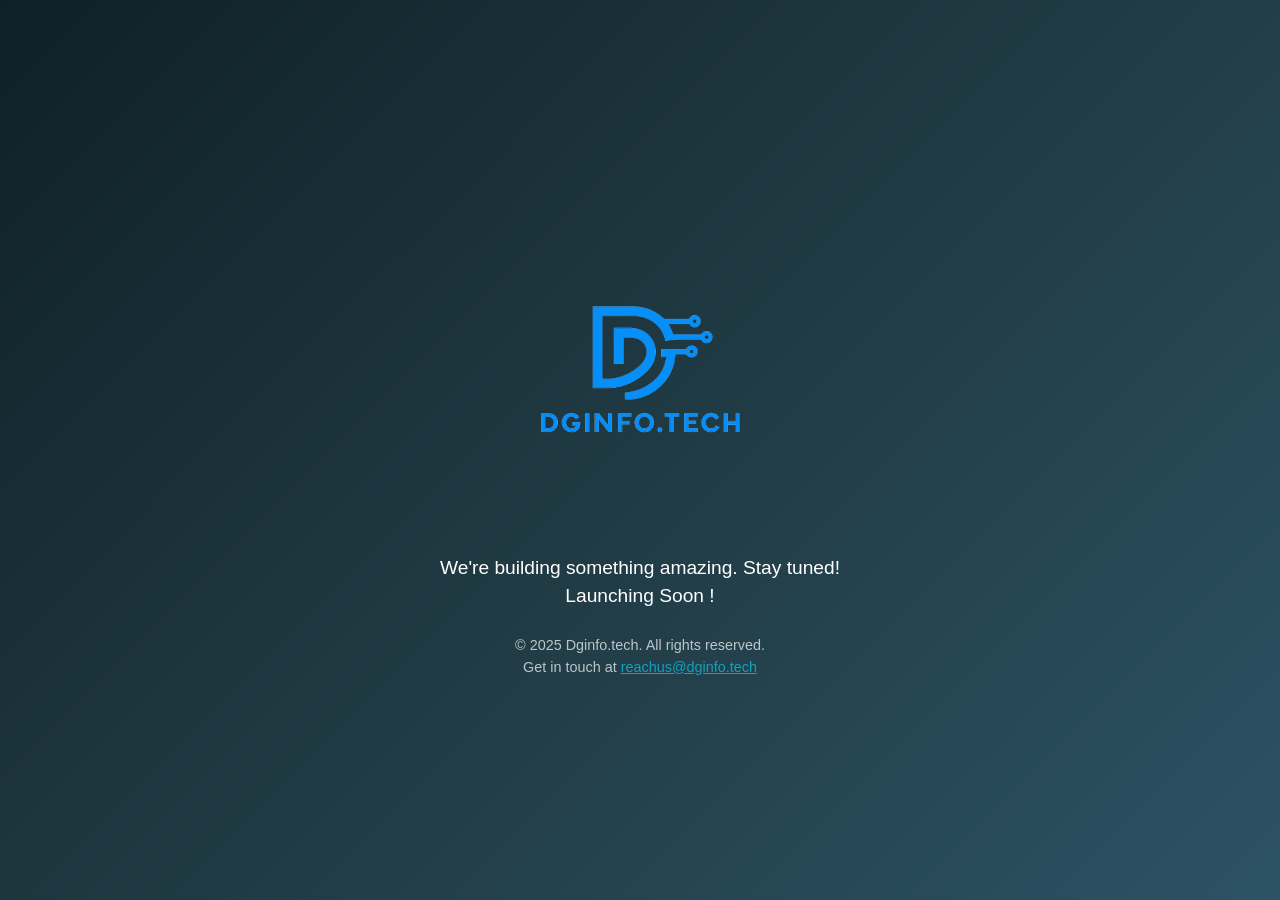
<file: index.html>
<!doctype html><html lang="en"><head><meta charset="utf-8"/><link rel="icon" href="assets/logo.png"/><meta name="viewport" content="width=device-width,initial-scale=1"/><meta name="theme-color" content="#000000"/><meta name="description" content="Web site created using create-react-app"/><link rel="apple-touch-icon" href="/logo192.png"/><link rel="manifest" href="/manifest.json"/><title>DGInfo.Tech | Launching Soon</title><script defer="defer" src="/static/js/main.0b4fa375.js"></script><link href="/static/css/main.ff77331a.css" rel="stylesheet"></head><body><noscript>You need to enable JavaScript to run this app.</noscript><div id="root"></div></body></html>
</file>
<file: static/css/main.ff77331a.css>
@charset "UTF-8";body{-webkit-font-smoothing:antialiased;-moz-osx-font-smoothing:grayscale;font-family:-apple-system,BlinkMacSystemFont,Segoe UI,Roboto,Oxygen,Ubuntu,Cantarell,Fira Sans,Droid Sans,Helvetica Neue,sans-serif}code{font-family:source-code-pro,Menlo,Monaco,Consolas,Courier New,monospace}/*!
 * Bootstrap  v5.3.7 (https://getbootstrap.com/)
 * Copyright 2011-2025 The Bootstrap Authors
 * Licensed under MIT (https://github.com/twbs/bootstrap/blob/main/LICENSE)
 */:root,[data-bs-theme=light]{--bs-blue:#0d6efd;--bs-indigo:#6610f2;--bs-purple:#6f42c1;--bs-pink:#d63384;--bs-red:#dc3545;--bs-orange:#fd7e14;--bs-yellow:#ffc107;--bs-green:#198754;--bs-teal:#20c997;--bs-cyan:#0dcaf0;--bs-black:#000;--bs-white:#fff;--bs-gray:#6c757d;--bs-gray-dark:#343a40;--bs-gray-100:#f8f9fa;--bs-gray-200:#e9ecef;--bs-gray-300:#dee2e6;--bs-gray-400:#ced4da;--bs-gray-500:#adb5bd;--bs-gray-600:#6c757d;--bs-gray-700:#495057;--bs-gray-800:#343a40;--bs-gray-900:#212529;--bs-primary:#0d6efd;--bs-secondary:#6c757d;--bs-success:#198754;--bs-info:#0dcaf0;--bs-warning:#ffc107;--bs-danger:#dc3545;--bs-light:#f8f9fa;--bs-dark:#212529;--bs-primary-rgb:13,110,253;--bs-secondary-rgb:108,117,125;--bs-success-rgb:25,135,84;--bs-info-rgb:13,202,240;--bs-warning-rgb:255,193,7;--bs-danger-rgb:220,53,69;--bs-light-rgb:248,249,250;--bs-dark-rgb:33,37,41;--bs-primary-text-emphasis:#052c65;--bs-secondary-text-emphasis:#2b2f32;--bs-success-text-emphasis:#0a3622;--bs-info-text-emphasis:#055160;--bs-warning-text-emphasis:#664d03;--bs-danger-text-emphasis:#58151c;--bs-light-text-emphasis:#495057;--bs-dark-text-emphasis:#495057;--bs-primary-bg-subtle:#cfe2ff;--bs-secondary-bg-subtle:#e2e3e5;--bs-success-bg-subtle:#d1e7dd;--bs-info-bg-subtle:#cff4fc;--bs-warning-bg-subtle:#fff3cd;--bs-danger-bg-subtle:#f8d7da;--bs-light-bg-subtle:#fcfcfd;--bs-dark-bg-subtle:#ced4da;--bs-primary-border-subtle:#9ec5fe;--bs-secondary-border-subtle:#c4c8cb;--bs-success-border-subtle:#a3cfbb;--bs-info-border-subtle:#9eeaf9;--bs-warning-border-subtle:#ffe69c;--bs-danger-border-subtle:#f1aeb5;--bs-light-border-subtle:#e9ecef;--bs-dark-border-subtle:#adb5bd;--bs-white-rgb:255,255,255;--bs-black-rgb:0,0,0;--bs-font-sans-serif:system-ui,-apple-system,"Segoe UI",Roboto,"Helvetica Neue","Noto Sans","Liberation Sans",Arial,sans-serif,"Apple Color Emoji","Segoe UI Emoji","Segoe UI Symbol","Noto Color Emoji";--bs-font-monospace:SFMono-Regular,Menlo,Monaco,Consolas,"Liberation Mono","Courier New",monospace;--bs-gradient:linear-gradient(180deg,#ffffff26,#fff0);--bs-body-font-family:var(--bs-font-sans-serif);--bs-body-font-size:1rem;--bs-body-font-weight:400;--bs-body-line-height:1.5;--bs-body-color:#212529;--bs-body-color-rgb:33,37,41;--bs-body-bg:#fff;--bs-body-bg-rgb:255,255,255;--bs-emphasis-color:#000;--bs-emphasis-color-rgb:0,0,0;--bs-secondary-color:#212529bf;--bs-secondary-color-rgb:33,37,41;--bs-secondary-bg:#e9ecef;--bs-secondary-bg-rgb:233,236,239;--bs-tertiary-color:#21252980;--bs-tertiary-color-rgb:33,37,41;--bs-tertiary-bg:#f8f9fa;--bs-tertiary-bg-rgb:248,249,250;--bs-heading-color:inherit;--bs-link-color:#0d6efd;--bs-link-color-rgb:13,110,253;--bs-link-decoration:underline;--bs-link-hover-color:#0a58ca;--bs-link-hover-color-rgb:10,88,202;--bs-code-color:#d63384;--bs-highlight-color:#212529;--bs-highlight-bg:#fff3cd;--bs-border-width:1px;--bs-border-style:solid;--bs-border-color:#dee2e6;--bs-border-color-translucent:rgba(0,0,0,.175);--bs-border-radius:0.375rem;--bs-border-radius-sm:0.25rem;--bs-border-radius-lg:0.5rem;--bs-border-radius-xl:1rem;--bs-border-radius-xxl:2rem;--bs-border-radius-2xl:var(--bs-border-radius-xxl);--bs-border-radius-pill:50rem;--bs-box-shadow:0 0.5rem 1rem #00000026;--bs-box-shadow-sm:0 0.125rem 0.25rem rgba(0,0,0,.075);--bs-box-shadow-lg:0 1rem 3rem rgba(0,0,0,.175);--bs-box-shadow-inset:inset 0 1px 2px rgba(0,0,0,.075);--bs-focus-ring-width:0.25rem;--bs-focus-ring-opacity:0.25;--bs-focus-ring-color:#0d6efd40;--bs-form-valid-color:#198754;--bs-form-valid-border-color:#198754;--bs-form-invalid-color:#dc3545;--bs-form-invalid-border-color:#dc3545}[data-bs-theme=dark]{--bs-body-color:#dee2e6;--bs-body-color-rgb:222,226,230;--bs-body-bg:#212529;--bs-body-bg-rgb:33,37,41;--bs-emphasis-color:#fff;--bs-emphasis-color-rgb:255,255,255;--bs-secondary-color:#dee2e6bf;--bs-secondary-color-rgb:222,226,230;--bs-secondary-bg:#343a40;--bs-secondary-bg-rgb:52,58,64;--bs-tertiary-color:#dee2e680;--bs-tertiary-color-rgb:222,226,230;--bs-tertiary-bg:#2b3035;--bs-tertiary-bg-rgb:43,48,53;--bs-primary-text-emphasis:#6ea8fe;--bs-secondary-text-emphasis:#a7acb1;--bs-success-text-emphasis:#75b798;--bs-info-text-emphasis:#6edff6;--bs-warning-text-emphasis:#ffda6a;--bs-danger-text-emphasis:#ea868f;--bs-light-text-emphasis:#f8f9fa;--bs-dark-text-emphasis:#dee2e6;--bs-primary-bg-subtle:#031633;--bs-secondary-bg-subtle:#161719;--bs-success-bg-subtle:#051b11;--bs-info-bg-subtle:#032830;--bs-warning-bg-subtle:#332701;--bs-danger-bg-subtle:#2c0b0e;--bs-light-bg-subtle:#343a40;--bs-dark-bg-subtle:#1a1d20;--bs-primary-border-subtle:#084298;--bs-secondary-border-subtle:#41464b;--bs-success-border-subtle:#0f5132;--bs-info-border-subtle:#087990;--bs-warning-border-subtle:#997404;--bs-danger-border-subtle:#842029;--bs-light-border-subtle:#495057;--bs-dark-border-subtle:#343a40;--bs-heading-color:inherit;--bs-link-color:#6ea8fe;--bs-link-hover-color:#8bb9fe;--bs-link-color-rgb:110,168,254;--bs-link-hover-color-rgb:139,185,254;--bs-code-color:#e685b5;--bs-highlight-color:#dee2e6;--bs-highlight-bg:#664d03;--bs-border-color:#495057;--bs-border-color-translucent:#ffffff26;--bs-form-valid-color:#75b798;--bs-form-valid-border-color:#75b798;--bs-form-invalid-color:#ea868f;--bs-form-invalid-border-color:#ea868f;color-scheme:dark}*,:after,:before{box-sizing:border-box}@media (prefers-reduced-motion:no-preference){:root{scroll-behavior:smooth}}body{-webkit-text-size-adjust:100%;-webkit-tap-highlight-color:transparent;background-color:#fff;background-color:var(--bs-body-bg);color:#212529;color:var(--bs-body-color);font-family:system-ui,-apple-system,Segoe UI,Roboto,Helvetica Neue,Noto Sans,Liberation Sans,Arial,sans-serif,Apple Color Emoji,Segoe UI Emoji,Segoe UI Symbol,Noto Color Emoji;font-family:var(--bs-body-font-family);font-size:1rem;font-size:var(--bs-body-font-size);font-weight:400;font-weight:var(--bs-body-font-weight);line-height:1.5;line-height:var(--bs-body-line-height);margin:0;text-align:var(--bs-body-text-align)}hr{border:0;border-top:1px solid;border-top:var(--bs-border-width) solid;color:inherit;margin:1rem 0;opacity:.25}.h1,.h2,.h3,.h4,.h5,.h6,h1,h2,h3,h4,h5,h6{color:inherit;color:var(--bs-heading-color);font-weight:500;line-height:1.2;margin-bottom:.5rem;margin-top:0}.h1,h1{font-size:calc(1.375rem + 1.5vw)}@media (min-width:1200px){.h1,h1{font-size:2.5rem}}.h2,h2{font-size:calc(1.325rem + .9vw)}@media (min-width:1200px){.h2,h2{font-size:2rem}}.h3,h3{font-size:calc(1.3rem + .6vw)}@media (min-width:1200px){.h3,h3{font-size:1.75rem}}.h4,h4{font-size:calc(1.275rem + .3vw)}@media (min-width:1200px){.h4,h4{font-size:1.5rem}}.h5,h5{font-size:1.25rem}.h6,h6{font-size:1rem}p{margin-bottom:1rem;margin-top:0}abbr[title]{cursor:help;-webkit-text-decoration:underline dotted;text-decoration:underline dotted;-webkit-text-decoration-skip-ink:none;text-decoration-skip-ink:none}address{font-style:normal;line-height:inherit;margin-bottom:1rem}ol,ul{padding-left:2rem}dl,ol,ul{margin-bottom:1rem;margin-top:0}ol ol,ol ul,ul ol,ul ul{margin-bottom:0}dt{font-weight:700}dd{margin-bottom:.5rem;margin-left:0}blockquote{margin:0 0 1rem}b,strong{font-weight:bolder}.small,small{font-size:.875em}.mark,mark{background-color:#fff3cd;background-color:var(--bs-highlight-bg);color:#212529;color:var(--bs-highlight-color);padding:.1875em}sub,sup{font-size:.75em;line-height:0;position:relative;vertical-align:initial}sub{bottom:-.25em}sup{top:-.5em}a{color:#0d6efd;color:rgba(var(--bs-link-color-rgb),var(--bs-link-opacity,1));text-decoration:underline}a:hover{--bs-link-color-rgb:var(--bs-link-hover-color-rgb)}a:not([href]):not([class]),a:not([href]):not([class]):hover{color:inherit;text-decoration:none}code,kbd,pre,samp{font-family:SFMono-Regular,Menlo,Monaco,Consolas,Liberation Mono,Courier New,monospace;font-family:var(--bs-font-monospace);font-size:1em}pre{display:block;font-size:.875em;margin-bottom:1rem;margin-top:0;overflow:auto}pre code{color:inherit;font-size:inherit;word-break:normal}code{word-wrap:break-word;color:#d63384;color:var(--bs-code-color);font-size:.875em}a>code{color:inherit}kbd{background-color:#212529;background-color:var(--bs-body-color);border-radius:.25rem;color:#fff;color:var(--bs-body-bg);font-size:.875em;padding:.1875rem .375rem}kbd kbd{font-size:1em;padding:0}figure{margin:0 0 1rem}img,svg{vertical-align:middle}table{border-collapse:collapse;caption-side:bottom}caption{color:#212529bf;color:var(--bs-secondary-color);padding-bottom:.5rem;padding-top:.5rem;text-align:left}th{text-align:inherit;text-align:-webkit-match-parent}tbody,td,tfoot,th,thead,tr{border:0 solid;border-color:inherit}label{display:inline-block}button{border-radius:0}button:focus:not(:focus-visible){outline:0}button,input,optgroup,select,textarea{font-family:inherit;font-size:inherit;line-height:inherit;margin:0}button,select{text-transform:none}[role=button]{cursor:pointer}select{word-wrap:normal}select:disabled{opacity:1}[list]:not([type=date]):not([type=datetime-local]):not([type=month]):not([type=week]):not([type=time])::-webkit-calendar-picker-indicator{display:none!important}[type=button],[type=reset],[type=submit],button{-webkit-appearance:button}[type=button]:not(:disabled),[type=reset]:not(:disabled),[type=submit]:not(:disabled),button:not(:disabled){cursor:pointer}::-moz-focus-inner{border-style:none;padding:0}textarea{resize:vertical}fieldset{border:0;margin:0;min-width:0;padding:0}legend{float:left;font-size:calc(1.275rem + .3vw);line-height:inherit;margin-bottom:.5rem;padding:0;width:100%}@media (min-width:1200px){legend{font-size:1.5rem}}legend+*{clear:left}::-webkit-datetime-edit-day-field,::-webkit-datetime-edit-fields-wrapper,::-webkit-datetime-edit-hour-field,::-webkit-datetime-edit-minute,::-webkit-datetime-edit-month-field,::-webkit-datetime-edit-text,::-webkit-datetime-edit-year-field{padding:0}::-webkit-inner-spin-button{height:auto}[type=search]{-webkit-appearance:textfield;outline-offset:-2px}::-webkit-search-decoration{-webkit-appearance:none}::-webkit-color-swatch-wrapper{padding:0}::-webkit-file-upload-button{-webkit-appearance:button;font:inherit}::file-selector-button{-webkit-appearance:button;font:inherit}output{display:inline-block}iframe{border:0}summary{cursor:pointer;display:list-item}progress{vertical-align:initial}[hidden]{display:none!important}.lead{font-size:1.25rem;font-weight:300}.display-1{font-size:calc(1.625rem + 4.5vw);font-weight:300;line-height:1.2}@media (min-width:1200px){.display-1{font-size:5rem}}.display-2{font-size:calc(1.575rem + 3.9vw);font-weight:300;line-height:1.2}@media (min-width:1200px){.display-2{font-size:4.5rem}}.display-3{font-size:calc(1.525rem + 3.3vw);font-weight:300;line-height:1.2}@media (min-width:1200px){.display-3{font-size:4rem}}.display-4{font-size:calc(1.475rem + 2.7vw);font-weight:300;line-height:1.2}@media (min-width:1200px){.display-4{font-size:3.5rem}}.display-5{font-size:calc(1.425rem + 2.1vw);font-weight:300;line-height:1.2}@media (min-width:1200px){.display-5{font-size:3rem}}.display-6{font-size:calc(1.375rem + 1.5vw);font-weight:300;line-height:1.2}@media (min-width:1200px){.display-6{font-size:2.5rem}}.list-inline,.list-unstyled{list-style:none;padding-left:0}.list-inline-item{display:inline-block}.list-inline-item:not(:last-child){margin-right:.5rem}.initialism{font-size:.875em;text-transform:uppercase}.blockquote{font-size:1.25rem;margin-bottom:1rem}.blockquote>:last-child{margin-bottom:0}.blockquote-footer{color:#6c757d;font-size:.875em;margin-bottom:1rem;margin-top:-1rem}.blockquote-footer:before{content:"— "}.img-fluid,.img-thumbnail{height:auto;max-width:100%}.img-thumbnail{background-color:#fff;background-color:var(--bs-body-bg);border:1px solid #dee2e6;border:var(--bs-border-width) solid var(--bs-border-color);border-radius:.375rem;border-radius:var(--bs-border-radius);padding:.25rem}.figure{display:inline-block}.figure-img{line-height:1;margin-bottom:.5rem}.figure-caption{color:#212529bf;color:var(--bs-secondary-color);font-size:.875em}.container,.container-fluid,.container-lg,.container-md,.container-sm,.container-xl,.container-xxl{--bs-gutter-x:1.5rem;--bs-gutter-y:0;margin-left:auto;margin-right:auto;padding-left:calc(var(--bs-gutter-x)*.5);padding-right:calc(var(--bs-gutter-x)*.5);width:100%}@media (min-width:576px){.container,.container-sm{max-width:540px}}@media (min-width:768px){.container,.container-md,.container-sm{max-width:720px}}@media (min-width:992px){.container,.container-lg,.container-md,.container-sm{max-width:960px}}@media (min-width:1200px){.container,.container-lg,.container-md,.container-sm,.container-xl{max-width:1140px}}@media (min-width:1400px){.container,.container-lg,.container-md,.container-sm,.container-xl,.container-xxl{max-width:1320px}}:root{--bs-breakpoint-xs:0;--bs-breakpoint-sm:576px;--bs-breakpoint-md:768px;--bs-breakpoint-lg:992px;--bs-breakpoint-xl:1200px;--bs-breakpoint-xxl:1400px}.row{--bs-gutter-x:1.5rem;--bs-gutter-y:0;display:flex;flex-wrap:wrap;margin-left:calc(var(--bs-gutter-x)*-.5);margin-right:calc(var(--bs-gutter-x)*-.5);margin-top:calc(var(--bs-gutter-y)*-1)}.row>*{flex-shrink:0;margin-top:var(--bs-gutter-y);max-width:100%;padding-left:calc(var(--bs-gutter-x)*.5);padding-right:calc(var(--bs-gutter-x)*.5);width:100%}.col{flex:1 0}.row-cols-auto>*{flex:0 0 auto;width:auto}.row-cols-1>*{flex:0 0 auto;width:100%}.row-cols-2>*{flex:0 0 auto;width:50%}.row-cols-3>*{flex:0 0 auto;width:33.33333333%}.row-cols-4>*{flex:0 0 auto;width:25%}.row-cols-5>*{flex:0 0 auto;width:20%}.row-cols-6>*{flex:0 0 auto;width:16.66666667%}.col-auto{flex:0 0 auto;width:auto}.col-1{flex:0 0 auto;width:8.33333333%}.col-2{flex:0 0 auto;width:16.66666667%}.col-3{flex:0 0 auto;width:25%}.col-4{flex:0 0 auto;width:33.33333333%}.col-5{flex:0 0 auto;width:41.66666667%}.col-6{flex:0 0 auto;width:50%}.col-7{flex:0 0 auto;width:58.33333333%}.col-8{flex:0 0 auto;width:66.66666667%}.col-9{flex:0 0 auto;width:75%}.col-10{flex:0 0 auto;width:83.33333333%}.col-11{flex:0 0 auto;width:91.66666667%}.col-12{flex:0 0 auto;width:100%}.offset-1{margin-left:8.33333333%}.offset-2{margin-left:16.66666667%}.offset-3{margin-left:25%}.offset-4{margin-left:33.33333333%}.offset-5{margin-left:41.66666667%}.offset-6{margin-left:50%}.offset-7{margin-left:58.33333333%}.offset-8{margin-left:66.66666667%}.offset-9{margin-left:75%}.offset-10{margin-left:83.33333333%}.offset-11{margin-left:91.66666667%}.g-0,.gx-0{--bs-gutter-x:0}.g-0,.gy-0{--bs-gutter-y:0}.g-1,.gx-1{--bs-gutter-x:0.25rem}.g-1,.gy-1{--bs-gutter-y:0.25rem}.g-2,.gx-2{--bs-gutter-x:0.5rem}.g-2,.gy-2{--bs-gutter-y:0.5rem}.g-3,.gx-3{--bs-gutter-x:1rem}.g-3,.gy-3{--bs-gutter-y:1rem}.g-4,.gx-4{--bs-gutter-x:1.5rem}.g-4,.gy-4{--bs-gutter-y:1.5rem}.g-5,.gx-5{--bs-gutter-x:3rem}.g-5,.gy-5{--bs-gutter-y:3rem}@media (min-width:576px){.col-sm{flex:1 0}.row-cols-sm-auto>*{flex:0 0 auto;width:auto}.row-cols-sm-1>*{flex:0 0 auto;width:100%}.row-cols-sm-2>*{flex:0 0 auto;width:50%}.row-cols-sm-3>*{flex:0 0 auto;width:33.33333333%}.row-cols-sm-4>*{flex:0 0 auto;width:25%}.row-cols-sm-5>*{flex:0 0 auto;width:20%}.row-cols-sm-6>*{flex:0 0 auto;width:16.66666667%}.col-sm-auto{flex:0 0 auto;width:auto}.col-sm-1{flex:0 0 auto;width:8.33333333%}.col-sm-2{flex:0 0 auto;width:16.66666667%}.col-sm-3{flex:0 0 auto;width:25%}.col-sm-4{flex:0 0 auto;width:33.33333333%}.col-sm-5{flex:0 0 auto;width:41.66666667%}.col-sm-6{flex:0 0 auto;width:50%}.col-sm-7{flex:0 0 auto;width:58.33333333%}.col-sm-8{flex:0 0 auto;width:66.66666667%}.col-sm-9{flex:0 0 auto;width:75%}.col-sm-10{flex:0 0 auto;width:83.33333333%}.col-sm-11{flex:0 0 auto;width:91.66666667%}.col-sm-12{flex:0 0 auto;width:100%}.offset-sm-0{margin-left:0}.offset-sm-1{margin-left:8.33333333%}.offset-sm-2{margin-left:16.66666667%}.offset-sm-3{margin-left:25%}.offset-sm-4{margin-left:33.33333333%}.offset-sm-5{margin-left:41.66666667%}.offset-sm-6{margin-left:50%}.offset-sm-7{margin-left:58.33333333%}.offset-sm-8{margin-left:66.66666667%}.offset-sm-9{margin-left:75%}.offset-sm-10{margin-left:83.33333333%}.offset-sm-11{margin-left:91.66666667%}.g-sm-0,.gx-sm-0{--bs-gutter-x:0}.g-sm-0,.gy-sm-0{--bs-gutter-y:0}.g-sm-1,.gx-sm-1{--bs-gutter-x:0.25rem}.g-sm-1,.gy-sm-1{--bs-gutter-y:0.25rem}.g-sm-2,.gx-sm-2{--bs-gutter-x:0.5rem}.g-sm-2,.gy-sm-2{--bs-gutter-y:0.5rem}.g-sm-3,.gx-sm-3{--bs-gutter-x:1rem}.g-sm-3,.gy-sm-3{--bs-gutter-y:1rem}.g-sm-4,.gx-sm-4{--bs-gutter-x:1.5rem}.g-sm-4,.gy-sm-4{--bs-gutter-y:1.5rem}.g-sm-5,.gx-sm-5{--bs-gutter-x:3rem}.g-sm-5,.gy-sm-5{--bs-gutter-y:3rem}}@media (min-width:768px){.col-md{flex:1 0}.row-cols-md-auto>*{flex:0 0 auto;width:auto}.row-cols-md-1>*{flex:0 0 auto;width:100%}.row-cols-md-2>*{flex:0 0 auto;width:50%}.row-cols-md-3>*{flex:0 0 auto;width:33.33333333%}.row-cols-md-4>*{flex:0 0 auto;width:25%}.row-cols-md-5>*{flex:0 0 auto;width:20%}.row-cols-md-6>*{flex:0 0 auto;width:16.66666667%}.col-md-auto{flex:0 0 auto;width:auto}.col-md-1{flex:0 0 auto;width:8.33333333%}.col-md-2{flex:0 0 auto;width:16.66666667%}.col-md-3{flex:0 0 auto;width:25%}.col-md-4{flex:0 0 auto;width:33.33333333%}.col-md-5{flex:0 0 auto;width:41.66666667%}.col-md-6{flex:0 0 auto;width:50%}.col-md-7{flex:0 0 auto;width:58.33333333%}.col-md-8{flex:0 0 auto;width:66.66666667%}.col-md-9{flex:0 0 auto;width:75%}.col-md-10{flex:0 0 auto;width:83.33333333%}.col-md-11{flex:0 0 auto;width:91.66666667%}.col-md-12{flex:0 0 auto;width:100%}.offset-md-0{margin-left:0}.offset-md-1{margin-left:8.33333333%}.offset-md-2{margin-left:16.66666667%}.offset-md-3{margin-left:25%}.offset-md-4{margin-left:33.33333333%}.offset-md-5{margin-left:41.66666667%}.offset-md-6{margin-left:50%}.offset-md-7{margin-left:58.33333333%}.offset-md-8{margin-left:66.66666667%}.offset-md-9{margin-left:75%}.offset-md-10{margin-left:83.33333333%}.offset-md-11{margin-left:91.66666667%}.g-md-0,.gx-md-0{--bs-gutter-x:0}.g-md-0,.gy-md-0{--bs-gutter-y:0}.g-md-1,.gx-md-1{--bs-gutter-x:0.25rem}.g-md-1,.gy-md-1{--bs-gutter-y:0.25rem}.g-md-2,.gx-md-2{--bs-gutter-x:0.5rem}.g-md-2,.gy-md-2{--bs-gutter-y:0.5rem}.g-md-3,.gx-md-3{--bs-gutter-x:1rem}.g-md-3,.gy-md-3{--bs-gutter-y:1rem}.g-md-4,.gx-md-4{--bs-gutter-x:1.5rem}.g-md-4,.gy-md-4{--bs-gutter-y:1.5rem}.g-md-5,.gx-md-5{--bs-gutter-x:3rem}.g-md-5,.gy-md-5{--bs-gutter-y:3rem}}@media (min-width:992px){.col-lg{flex:1 0}.row-cols-lg-auto>*{flex:0 0 auto;width:auto}.row-cols-lg-1>*{flex:0 0 auto;width:100%}.row-cols-lg-2>*{flex:0 0 auto;width:50%}.row-cols-lg-3>*{flex:0 0 auto;width:33.33333333%}.row-cols-lg-4>*{flex:0 0 auto;width:25%}.row-cols-lg-5>*{flex:0 0 auto;width:20%}.row-cols-lg-6>*{flex:0 0 auto;width:16.66666667%}.col-lg-auto{flex:0 0 auto;width:auto}.col-lg-1{flex:0 0 auto;width:8.33333333%}.col-lg-2{flex:0 0 auto;width:16.66666667%}.col-lg-3{flex:0 0 auto;width:25%}.col-lg-4{flex:0 0 auto;width:33.33333333%}.col-lg-5{flex:0 0 auto;width:41.66666667%}.col-lg-6{flex:0 0 auto;width:50%}.col-lg-7{flex:0 0 auto;width:58.33333333%}.col-lg-8{flex:0 0 auto;width:66.66666667%}.col-lg-9{flex:0 0 auto;width:75%}.col-lg-10{flex:0 0 auto;width:83.33333333%}.col-lg-11{flex:0 0 auto;width:91.66666667%}.col-lg-12{flex:0 0 auto;width:100%}.offset-lg-0{margin-left:0}.offset-lg-1{margin-left:8.33333333%}.offset-lg-2{margin-left:16.66666667%}.offset-lg-3{margin-left:25%}.offset-lg-4{margin-left:33.33333333%}.offset-lg-5{margin-left:41.66666667%}.offset-lg-6{margin-left:50%}.offset-lg-7{margin-left:58.33333333%}.offset-lg-8{margin-left:66.66666667%}.offset-lg-9{margin-left:75%}.offset-lg-10{margin-left:83.33333333%}.offset-lg-11{margin-left:91.66666667%}.g-lg-0,.gx-lg-0{--bs-gutter-x:0}.g-lg-0,.gy-lg-0{--bs-gutter-y:0}.g-lg-1,.gx-lg-1{--bs-gutter-x:0.25rem}.g-lg-1,.gy-lg-1{--bs-gutter-y:0.25rem}.g-lg-2,.gx-lg-2{--bs-gutter-x:0.5rem}.g-lg-2,.gy-lg-2{--bs-gutter-y:0.5rem}.g-lg-3,.gx-lg-3{--bs-gutter-x:1rem}.g-lg-3,.gy-lg-3{--bs-gutter-y:1rem}.g-lg-4,.gx-lg-4{--bs-gutter-x:1.5rem}.g-lg-4,.gy-lg-4{--bs-gutter-y:1.5rem}.g-lg-5,.gx-lg-5{--bs-gutter-x:3rem}.g-lg-5,.gy-lg-5{--bs-gutter-y:3rem}}@media (min-width:1200px){.col-xl{flex:1 0}.row-cols-xl-auto>*{flex:0 0 auto;width:auto}.row-cols-xl-1>*{flex:0 0 auto;width:100%}.row-cols-xl-2>*{flex:0 0 auto;width:50%}.row-cols-xl-3>*{flex:0 0 auto;width:33.33333333%}.row-cols-xl-4>*{flex:0 0 auto;width:25%}.row-cols-xl-5>*{flex:0 0 auto;width:20%}.row-cols-xl-6>*{flex:0 0 auto;width:16.66666667%}.col-xl-auto{flex:0 0 auto;width:auto}.col-xl-1{flex:0 0 auto;width:8.33333333%}.col-xl-2{flex:0 0 auto;width:16.66666667%}.col-xl-3{flex:0 0 auto;width:25%}.col-xl-4{flex:0 0 auto;width:33.33333333%}.col-xl-5{flex:0 0 auto;width:41.66666667%}.col-xl-6{flex:0 0 auto;width:50%}.col-xl-7{flex:0 0 auto;width:58.33333333%}.col-xl-8{flex:0 0 auto;width:66.66666667%}.col-xl-9{flex:0 0 auto;width:75%}.col-xl-10{flex:0 0 auto;width:83.33333333%}.col-xl-11{flex:0 0 auto;width:91.66666667%}.col-xl-12{flex:0 0 auto;width:100%}.offset-xl-0{margin-left:0}.offset-xl-1{margin-left:8.33333333%}.offset-xl-2{margin-left:16.66666667%}.offset-xl-3{margin-left:25%}.offset-xl-4{margin-left:33.33333333%}.offset-xl-5{margin-left:41.66666667%}.offset-xl-6{margin-left:50%}.offset-xl-7{margin-left:58.33333333%}.offset-xl-8{margin-left:66.66666667%}.offset-xl-9{margin-left:75%}.offset-xl-10{margin-left:83.33333333%}.offset-xl-11{margin-left:91.66666667%}.g-xl-0,.gx-xl-0{--bs-gutter-x:0}.g-xl-0,.gy-xl-0{--bs-gutter-y:0}.g-xl-1,.gx-xl-1{--bs-gutter-x:0.25rem}.g-xl-1,.gy-xl-1{--bs-gutter-y:0.25rem}.g-xl-2,.gx-xl-2{--bs-gutter-x:0.5rem}.g-xl-2,.gy-xl-2{--bs-gutter-y:0.5rem}.g-xl-3,.gx-xl-3{--bs-gutter-x:1rem}.g-xl-3,.gy-xl-3{--bs-gutter-y:1rem}.g-xl-4,.gx-xl-4{--bs-gutter-x:1.5rem}.g-xl-4,.gy-xl-4{--bs-gutter-y:1.5rem}.g-xl-5,.gx-xl-5{--bs-gutter-x:3rem}.g-xl-5,.gy-xl-5{--bs-gutter-y:3rem}}@media (min-width:1400px){.col-xxl{flex:1 0}.row-cols-xxl-auto>*{flex:0 0 auto;width:auto}.row-cols-xxl-1>*{flex:0 0 auto;width:100%}.row-cols-xxl-2>*{flex:0 0 auto;width:50%}.row-cols-xxl-3>*{flex:0 0 auto;width:33.33333333%}.row-cols-xxl-4>*{flex:0 0 auto;width:25%}.row-cols-xxl-5>*{flex:0 0 auto;width:20%}.row-cols-xxl-6>*{flex:0 0 auto;width:16.66666667%}.col-xxl-auto{flex:0 0 auto;width:auto}.col-xxl-1{flex:0 0 auto;width:8.33333333%}.col-xxl-2{flex:0 0 auto;width:16.66666667%}.col-xxl-3{flex:0 0 auto;width:25%}.col-xxl-4{flex:0 0 auto;width:33.33333333%}.col-xxl-5{flex:0 0 auto;width:41.66666667%}.col-xxl-6{flex:0 0 auto;width:50%}.col-xxl-7{flex:0 0 auto;width:58.33333333%}.col-xxl-8{flex:0 0 auto;width:66.66666667%}.col-xxl-9{flex:0 0 auto;width:75%}.col-xxl-10{flex:0 0 auto;width:83.33333333%}.col-xxl-11{flex:0 0 auto;width:91.66666667%}.col-xxl-12{flex:0 0 auto;width:100%}.offset-xxl-0{margin-left:0}.offset-xxl-1{margin-left:8.33333333%}.offset-xxl-2{margin-left:16.66666667%}.offset-xxl-3{margin-left:25%}.offset-xxl-4{margin-left:33.33333333%}.offset-xxl-5{margin-left:41.66666667%}.offset-xxl-6{margin-left:50%}.offset-xxl-7{margin-left:58.33333333%}.offset-xxl-8{margin-left:66.66666667%}.offset-xxl-9{margin-left:75%}.offset-xxl-10{margin-left:83.33333333%}.offset-xxl-11{margin-left:91.66666667%}.g-xxl-0,.gx-xxl-0{--bs-gutter-x:0}.g-xxl-0,.gy-xxl-0{--bs-gutter-y:0}.g-xxl-1,.gx-xxl-1{--bs-gutter-x:0.25rem}.g-xxl-1,.gy-xxl-1{--bs-gutter-y:0.25rem}.g-xxl-2,.gx-xxl-2{--bs-gutter-x:0.5rem}.g-xxl-2,.gy-xxl-2{--bs-gutter-y:0.5rem}.g-xxl-3,.gx-xxl-3{--bs-gutter-x:1rem}.g-xxl-3,.gy-xxl-3{--bs-gutter-y:1rem}.g-xxl-4,.gx-xxl-4{--bs-gutter-x:1.5rem}.g-xxl-4,.gy-xxl-4{--bs-gutter-y:1.5rem}.g-xxl-5,.gx-xxl-5{--bs-gutter-x:3rem}.g-xxl-5,.gy-xxl-5{--bs-gutter-y:3rem}}.table{--bs-table-color-type:initial;--bs-table-bg-type:initial;--bs-table-color-state:initial;--bs-table-bg-state:initial;--bs-table-color:var(--bs-emphasis-color);--bs-table-bg:var(--bs-body-bg);--bs-table-border-color:var(--bs-border-color);--bs-table-accent-bg:#0000;--bs-table-striped-color:var(--bs-emphasis-color);--bs-table-striped-bg:rgba(var(--bs-emphasis-color-rgb),0.05);--bs-table-active-color:var(--bs-emphasis-color);--bs-table-active-bg:rgba(var(--bs-emphasis-color-rgb),0.1);--bs-table-hover-color:var(--bs-emphasis-color);--bs-table-hover-bg:rgba(var(--bs-emphasis-color-rgb),0.075);border-color:var(--bs-table-border-color);margin-bottom:1rem;vertical-align:top;width:100%}.table>:not(caption)>*>*{background-color:var(--bs-table-bg);border-bottom-width:1px;border-bottom-width:var(--bs-border-width);box-shadow:inset 0 0 0 9999px var(--bs-table-accent-bg);box-shadow:inset 0 0 0 9999px var(--bs-table-bg-state,var(--bs-table-bg-type,var(--bs-table-accent-bg)));color:var(--bs-table-color);color:var(--bs-table-color-state,var(--bs-table-color-type,var(--bs-table-color)));padding:.5rem}.table>tbody{vertical-align:inherit}.table>thead{vertical-align:bottom}.table-group-divider{border-top:2px solid;border-top:calc(var(--bs-border-width)*2) solid}.caption-top{caption-side:top}.table-sm>:not(caption)>*>*{padding:.25rem}.table-bordered>:not(caption)>*{border-width:1px 0;border-width:var(--bs-border-width) 0}.table-bordered>:not(caption)>*>*{border-width:0 1px;border-width:0 var(--bs-border-width)}.table-borderless>:not(caption)>*>*{border-bottom-width:0}.table-borderless>:not(:first-child){border-top-width:0}.table-striped-columns>:not(caption)>tr>:nth-child(2n),.table-striped>tbody>tr:nth-of-type(odd)>*{--bs-table-color-type:var(--bs-table-striped-color);--bs-table-bg-type:var(--bs-table-striped-bg)}.table-active{--bs-table-color-state:var(--bs-table-active-color);--bs-table-bg-state:var(--bs-table-active-bg)}.table-hover>tbody>tr:hover>*{--bs-table-color-state:var(--bs-table-hover-color);--bs-table-bg-state:var(--bs-table-hover-bg)}.table-primary{--bs-table-color:#000;--bs-table-bg:#cfe2ff;--bs-table-border-color:#a6b5cc;--bs-table-striped-bg:#c5d7f2;--bs-table-striped-color:#000;--bs-table-active-bg:#bacbe6;--bs-table-active-color:#000;--bs-table-hover-bg:#bfd1ec;--bs-table-hover-color:#000}.table-primary,.table-secondary{border-color:var(--bs-table-border-color);color:var(--bs-table-color)}.table-secondary{--bs-table-color:#000;--bs-table-bg:#e2e3e5;--bs-table-border-color:#b5b6b7;--bs-table-striped-bg:#d7d8da;--bs-table-striped-color:#000;--bs-table-active-bg:#cbccce;--bs-table-active-color:#000;--bs-table-hover-bg:#d1d2d4;--bs-table-hover-color:#000}.table-success{--bs-table-color:#000;--bs-table-bg:#d1e7dd;--bs-table-border-color:#a7b9b1;--bs-table-striped-bg:#c7dbd2;--bs-table-striped-color:#000;--bs-table-active-bg:#bcd0c7;--bs-table-active-color:#000;--bs-table-hover-bg:#c1d6cc;--bs-table-hover-color:#000}.table-info,.table-success{border-color:var(--bs-table-border-color);color:var(--bs-table-color)}.table-info{--bs-table-color:#000;--bs-table-bg:#cff4fc;--bs-table-border-color:#a6c3ca;--bs-table-striped-bg:#c5e8ef;--bs-table-striped-color:#000;--bs-table-active-bg:#badce3;--bs-table-active-color:#000;--bs-table-hover-bg:#bfe2e9;--bs-table-hover-color:#000}.table-warning{--bs-table-color:#000;--bs-table-bg:#fff3cd;--bs-table-border-color:#ccc2a4;--bs-table-striped-bg:#f2e7c3;--bs-table-striped-color:#000;--bs-table-active-bg:#e6dbb9;--bs-table-active-color:#000;--bs-table-hover-bg:#ece1be;--bs-table-hover-color:#000}.table-danger,.table-warning{border-color:var(--bs-table-border-color);color:var(--bs-table-color)}.table-danger{--bs-table-color:#000;--bs-table-bg:#f8d7da;--bs-table-border-color:#c6acae;--bs-table-striped-bg:#eccccf;--bs-table-striped-color:#000;--bs-table-active-bg:#dfc2c4;--bs-table-active-color:#000;--bs-table-hover-bg:#e5c7ca;--bs-table-hover-color:#000}.table-light{--bs-table-color:#000;--bs-table-bg:#f8f9fa;--bs-table-border-color:#c6c7c8;--bs-table-striped-bg:#ecedee;--bs-table-striped-color:#000;--bs-table-active-bg:#dfe0e1;--bs-table-active-color:#000;--bs-table-hover-bg:#e5e6e7;--bs-table-hover-color:#000}.table-dark,.table-light{border-color:var(--bs-table-border-color);color:var(--bs-table-color)}.table-dark{--bs-table-color:#fff;--bs-table-bg:#212529;--bs-table-border-color:#4d5154;--bs-table-striped-bg:#2c3034;--bs-table-striped-color:#fff;--bs-table-active-bg:#373b3e;--bs-table-active-color:#fff;--bs-table-hover-bg:#323539;--bs-table-hover-color:#fff}.table-responsive{-webkit-overflow-scrolling:touch;overflow-x:auto}@media (max-width:575.98px){.table-responsive-sm{-webkit-overflow-scrolling:touch;overflow-x:auto}}@media (max-width:767.98px){.table-responsive-md{-webkit-overflow-scrolling:touch;overflow-x:auto}}@media (max-width:991.98px){.table-responsive-lg{-webkit-overflow-scrolling:touch;overflow-x:auto}}@media (max-width:1199.98px){.table-responsive-xl{-webkit-overflow-scrolling:touch;overflow-x:auto}}@media (max-width:1399.98px){.table-responsive-xxl{-webkit-overflow-scrolling:touch;overflow-x:auto}}.form-label{margin-bottom:.5rem}.col-form-label{font-size:inherit;line-height:1.5;margin-bottom:0;padding-bottom:calc(.375rem + 1px);padding-bottom:calc(.375rem + var(--bs-border-width));padding-top:calc(.375rem + 1px);padding-top:calc(.375rem + var(--bs-border-width))}.col-form-label-lg{font-size:1.25rem;padding-bottom:calc(.5rem + 1px);padding-bottom:calc(.5rem + var(--bs-border-width));padding-top:calc(.5rem + 1px);padding-top:calc(.5rem + var(--bs-border-width))}.col-form-label-sm{font-size:.875rem;padding-bottom:calc(.25rem + 1px);padding-bottom:calc(.25rem + var(--bs-border-width));padding-top:calc(.25rem + 1px);padding-top:calc(.25rem + var(--bs-border-width))}.form-text{color:#212529bf;color:var(--bs-secondary-color);font-size:.875em;margin-top:.25rem}.form-control{-webkit-appearance:none;appearance:none;background-clip:padding-box;background-color:#fff;background-color:var(--bs-body-bg);border:1px solid #dee2e6;border:var(--bs-border-width) solid var(--bs-border-color);border-radius:.375rem;border-radius:var(--bs-border-radius);color:#212529;color:var(--bs-body-color);display:block;font-size:1rem;font-weight:400;line-height:1.5;padding:.375rem .75rem;transition:border-color .15s ease-in-out,box-shadow .15s ease-in-out;width:100%}@media (prefers-reduced-motion:reduce){.form-control{transition:none}}.form-control[type=file]{overflow:hidden}.form-control[type=file]:not(:disabled):not([readonly]){cursor:pointer}.form-control:focus{background-color:#fff;background-color:var(--bs-body-bg);border-color:#86b7fe;box-shadow:0 0 0 .25rem #0d6efd40;color:#212529;color:var(--bs-body-color);outline:0}.form-control::-webkit-date-and-time-value{height:1.5em;margin:0;min-width:85px}.form-control::-webkit-datetime-edit{display:block;padding:0}.form-control::placeholder{color:#212529bf;color:var(--bs-secondary-color);opacity:1}.form-control:disabled{background-color:#e9ecef;background-color:var(--bs-secondary-bg);opacity:1}.form-control::-webkit-file-upload-button{-webkit-margin-end:.75rem;background-color:#f8f9fa;background-color:var(--bs-tertiary-bg);border:0 solid;border-color:inherit;border-inline-end-width:1px;border-inline-end-width:var(--bs-border-width);border-radius:0;color:#212529;color:var(--bs-body-color);margin:-.375rem -.75rem;margin-inline-end:.75rem;padding:.375rem .75rem;pointer-events:none;-webkit-transition:color .15s ease-in-out,background-color .15s ease-in-out,border-color .15s ease-in-out,box-shadow .15s ease-in-out;transition:color .15s ease-in-out,background-color .15s ease-in-out,border-color .15s ease-in-out,box-shadow .15s ease-in-out}.form-control::file-selector-button{-webkit-margin-end:.75rem;background-color:#f8f9fa;background-color:var(--bs-tertiary-bg);border:0 solid;border-color:inherit;border-inline-end-width:1px;border-inline-end-width:var(--bs-border-width);border-radius:0;color:#212529;color:var(--bs-body-color);margin:-.375rem -.75rem;margin-inline-end:.75rem;padding:.375rem .75rem;pointer-events:none;transition:color .15s ease-in-out,background-color .15s ease-in-out,border-color .15s ease-in-out,box-shadow .15s ease-in-out}@media (prefers-reduced-motion:reduce){.form-control::-webkit-file-upload-button{-webkit-transition:none;transition:none}.form-control::file-selector-button{transition:none}}.form-control:hover:not(:disabled):not([readonly])::-webkit-file-upload-button{background-color:#e9ecef;background-color:var(--bs-secondary-bg)}.form-control:hover:not(:disabled):not([readonly])::file-selector-button{background-color:#e9ecef;background-color:var(--bs-secondary-bg)}.form-control-plaintext{background-color:initial;border:solid #0000;border-width:1px 0;border-width:var(--bs-border-width) 0;color:#212529;color:var(--bs-body-color);display:block;line-height:1.5;margin-bottom:0;padding:.375rem 0;width:100%}.form-control-plaintext:focus{outline:0}.form-control-plaintext.form-control-lg,.form-control-plaintext.form-control-sm{padding-left:0;padding-right:0}.form-control-sm{border-radius:.25rem;border-radius:var(--bs-border-radius-sm);font-size:.875rem;min-height:calc(1.5em + .5rem + 2px);min-height:calc(1.5em + .5rem + var(--bs-border-width)*2);padding:.25rem .5rem}.form-control-sm::-webkit-file-upload-button{-webkit-margin-end:.5rem;margin:-.25rem -.5rem;margin-inline-end:.5rem;padding:.25rem .5rem}.form-control-sm::file-selector-button{-webkit-margin-end:.5rem;margin:-.25rem -.5rem;margin-inline-end:.5rem;padding:.25rem .5rem}.form-control-lg{border-radius:.5rem;border-radius:var(--bs-border-radius-lg);font-size:1.25rem;min-height:calc(1.5em + 1rem + 2px);min-height:calc(1.5em + 1rem + var(--bs-border-width)*2);padding:.5rem 1rem}.form-control-lg::-webkit-file-upload-button{-webkit-margin-end:1rem;margin:-.5rem -1rem;margin-inline-end:1rem;padding:.5rem 1rem}.form-control-lg::file-selector-button{-webkit-margin-end:1rem;margin:-.5rem -1rem;margin-inline-end:1rem;padding:.5rem 1rem}textarea.form-control{min-height:calc(1.5em + .75rem + 2px);min-height:calc(1.5em + .75rem + var(--bs-border-width)*2)}textarea.form-control-sm{min-height:calc(1.5em + .5rem + 2px);min-height:calc(1.5em + .5rem + var(--bs-border-width)*2)}textarea.form-control-lg{min-height:calc(1.5em + 1rem + 2px);min-height:calc(1.5em + 1rem + var(--bs-border-width)*2)}.form-control-color{height:calc(1.5em + .75rem + 2px);height:calc(1.5em + .75rem + var(--bs-border-width)*2);padding:.375rem;width:3rem}.form-control-color:not(:disabled):not([readonly]){cursor:pointer}.form-control-color::-moz-color-swatch{border:0!important;border-radius:.375rem;border-radius:var(--bs-border-radius)}.form-control-color::-webkit-color-swatch{border:0!important;border-radius:.375rem;border-radius:var(--bs-border-radius)}.form-control-color.form-control-sm{height:calc(1.5em + .5rem + 2px);height:calc(1.5em + .5rem + var(--bs-border-width)*2)}.form-control-color.form-control-lg{height:calc(1.5em + 1rem + 2px);height:calc(1.5em + 1rem + var(--bs-border-width)*2)}.form-select{--bs-form-select-bg-img:url("data:image/svg+xml;charset=utf-8,%3Csvg xmlns='http://www.w3.org/2000/svg' viewBox='0 0 16 16'%3E%3Cpath fill='none' stroke='%23343a40' stroke-linecap='round' stroke-linejoin='round' stroke-width='2' d='m2 5 6 6 6-6'/%3E%3C/svg%3E");-webkit-appearance:none;appearance:none;background-color:#fff;background-color:var(--bs-body-bg);background-image:var(--bs-form-select-bg-img),none;background-image:var(--bs-form-select-bg-img),var(--bs-form-select-bg-icon,none);background-position:right .75rem center;background-repeat:no-repeat;background-size:16px 12px;border:1px solid #dee2e6;border:var(--bs-border-width) solid var(--bs-border-color);border-radius:.375rem;border-radius:var(--bs-border-radius);color:#212529;color:var(--bs-body-color);display:block;font-size:1rem;font-weight:400;line-height:1.5;padding:.375rem 2.25rem .375rem .75rem;transition:border-color .15s ease-in-out,box-shadow .15s ease-in-out;width:100%}@media (prefers-reduced-motion:reduce){.form-select{transition:none}}.form-select:focus{border-color:#86b7fe;box-shadow:0 0 0 .25rem #0d6efd40;outline:0}.form-select[multiple],.form-select[size]:not([size="1"]){background-image:none;padding-right:.75rem}.form-select:disabled{background-color:#e9ecef;background-color:var(--bs-secondary-bg)}.form-select:-moz-focusring{color:#0000;text-shadow:0 0 0 #212529;text-shadow:0 0 0 var(--bs-body-color)}.form-select-sm{border-radius:.25rem;border-radius:var(--bs-border-radius-sm);font-size:.875rem;padding-bottom:.25rem;padding-left:.5rem;padding-top:.25rem}.form-select-lg{border-radius:.5rem;border-radius:var(--bs-border-radius-lg);font-size:1.25rem;padding-bottom:.5rem;padding-left:1rem;padding-top:.5rem}[data-bs-theme=dark] .form-select{--bs-form-select-bg-img:url("data:image/svg+xml;charset=utf-8,%3Csvg xmlns='http://www.w3.org/2000/svg' viewBox='0 0 16 16'%3E%3Cpath fill='none' stroke='%23dee2e6' stroke-linecap='round' stroke-linejoin='round' stroke-width='2' d='m2 5 6 6 6-6'/%3E%3C/svg%3E")}.form-check{display:block;margin-bottom:.125rem;min-height:1.5rem;padding-left:1.5em}.form-check .form-check-input{float:left;margin-left:-1.5em}.form-check-reverse{padding-left:0;padding-right:1.5em;text-align:right}.form-check-reverse .form-check-input{float:right;margin-left:0;margin-right:-1.5em}.form-check-input{--bs-form-check-bg:var(--bs-body-bg);-webkit-appearance:none;appearance:none;background-color:var(--bs-form-check-bg);background-image:var(--bs-form-check-bg-image);background-position:50%;background-repeat:no-repeat;background-size:contain;border:1px solid #dee2e6;border:var(--bs-border-width) solid var(--bs-border-color);flex-shrink:0;height:1em;margin-top:.25em;-webkit-print-color-adjust:exact;print-color-adjust:exact;vertical-align:top;width:1em}.form-check-input[type=checkbox]{border-radius:.25em}.form-check-input[type=radio]{border-radius:50%}.form-check-input:active{filter:brightness(90%)}.form-check-input:focus{border-color:#86b7fe;box-shadow:0 0 0 .25rem #0d6efd40;outline:0}.form-check-input:checked{background-color:#0d6efd;border-color:#0d6efd}.form-check-input:checked[type=checkbox]{--bs-form-check-bg-image:url("data:image/svg+xml;charset=utf-8,%3Csvg xmlns='http://www.w3.org/2000/svg' viewBox='0 0 20 20'%3E%3Cpath fill='none' stroke='%23fff' stroke-linecap='round' stroke-linejoin='round' stroke-width='3' d='m6 10 3 3 6-6'/%3E%3C/svg%3E")}.form-check-input:checked[type=radio]{--bs-form-check-bg-image:url("data:image/svg+xml;charset=utf-8,%3Csvg xmlns='http://www.w3.org/2000/svg' viewBox='-4 -4 8 8'%3E%3Ccircle r='2' fill='%23fff'/%3E%3C/svg%3E")}.form-check-input[type=checkbox]:indeterminate{--bs-form-check-bg-image:url("data:image/svg+xml;charset=utf-8,%3Csvg xmlns='http://www.w3.org/2000/svg' viewBox='0 0 20 20'%3E%3Cpath fill='none' stroke='%23fff' stroke-linecap='round' stroke-linejoin='round' stroke-width='3' d='M6 10h8'/%3E%3C/svg%3E");background-color:#0d6efd;border-color:#0d6efd}.form-check-input:disabled{filter:none;opacity:.5;pointer-events:none}.form-check-input:disabled~.form-check-label,.form-check-input[disabled]~.form-check-label{cursor:default;opacity:.5}.form-switch{padding-left:2.5em}.form-switch .form-check-input{--bs-form-switch-bg:url("data:image/svg+xml;charset=utf-8,%3Csvg xmlns='http://www.w3.org/2000/svg' viewBox='-4 -4 8 8'%3E%3Ccircle r='3' fill='rgba(0, 0, 0, 0.25)'/%3E%3C/svg%3E");background-image:var(--bs-form-switch-bg);background-position:0;border-radius:2em;margin-left:-2.5em;transition:background-position .15s ease-in-out;width:2em}@media (prefers-reduced-motion:reduce){.form-switch .form-check-input{transition:none}}.form-switch .form-check-input:focus{--bs-form-switch-bg:url("data:image/svg+xml;charset=utf-8,%3Csvg xmlns='http://www.w3.org/2000/svg' viewBox='-4 -4 8 8'%3E%3Ccircle r='3' fill='%2386b7fe'/%3E%3C/svg%3E")}.form-switch .form-check-input:checked{--bs-form-switch-bg:url("data:image/svg+xml;charset=utf-8,%3Csvg xmlns='http://www.w3.org/2000/svg' viewBox='-4 -4 8 8'%3E%3Ccircle r='3' fill='%23fff'/%3E%3C/svg%3E");background-position:100%}.form-switch.form-check-reverse{padding-left:0;padding-right:2.5em}.form-switch.form-check-reverse .form-check-input{margin-left:0;margin-right:-2.5em}.form-check-inline{display:inline-block;margin-right:1rem}.btn-check{clip:rect(0,0,0,0);pointer-events:none;position:absolute}.btn-check:disabled+.btn,.btn-check[disabled]+.btn{filter:none;opacity:.65;pointer-events:none}[data-bs-theme=dark] .form-switch .form-check-input:not(:checked):not(:focus){--bs-form-switch-bg:url("data:image/svg+xml;charset=utf-8,%3Csvg xmlns='http://www.w3.org/2000/svg' viewBox='-4 -4 8 8'%3E%3Ccircle r='3' fill='rgba(255, 255, 255, 0.25)'/%3E%3C/svg%3E")}.form-range{-webkit-appearance:none;appearance:none;background-color:initial;height:1.5rem;padding:0;width:100%}.form-range:focus{outline:0}.form-range:focus::-webkit-slider-thumb{box-shadow:0 0 0 1px #fff,0 0 0 .25rem #0d6efd40}.form-range:focus::-moz-range-thumb{box-shadow:0 0 0 1px #fff,0 0 0 .25rem #0d6efd40}.form-range::-moz-focus-outer{border:0}.form-range::-webkit-slider-thumb{-webkit-appearance:none;appearance:none;background-color:#0d6efd;border:0;border-radius:1rem;height:1rem;margin-top:-.25rem;-webkit-transition:background-color .15s ease-in-out,border-color .15s ease-in-out,box-shadow .15s ease-in-out;transition:background-color .15s ease-in-out,border-color .15s ease-in-out,box-shadow .15s ease-in-out;width:1rem}@media (prefers-reduced-motion:reduce){.form-range::-webkit-slider-thumb{-webkit-transition:none;transition:none}}.form-range::-webkit-slider-thumb:active{background-color:#b6d4fe}.form-range::-webkit-slider-runnable-track{background-color:#e9ecef;background-color:var(--bs-secondary-bg);border-color:#0000;border-radius:1rem;color:#0000;cursor:pointer;height:.5rem;width:100%}.form-range::-moz-range-thumb{appearance:none;background-color:#0d6efd;border:0;border-radius:1rem;height:1rem;-moz-transition:background-color .15s ease-in-out,border-color .15s ease-in-out,box-shadow .15s ease-in-out;transition:background-color .15s ease-in-out,border-color .15s ease-in-out,box-shadow .15s ease-in-out;width:1rem}@media (prefers-reduced-motion:reduce){.form-range::-moz-range-thumb{-moz-transition:none;transition:none}}.form-range::-moz-range-thumb:active{background-color:#b6d4fe}.form-range::-moz-range-track{background-color:#e9ecef;background-color:var(--bs-secondary-bg);border-color:#0000;border-radius:1rem;color:#0000;cursor:pointer;height:.5rem;width:100%}.form-range:disabled{pointer-events:none}.form-range:disabled::-webkit-slider-thumb{background-color:#212529bf;background-color:var(--bs-secondary-color)}.form-range:disabled::-moz-range-thumb{background-color:#212529bf;background-color:var(--bs-secondary-color)}.form-floating{position:relative}.form-floating>.form-control,.form-floating>.form-control-plaintext,.form-floating>.form-select{height:calc(3.5rem + 2px);height:calc(3.5rem + var(--bs-border-width)*2);line-height:1.25;min-height:calc(3.5rem + 2px);min-height:calc(3.5rem + var(--bs-border-width)*2)}.form-floating>label{border:1px solid #0000;border:var(--bs-border-width) solid #0000;color:#212529a6;color:rgba(var(--bs-body-color-rgb),.65);height:100%;left:0;max-width:100%;overflow:hidden;padding:1rem .75rem;pointer-events:none;position:absolute;text-align:start;text-overflow:ellipsis;top:0;transform-origin:0 0;transition:opacity .1s ease-in-out,transform .1s ease-in-out;white-space:nowrap;z-index:2}@media (prefers-reduced-motion:reduce){.form-floating>label{transition:none}}.form-floating>.form-control,.form-floating>.form-control-plaintext{padding:1rem .75rem}.form-floating>.form-control-plaintext::placeholder,.form-floating>.form-control::placeholder{color:#0000}.form-floating>.form-control-plaintext:focus,.form-floating>.form-control-plaintext:not(:placeholder-shown),.form-floating>.form-control:focus,.form-floating>.form-control:not(:placeholder-shown){padding-bottom:.625rem;padding-top:1.625rem}.form-floating>.form-control-plaintext:-webkit-autofill,.form-floating>.form-control:-webkit-autofill{padding-bottom:.625rem;padding-top:1.625rem}.form-floating>.form-select{padding-bottom:.625rem;padding-left:.75rem;padding-top:1.625rem}.form-floating>.form-control-plaintext~label,.form-floating>.form-control:focus~label,.form-floating>.form-control:not(:placeholder-shown)~label,.form-floating>.form-select~label{transform:scale(.85) translateY(-.5rem) translateX(.15rem)}.form-floating>.form-control:-webkit-autofill~label{transform:scale(.85) translateY(-.5rem) translateX(.15rem)}.form-floating>textarea:focus~label:after,.form-floating>textarea:not(:placeholder-shown)~label:after{background-color:#fff;background-color:var(--bs-body-bg);border-radius:.375rem;border-radius:var(--bs-border-radius);content:"";height:1.5em;inset:1rem .375rem;position:absolute;z-index:-1}.form-floating>textarea:disabled~label:after{background-color:#e9ecef;background-color:var(--bs-secondary-bg)}.form-floating>.form-control-plaintext~label{border-width:1px 0;border-width:var(--bs-border-width) 0}.form-floating>.form-control:disabled~label,.form-floating>:disabled~label{color:#6c757d}.input-group{align-items:stretch;display:flex;flex-wrap:wrap;position:relative;width:100%}.input-group>.form-control,.input-group>.form-floating,.input-group>.form-select{flex:1 1 auto;min-width:0;position:relative;width:1%}.input-group>.form-control:focus,.input-group>.form-floating:focus-within,.input-group>.form-select:focus{z-index:5}.input-group .btn{position:relative;z-index:2}.input-group .btn:focus{z-index:5}.input-group-text{align-items:center;background-color:#f8f9fa;background-color:var(--bs-tertiary-bg);border:1px solid #dee2e6;border:var(--bs-border-width) solid var(--bs-border-color);border-radius:.375rem;border-radius:var(--bs-border-radius);color:#212529;color:var(--bs-body-color);display:flex;font-size:1rem;font-weight:400;line-height:1.5;padding:.375rem .75rem;text-align:center;white-space:nowrap}.input-group-lg>.btn,.input-group-lg>.form-control,.input-group-lg>.form-select,.input-group-lg>.input-group-text{border-radius:.5rem;border-radius:var(--bs-border-radius-lg);font-size:1.25rem;padding:.5rem 1rem}.input-group-sm>.btn,.input-group-sm>.form-control,.input-group-sm>.form-select,.input-group-sm>.input-group-text{border-radius:.25rem;border-radius:var(--bs-border-radius-sm);font-size:.875rem;padding:.25rem .5rem}.input-group-lg>.form-select,.input-group-sm>.form-select{padding-right:3rem}.input-group.has-validation>.dropdown-toggle:nth-last-child(n+4),.input-group.has-validation>.form-floating:nth-last-child(n+3)>.form-control,.input-group.has-validation>.form-floating:nth-last-child(n+3)>.form-select,.input-group.has-validation>:nth-last-child(n+3):not(.dropdown-toggle):not(.dropdown-menu):not(.form-floating),.input-group:not(.has-validation)>.dropdown-toggle:nth-last-child(n+3),.input-group:not(.has-validation)>.form-floating:not(:last-child)>.form-control,.input-group:not(.has-validation)>.form-floating:not(:last-child)>.form-select,.input-group:not(.has-validation)>:not(:last-child):not(.dropdown-toggle):not(.dropdown-menu):not(.form-floating){border-bottom-right-radius:0;border-top-right-radius:0}.input-group>:not(:first-child):not(.dropdown-menu):not(.valid-tooltip):not(.valid-feedback):not(.invalid-tooltip):not(.invalid-feedback){border-bottom-left-radius:0;border-top-left-radius:0;margin-left:-1px;margin-left:calc(var(--bs-border-width)*-1)}.input-group>.form-floating:not(:first-child)>.form-control,.input-group>.form-floating:not(:first-child)>.form-select{border-bottom-left-radius:0;border-top-left-radius:0}.valid-feedback{color:#198754;color:var(--bs-form-valid-color);display:none;font-size:.875em;margin-top:.25rem;width:100%}.valid-tooltip{background-color:#198754;background-color:var(--bs-success);border-radius:.375rem;border-radius:var(--bs-border-radius);color:#fff;display:none;font-size:.875rem;margin-top:.1rem;max-width:100%;padding:.25rem .5rem;position:absolute;top:100%;z-index:5}.is-valid~.valid-feedback,.is-valid~.valid-tooltip,.was-validated :valid~.valid-feedback,.was-validated :valid~.valid-tooltip{display:block}.form-control.is-valid,.was-validated .form-control:valid{background-image:url("data:image/svg+xml;charset=utf-8,%3Csvg xmlns='http://www.w3.org/2000/svg' viewBox='0 0 8 8'%3E%3Cpath fill='%23198754' d='M2.3 6.73.6 4.53c-.4-1.04.46-1.4 1.1-.8l1.1 1.4 3.4-3.8c.6-.63 1.6-.27 1.2.7l-4 4.6c-.43.5-.8.4-1.1.1'/%3E%3C/svg%3E");background-position:right calc(.375em + .1875rem) center;background-repeat:no-repeat;background-size:calc(.75em + .375rem) calc(.75em + .375rem);border-color:#198754;border-color:var(--bs-form-valid-border-color);padding-right:calc(1.5em + .75rem)}.form-control.is-valid:focus,.was-validated .form-control:valid:focus{border-color:#198754;border-color:var(--bs-form-valid-border-color);box-shadow:0 0 0 .25rem #19875440;box-shadow:0 0 0 .25rem rgba(var(--bs-success-rgb),.25)}.was-validated textarea.form-control:valid,textarea.form-control.is-valid{background-position:top calc(.375em + .1875rem) right calc(.375em + .1875rem);padding-right:calc(1.5em + .75rem)}.form-select.is-valid,.was-validated .form-select:valid{border-color:#198754;border-color:var(--bs-form-valid-border-color)}.form-select.is-valid:not([multiple]):not([size]),.form-select.is-valid:not([multiple])[size="1"],.was-validated .form-select:valid:not([multiple]):not([size]),.was-validated .form-select:valid:not([multiple])[size="1"]{--bs-form-select-bg-icon:url("data:image/svg+xml;charset=utf-8,%3Csvg xmlns='http://www.w3.org/2000/svg' viewBox='0 0 8 8'%3E%3Cpath fill='%23198754' d='M2.3 6.73.6 4.53c-.4-1.04.46-1.4 1.1-.8l1.1 1.4 3.4-3.8c.6-.63 1.6-.27 1.2.7l-4 4.6c-.43.5-.8.4-1.1.1'/%3E%3C/svg%3E");background-position:right .75rem center,center right 2.25rem;background-size:16px 12px,calc(.75em + .375rem) calc(.75em + .375rem);padding-right:4.125rem}.form-select.is-valid:focus,.was-validated .form-select:valid:focus{border-color:#198754;border-color:var(--bs-form-valid-border-color);box-shadow:0 0 0 .25rem #19875440;box-shadow:0 0 0 .25rem rgba(var(--bs-success-rgb),.25)}.form-control-color.is-valid,.was-validated .form-control-color:valid{width:calc(3.75rem + 1.5em)}.form-check-input.is-valid,.was-validated .form-check-input:valid{border-color:#198754;border-color:var(--bs-form-valid-border-color)}.form-check-input.is-valid:checked,.was-validated .form-check-input:valid:checked{background-color:#198754;background-color:var(--bs-form-valid-color)}.form-check-input.is-valid:focus,.was-validated .form-check-input:valid:focus{box-shadow:0 0 0 .25rem #19875440;box-shadow:0 0 0 .25rem rgba(var(--bs-success-rgb),.25)}.form-check-input.is-valid~.form-check-label,.was-validated .form-check-input:valid~.form-check-label{color:#198754;color:var(--bs-form-valid-color)}.form-check-inline .form-check-input~.valid-feedback{margin-left:.5em}.input-group>.form-control:not(:focus).is-valid,.input-group>.form-floating:not(:focus-within).is-valid,.input-group>.form-select:not(:focus).is-valid,.was-validated .input-group>.form-control:not(:focus):valid,.was-validated .input-group>.form-floating:not(:focus-within):valid,.was-validated .input-group>.form-select:not(:focus):valid{z-index:3}.invalid-feedback{color:#dc3545;color:var(--bs-form-invalid-color);display:none;font-size:.875em;margin-top:.25rem;width:100%}.invalid-tooltip{background-color:#dc3545;background-color:var(--bs-danger);border-radius:.375rem;border-radius:var(--bs-border-radius);color:#fff;display:none;font-size:.875rem;margin-top:.1rem;max-width:100%;padding:.25rem .5rem;position:absolute;top:100%;z-index:5}.is-invalid~.invalid-feedback,.is-invalid~.invalid-tooltip,.was-validated :invalid~.invalid-feedback,.was-validated :invalid~.invalid-tooltip{display:block}.form-control.is-invalid,.was-validated .form-control:invalid{background-image:url("data:image/svg+xml;charset=utf-8,%3Csvg xmlns='http://www.w3.org/2000/svg' width='12' height='12' fill='none' stroke='%23dc3545'%3E%3Ccircle cx='6' cy='6' r='4.5'/%3E%3Cpath stroke-linejoin='round' d='M5.8 3.6h.4L6 6.5z'/%3E%3Ccircle cx='6' cy='8.2' r='.6' fill='%23dc3545' stroke='none'/%3E%3C/svg%3E");background-position:right calc(.375em + .1875rem) center;background-repeat:no-repeat;background-size:calc(.75em + .375rem) calc(.75em + .375rem);border-color:#dc3545;border-color:var(--bs-form-invalid-border-color);padding-right:calc(1.5em + .75rem)}.form-control.is-invalid:focus,.was-validated .form-control:invalid:focus{border-color:#dc3545;border-color:var(--bs-form-invalid-border-color);box-shadow:0 0 0 .25rem #dc354540;box-shadow:0 0 0 .25rem rgba(var(--bs-danger-rgb),.25)}.was-validated textarea.form-control:invalid,textarea.form-control.is-invalid{background-position:top calc(.375em + .1875rem) right calc(.375em + .1875rem);padding-right:calc(1.5em + .75rem)}.form-select.is-invalid,.was-validated .form-select:invalid{border-color:#dc3545;border-color:var(--bs-form-invalid-border-color)}.form-select.is-invalid:not([multiple]):not([size]),.form-select.is-invalid:not([multiple])[size="1"],.was-validated .form-select:invalid:not([multiple]):not([size]),.was-validated .form-select:invalid:not([multiple])[size="1"]{--bs-form-select-bg-icon:url("data:image/svg+xml;charset=utf-8,%3Csvg xmlns='http://www.w3.org/2000/svg' width='12' height='12' fill='none' stroke='%23dc3545'%3E%3Ccircle cx='6' cy='6' r='4.5'/%3E%3Cpath stroke-linejoin='round' d='M5.8 3.6h.4L6 6.5z'/%3E%3Ccircle cx='6' cy='8.2' r='.6' fill='%23dc3545' stroke='none'/%3E%3C/svg%3E");background-position:right .75rem center,center right 2.25rem;background-size:16px 12px,calc(.75em + .375rem) calc(.75em + .375rem);padding-right:4.125rem}.form-select.is-invalid:focus,.was-validated .form-select:invalid:focus{border-color:#dc3545;border-color:var(--bs-form-invalid-border-color);box-shadow:0 0 0 .25rem #dc354540;box-shadow:0 0 0 .25rem rgba(var(--bs-danger-rgb),.25)}.form-control-color.is-invalid,.was-validated .form-control-color:invalid{width:calc(3.75rem + 1.5em)}.form-check-input.is-invalid,.was-validated .form-check-input:invalid{border-color:#dc3545;border-color:var(--bs-form-invalid-border-color)}.form-check-input.is-invalid:checked,.was-validated .form-check-input:invalid:checked{background-color:#dc3545;background-color:var(--bs-form-invalid-color)}.form-check-input.is-invalid:focus,.was-validated .form-check-input:invalid:focus{box-shadow:0 0 0 .25rem #dc354540;box-shadow:0 0 0 .25rem rgba(var(--bs-danger-rgb),.25)}.form-check-input.is-invalid~.form-check-label,.was-validated .form-check-input:invalid~.form-check-label{color:#dc3545;color:var(--bs-form-invalid-color)}.form-check-inline .form-check-input~.invalid-feedback{margin-left:.5em}.input-group>.form-control:not(:focus).is-invalid,.input-group>.form-floating:not(:focus-within).is-invalid,.input-group>.form-select:not(:focus).is-invalid,.was-validated .input-group>.form-control:not(:focus):invalid,.was-validated .input-group>.form-floating:not(:focus-within):invalid,.was-validated .input-group>.form-select:not(:focus):invalid{z-index:4}.btn{--bs-btn-padding-x:0.75rem;--bs-btn-padding-y:0.375rem;--bs-btn-font-family: ;--bs-btn-font-size:1rem;--bs-btn-font-weight:400;--bs-btn-line-height:1.5;--bs-btn-color:var(--bs-body-color);--bs-btn-bg:#0000;--bs-btn-border-width:var(--bs-border-width);--bs-btn-border-color:#0000;--bs-btn-border-radius:var(--bs-border-radius);--bs-btn-hover-border-color:#0000;--bs-btn-box-shadow:inset 0 1px 0 #ffffff26,0 1px 1px rgba(0,0,0,.075);--bs-btn-disabled-opacity:0.65;--bs-btn-focus-box-shadow:0 0 0 0.25rem rgba(var(--bs-btn-focus-shadow-rgb),.5);background-color:var(--bs-btn-bg);border:var(--bs-btn-border-width) solid var(--bs-btn-border-color);border-radius:var(--bs-btn-border-radius);color:var(--bs-btn-color);cursor:pointer;display:inline-block;font-family:var(--bs-btn-font-family);font-size:var(--bs-btn-font-size);font-weight:var(--bs-btn-font-weight);line-height:var(--bs-btn-line-height);padding:var(--bs-btn-padding-y) var(--bs-btn-padding-x);text-align:center;text-decoration:none;transition:color .15s ease-in-out,background-color .15s ease-in-out,border-color .15s ease-in-out,box-shadow .15s ease-in-out;-webkit-user-select:none;user-select:none;vertical-align:middle}@media (prefers-reduced-motion:reduce){.btn{transition:none}}.btn:hover{background-color:var(--bs-btn-hover-bg);border-color:var(--bs-btn-hover-border-color);color:var(--bs-btn-hover-color)}.btn-check+.btn:hover{background-color:var(--bs-btn-bg);border-color:var(--bs-btn-border-color);color:var(--bs-btn-color)}.btn:focus-visible{background-color:var(--bs-btn-hover-bg);border-color:var(--bs-btn-hover-border-color);box-shadow:var(--bs-btn-focus-box-shadow);color:var(--bs-btn-hover-color);outline:0}.btn-check:focus-visible+.btn{border-color:var(--bs-btn-hover-border-color);box-shadow:var(--bs-btn-focus-box-shadow);outline:0}.btn-check:checked+.btn,.btn.active,.btn.show,.btn:first-child:active,:not(.btn-check)+.btn:active{background-color:var(--bs-btn-active-bg);border-color:var(--bs-btn-active-border-color);color:var(--bs-btn-active-color)}.btn-check:checked+.btn:focus-visible,.btn.active:focus-visible,.btn.show:focus-visible,.btn:first-child:active:focus-visible,:not(.btn-check)+.btn:active:focus-visible{box-shadow:var(--bs-btn-focus-box-shadow)}.btn-check:checked:focus-visible+.btn{box-shadow:var(--bs-btn-focus-box-shadow)}.btn.disabled,.btn:disabled,fieldset:disabled .btn{background-color:var(--bs-btn-disabled-bg);border-color:var(--bs-btn-disabled-border-color);color:var(--bs-btn-disabled-color);opacity:var(--bs-btn-disabled-opacity);pointer-events:none}.btn-primary{--bs-btn-color:#fff;--bs-btn-bg:#0d6efd;--bs-btn-border-color:#0d6efd;--bs-btn-hover-color:#fff;--bs-btn-hover-bg:#0b5ed7;--bs-btn-hover-border-color:#0a58ca;--bs-btn-focus-shadow-rgb:49,132,253;--bs-btn-active-color:#fff;--bs-btn-active-bg:#0a58ca;--bs-btn-active-border-color:#0a53be;--bs-btn-active-shadow:inset 0 3px 5px rgba(0,0,0,.125);--bs-btn-disabled-color:#fff;--bs-btn-disabled-bg:#0d6efd;--bs-btn-disabled-border-color:#0d6efd}.btn-secondary{--bs-btn-color:#fff;--bs-btn-bg:#6c757d;--bs-btn-border-color:#6c757d;--bs-btn-hover-color:#fff;--bs-btn-hover-bg:#5c636a;--bs-btn-hover-border-color:#565e64;--bs-btn-focus-shadow-rgb:130,138,145;--bs-btn-active-color:#fff;--bs-btn-active-bg:#565e64;--bs-btn-active-border-color:#51585e;--bs-btn-active-shadow:inset 0 3px 5px rgba(0,0,0,.125);--bs-btn-disabled-color:#fff;--bs-btn-disabled-bg:#6c757d;--bs-btn-disabled-border-color:#6c757d}.btn-success{--bs-btn-color:#fff;--bs-btn-bg:#198754;--bs-btn-border-color:#198754;--bs-btn-hover-color:#fff;--bs-btn-hover-bg:#157347;--bs-btn-hover-border-color:#146c43;--bs-btn-focus-shadow-rgb:60,153,110;--bs-btn-active-color:#fff;--bs-btn-active-bg:#146c43;--bs-btn-active-border-color:#13653f;--bs-btn-active-shadow:inset 0 3px 5px rgba(0,0,0,.125);--bs-btn-disabled-color:#fff;--bs-btn-disabled-bg:#198754;--bs-btn-disabled-border-color:#198754}.btn-info{--bs-btn-color:#000;--bs-btn-bg:#0dcaf0;--bs-btn-border-color:#0dcaf0;--bs-btn-hover-color:#000;--bs-btn-hover-bg:#31d2f2;--bs-btn-hover-border-color:#25cff2;--bs-btn-focus-shadow-rgb:11,172,204;--bs-btn-active-color:#000;--bs-btn-active-bg:#3dd5f3;--bs-btn-active-border-color:#25cff2;--bs-btn-active-shadow:inset 0 3px 5px rgba(0,0,0,.125);--bs-btn-disabled-color:#000;--bs-btn-disabled-bg:#0dcaf0;--bs-btn-disabled-border-color:#0dcaf0}.btn-warning{--bs-btn-color:#000;--bs-btn-bg:#ffc107;--bs-btn-border-color:#ffc107;--bs-btn-hover-color:#000;--bs-btn-hover-bg:#ffca2c;--bs-btn-hover-border-color:#ffc720;--bs-btn-focus-shadow-rgb:217,164,6;--bs-btn-active-color:#000;--bs-btn-active-bg:#ffcd39;--bs-btn-active-border-color:#ffc720;--bs-btn-active-shadow:inset 0 3px 5px rgba(0,0,0,.125);--bs-btn-disabled-color:#000;--bs-btn-disabled-bg:#ffc107;--bs-btn-disabled-border-color:#ffc107}.btn-danger{--bs-btn-color:#fff;--bs-btn-bg:#dc3545;--bs-btn-border-color:#dc3545;--bs-btn-hover-color:#fff;--bs-btn-hover-bg:#bb2d3b;--bs-btn-hover-border-color:#b02a37;--bs-btn-focus-shadow-rgb:225,83,97;--bs-btn-active-color:#fff;--bs-btn-active-bg:#b02a37;--bs-btn-active-border-color:#a52834;--bs-btn-active-shadow:inset 0 3px 5px rgba(0,0,0,.125);--bs-btn-disabled-color:#fff;--bs-btn-disabled-bg:#dc3545;--bs-btn-disabled-border-color:#dc3545}.btn-light{--bs-btn-color:#000;--bs-btn-bg:#f8f9fa;--bs-btn-border-color:#f8f9fa;--bs-btn-hover-color:#000;--bs-btn-hover-bg:#d3d4d5;--bs-btn-hover-border-color:#c6c7c8;--bs-btn-focus-shadow-rgb:211,212,213;--bs-btn-active-color:#000;--bs-btn-active-bg:#c6c7c8;--bs-btn-active-border-color:#babbbc;--bs-btn-active-shadow:inset 0 3px 5px rgba(0,0,0,.125);--bs-btn-disabled-color:#000;--bs-btn-disabled-bg:#f8f9fa;--bs-btn-disabled-border-color:#f8f9fa}.btn-dark{--bs-btn-color:#fff;--bs-btn-bg:#212529;--bs-btn-border-color:#212529;--bs-btn-hover-color:#fff;--bs-btn-hover-bg:#424649;--bs-btn-hover-border-color:#373b3e;--bs-btn-focus-shadow-rgb:66,70,73;--bs-btn-active-color:#fff;--bs-btn-active-bg:#4d5154;--bs-btn-active-border-color:#373b3e;--bs-btn-active-shadow:inset 0 3px 5px rgba(0,0,0,.125);--bs-btn-disabled-color:#fff;--bs-btn-disabled-bg:#212529;--bs-btn-disabled-border-color:#212529}.btn-outline-primary{--bs-btn-color:#0d6efd;--bs-btn-border-color:#0d6efd;--bs-btn-hover-color:#fff;--bs-btn-hover-bg:#0d6efd;--bs-btn-hover-border-color:#0d6efd;--bs-btn-focus-shadow-rgb:13,110,253;--bs-btn-active-color:#fff;--bs-btn-active-bg:#0d6efd;--bs-btn-active-border-color:#0d6efd;--bs-btn-active-shadow:inset 0 3px 5px rgba(0,0,0,.125);--bs-btn-disabled-color:#0d6efd;--bs-btn-disabled-bg:#0000;--bs-btn-disabled-border-color:#0d6efd;--bs-gradient:none}.btn-outline-secondary{--bs-btn-color:#6c757d;--bs-btn-border-color:#6c757d;--bs-btn-hover-color:#fff;--bs-btn-hover-bg:#6c757d;--bs-btn-hover-border-color:#6c757d;--bs-btn-focus-shadow-rgb:108,117,125;--bs-btn-active-color:#fff;--bs-btn-active-bg:#6c757d;--bs-btn-active-border-color:#6c757d;--bs-btn-active-shadow:inset 0 3px 5px rgba(0,0,0,.125);--bs-btn-disabled-color:#6c757d;--bs-btn-disabled-bg:#0000;--bs-btn-disabled-border-color:#6c757d;--bs-gradient:none}.btn-outline-success{--bs-btn-color:#198754;--bs-btn-border-color:#198754;--bs-btn-hover-color:#fff;--bs-btn-hover-bg:#198754;--bs-btn-hover-border-color:#198754;--bs-btn-focus-shadow-rgb:25,135,84;--bs-btn-active-color:#fff;--bs-btn-active-bg:#198754;--bs-btn-active-border-color:#198754;--bs-btn-active-shadow:inset 0 3px 5px rgba(0,0,0,.125);--bs-btn-disabled-color:#198754;--bs-btn-disabled-bg:#0000;--bs-btn-disabled-border-color:#198754;--bs-gradient:none}.btn-outline-info{--bs-btn-color:#0dcaf0;--bs-btn-border-color:#0dcaf0;--bs-btn-hover-color:#000;--bs-btn-hover-bg:#0dcaf0;--bs-btn-hover-border-color:#0dcaf0;--bs-btn-focus-shadow-rgb:13,202,240;--bs-btn-active-color:#000;--bs-btn-active-bg:#0dcaf0;--bs-btn-active-border-color:#0dcaf0;--bs-btn-active-shadow:inset 0 3px 5px rgba(0,0,0,.125);--bs-btn-disabled-color:#0dcaf0;--bs-btn-disabled-bg:#0000;--bs-btn-disabled-border-color:#0dcaf0;--bs-gradient:none}.btn-outline-warning{--bs-btn-color:#ffc107;--bs-btn-border-color:#ffc107;--bs-btn-hover-color:#000;--bs-btn-hover-bg:#ffc107;--bs-btn-hover-border-color:#ffc107;--bs-btn-focus-shadow-rgb:255,193,7;--bs-btn-active-color:#000;--bs-btn-active-bg:#ffc107;--bs-btn-active-border-color:#ffc107;--bs-btn-active-shadow:inset 0 3px 5px rgba(0,0,0,.125);--bs-btn-disabled-color:#ffc107;--bs-btn-disabled-bg:#0000;--bs-btn-disabled-border-color:#ffc107;--bs-gradient:none}.btn-outline-danger{--bs-btn-color:#dc3545;--bs-btn-border-color:#dc3545;--bs-btn-hover-color:#fff;--bs-btn-hover-bg:#dc3545;--bs-btn-hover-border-color:#dc3545;--bs-btn-focus-shadow-rgb:220,53,69;--bs-btn-active-color:#fff;--bs-btn-active-bg:#dc3545;--bs-btn-active-border-color:#dc3545;--bs-btn-active-shadow:inset 0 3px 5px rgba(0,0,0,.125);--bs-btn-disabled-color:#dc3545;--bs-btn-disabled-bg:#0000;--bs-btn-disabled-border-color:#dc3545;--bs-gradient:none}.btn-outline-light{--bs-btn-color:#f8f9fa;--bs-btn-border-color:#f8f9fa;--bs-btn-hover-color:#000;--bs-btn-hover-bg:#f8f9fa;--bs-btn-hover-border-color:#f8f9fa;--bs-btn-focus-shadow-rgb:248,249,250;--bs-btn-active-color:#000;--bs-btn-active-bg:#f8f9fa;--bs-btn-active-border-color:#f8f9fa;--bs-btn-active-shadow:inset 0 3px 5px rgba(0,0,0,.125);--bs-btn-disabled-color:#f8f9fa;--bs-btn-disabled-bg:#0000;--bs-btn-disabled-border-color:#f8f9fa;--bs-gradient:none}.btn-outline-dark{--bs-btn-color:#212529;--bs-btn-border-color:#212529;--bs-btn-hover-color:#fff;--bs-btn-hover-bg:#212529;--bs-btn-hover-border-color:#212529;--bs-btn-focus-shadow-rgb:33,37,41;--bs-btn-active-color:#fff;--bs-btn-active-bg:#212529;--bs-btn-active-border-color:#212529;--bs-btn-active-shadow:inset 0 3px 5px rgba(0,0,0,.125);--bs-btn-disabled-color:#212529;--bs-btn-disabled-bg:#0000;--bs-btn-disabled-border-color:#212529;--bs-gradient:none}.btn-link{--bs-btn-font-weight:400;--bs-btn-color:var(--bs-link-color);--bs-btn-bg:#0000;--bs-btn-border-color:#0000;--bs-btn-hover-color:var(--bs-link-hover-color);--bs-btn-hover-border-color:#0000;--bs-btn-active-color:var(--bs-link-hover-color);--bs-btn-active-border-color:#0000;--bs-btn-disabled-color:#6c757d;--bs-btn-disabled-border-color:#0000;--bs-btn-box-shadow:0 0 0 #000;--bs-btn-focus-shadow-rgb:49,132,253;text-decoration:underline}.btn-link:focus-visible{color:var(--bs-btn-color)}.btn-link:hover{color:var(--bs-btn-hover-color)}.btn-group-lg>.btn,.btn-lg{--bs-btn-padding-y:0.5rem;--bs-btn-padding-x:1rem;--bs-btn-font-size:1.25rem;--bs-btn-border-radius:var(--bs-border-radius-lg)}.btn-group-sm>.btn,.btn-sm{--bs-btn-padding-y:0.25rem;--bs-btn-padding-x:0.5rem;--bs-btn-font-size:0.875rem;--bs-btn-border-radius:var(--bs-border-radius-sm)}.fade{transition:opacity .15s linear}@media (prefers-reduced-motion:reduce){.fade{transition:none}}.fade:not(.show){opacity:0}.collapse:not(.show){display:none}.collapsing{height:0;overflow:hidden;transition:height .35s ease}@media (prefers-reduced-motion:reduce){.collapsing{transition:none}}.collapsing.collapse-horizontal{height:auto;transition:width .35s ease;width:0}@media (prefers-reduced-motion:reduce){.collapsing.collapse-horizontal{transition:none}}.dropdown,.dropdown-center,.dropend,.dropstart,.dropup,.dropup-center{position:relative}.dropdown-toggle{white-space:nowrap}.dropdown-toggle:after{border-bottom:0;border-left:.3em solid #0000;border-right:.3em solid #0000;border-top:.3em solid;content:"";display:inline-block;margin-left:.255em;vertical-align:.255em}.dropdown-toggle:empty:after{margin-left:0}.dropdown-menu{--bs-dropdown-zindex:1000;--bs-dropdown-min-width:10rem;--bs-dropdown-padding-x:0;--bs-dropdown-padding-y:0.5rem;--bs-dropdown-spacer:0.125rem;--bs-dropdown-font-size:1rem;--bs-dropdown-color:var(--bs-body-color);--bs-dropdown-bg:var(--bs-body-bg);--bs-dropdown-border-color:var(--bs-border-color-translucent);--bs-dropdown-border-radius:var(--bs-border-radius);--bs-dropdown-border-width:var(--bs-border-width);--bs-dropdown-inner-border-radius:calc(var(--bs-border-radius) - var(--bs-border-width));--bs-dropdown-divider-bg:var(--bs-border-color-translucent);--bs-dropdown-divider-margin-y:0.5rem;--bs-dropdown-box-shadow:var(--bs-box-shadow);--bs-dropdown-link-color:var(--bs-body-color);--bs-dropdown-link-hover-color:var(--bs-body-color);--bs-dropdown-link-hover-bg:var(--bs-tertiary-bg);--bs-dropdown-link-active-color:#fff;--bs-dropdown-link-active-bg:#0d6efd;--bs-dropdown-link-disabled-color:var(--bs-tertiary-color);--bs-dropdown-item-padding-x:1rem;--bs-dropdown-item-padding-y:0.25rem;--bs-dropdown-header-color:#6c757d;--bs-dropdown-header-padding-x:1rem;--bs-dropdown-header-padding-y:0.5rem;background-clip:padding-box;background-color:var(--bs-dropdown-bg);border:var(--bs-dropdown-border-width) solid var(--bs-dropdown-border-color);border-radius:var(--bs-dropdown-border-radius);color:var(--bs-dropdown-color);display:none;font-size:var(--bs-dropdown-font-size);list-style:none;margin:0;min-width:var(--bs-dropdown-min-width);padding:var(--bs-dropdown-padding-y) var(--bs-dropdown-padding-x);position:absolute;text-align:left;z-index:var(--bs-dropdown-zindex)}.dropdown-menu[data-bs-popper]{left:0;margin-top:var(--bs-dropdown-spacer);top:100%}.dropdown-menu-start{--bs-position:start}.dropdown-menu-start[data-bs-popper]{left:0;right:auto}.dropdown-menu-end{--bs-position:end}.dropdown-menu-end[data-bs-popper]{left:auto;right:0}@media (min-width:576px){.dropdown-menu-sm-start{--bs-position:start}.dropdown-menu-sm-start[data-bs-popper]{left:0;right:auto}.dropdown-menu-sm-end{--bs-position:end}.dropdown-menu-sm-end[data-bs-popper]{left:auto;right:0}}@media (min-width:768px){.dropdown-menu-md-start{--bs-position:start}.dropdown-menu-md-start[data-bs-popper]{left:0;right:auto}.dropdown-menu-md-end{--bs-position:end}.dropdown-menu-md-end[data-bs-popper]{left:auto;right:0}}@media (min-width:992px){.dropdown-menu-lg-start{--bs-position:start}.dropdown-menu-lg-start[data-bs-popper]{left:0;right:auto}.dropdown-menu-lg-end{--bs-position:end}.dropdown-menu-lg-end[data-bs-popper]{left:auto;right:0}}@media (min-width:1200px){.dropdown-menu-xl-start{--bs-position:start}.dropdown-menu-xl-start[data-bs-popper]{left:0;right:auto}.dropdown-menu-xl-end{--bs-position:end}.dropdown-menu-xl-end[data-bs-popper]{left:auto;right:0}}@media (min-width:1400px){.dropdown-menu-xxl-start{--bs-position:start}.dropdown-menu-xxl-start[data-bs-popper]{left:0;right:auto}.dropdown-menu-xxl-end{--bs-position:end}.dropdown-menu-xxl-end[data-bs-popper]{left:auto;right:0}}.dropup .dropdown-menu[data-bs-popper]{bottom:100%;margin-bottom:var(--bs-dropdown-spacer);margin-top:0;top:auto}.dropup .dropdown-toggle:after{border-bottom:.3em solid;border-left:.3em solid #0000;border-right:.3em solid #0000;border-top:0;content:"";display:inline-block;margin-left:.255em;vertical-align:.255em}.dropup .dropdown-toggle:empty:after{margin-left:0}.dropend .dropdown-menu[data-bs-popper]{left:100%;margin-left:var(--bs-dropdown-spacer);margin-top:0;right:auto;top:0}.dropend .dropdown-toggle:after{border-bottom:.3em solid #0000;border-left:.3em solid;border-right:0;border-top:.3em solid #0000;content:"";display:inline-block;margin-left:.255em;vertical-align:.255em}.dropend .dropdown-toggle:empty:after{margin-left:0}.dropend .dropdown-toggle:after{vertical-align:0}.dropstart .dropdown-menu[data-bs-popper]{left:auto;margin-right:var(--bs-dropdown-spacer);margin-top:0;right:100%;top:0}.dropstart .dropdown-toggle:after{content:"";display:inline-block;display:none;margin-left:.255em;vertical-align:.255em}.dropstart .dropdown-toggle:before{border-bottom:.3em solid #0000;border-right:.3em solid;border-top:.3em solid #0000;content:"";display:inline-block;margin-right:.255em;vertical-align:.255em}.dropstart .dropdown-toggle:empty:after{margin-left:0}.dropstart .dropdown-toggle:before{vertical-align:0}.dropdown-divider{border-top:1px solid var(--bs-dropdown-divider-bg);height:0;margin:var(--bs-dropdown-divider-margin-y) 0;opacity:1;overflow:hidden}.dropdown-item{background-color:initial;border:0;border-radius:0;border-radius:var(--bs-dropdown-item-border-radius,0);clear:both;color:var(--bs-dropdown-link-color);display:block;font-weight:400;padding:var(--bs-dropdown-item-padding-y) var(--bs-dropdown-item-padding-x);text-align:inherit;text-decoration:none;white-space:nowrap;width:100%}.dropdown-item:focus,.dropdown-item:hover{background-color:var(--bs-dropdown-link-hover-bg);color:var(--bs-dropdown-link-hover-color)}.dropdown-item.active,.dropdown-item:active{background-color:var(--bs-dropdown-link-active-bg);color:var(--bs-dropdown-link-active-color);text-decoration:none}.dropdown-item.disabled,.dropdown-item:disabled{background-color:initial;color:var(--bs-dropdown-link-disabled-color);pointer-events:none}.dropdown-menu.show{display:block}.dropdown-header{color:var(--bs-dropdown-header-color);display:block;font-size:.875rem;margin-bottom:0;padding:var(--bs-dropdown-header-padding-y) var(--bs-dropdown-header-padding-x);white-space:nowrap}.dropdown-item-text{color:var(--bs-dropdown-link-color);display:block;padding:var(--bs-dropdown-item-padding-y) var(--bs-dropdown-item-padding-x)}.dropdown-menu-dark{--bs-dropdown-color:#dee2e6;--bs-dropdown-bg:#343a40;--bs-dropdown-border-color:var(--bs-border-color-translucent);--bs-dropdown-box-shadow: ;--bs-dropdown-link-color:#dee2e6;--bs-dropdown-link-hover-color:#fff;--bs-dropdown-divider-bg:var(--bs-border-color-translucent);--bs-dropdown-link-hover-bg:#ffffff26;--bs-dropdown-link-active-color:#fff;--bs-dropdown-link-active-bg:#0d6efd;--bs-dropdown-link-disabled-color:#adb5bd;--bs-dropdown-header-color:#adb5bd}.btn-group,.btn-group-vertical{display:inline-flex;position:relative;vertical-align:middle}.btn-group-vertical>.btn,.btn-group>.btn{flex:1 1 auto;position:relative}.btn-group-vertical>.btn-check:checked+.btn,.btn-group-vertical>.btn-check:focus+.btn,.btn-group-vertical>.btn.active,.btn-group-vertical>.btn:active,.btn-group-vertical>.btn:focus,.btn-group-vertical>.btn:hover,.btn-group>.btn-check:checked+.btn,.btn-group>.btn-check:focus+.btn,.btn-group>.btn.active,.btn-group>.btn:active,.btn-group>.btn:focus,.btn-group>.btn:hover{z-index:1}.btn-toolbar{display:flex;flex-wrap:wrap;justify-content:flex-start}.btn-toolbar .input-group{width:auto}.btn-group{border-radius:.375rem;border-radius:var(--bs-border-radius)}.btn-group>.btn-group:not(:first-child),.btn-group>:not(.btn-check:first-child)+.btn{margin-left:-1px;margin-left:calc(var(--bs-border-width)*-1)}.btn-group>.btn-group:not(:last-child)>.btn,.btn-group>.btn.dropdown-toggle-split:first-child,.btn-group>.btn:not(:last-child):not(.dropdown-toggle){border-bottom-right-radius:0;border-top-right-radius:0}.btn-group>.btn-group:not(:first-child)>.btn,.btn-group>.btn:nth-child(n+3),.btn-group>:not(.btn-check)+.btn{border-bottom-left-radius:0;border-top-left-radius:0}.dropdown-toggle-split{padding-left:.5625rem;padding-right:.5625rem}.dropdown-toggle-split:after,.dropend .dropdown-toggle-split:after,.dropup .dropdown-toggle-split:after{margin-left:0}.dropstart .dropdown-toggle-split:before{margin-right:0}.btn-group-sm>.btn+.dropdown-toggle-split,.btn-sm+.dropdown-toggle-split{padding-left:.375rem;padding-right:.375rem}.btn-group-lg>.btn+.dropdown-toggle-split,.btn-lg+.dropdown-toggle-split{padding-left:.75rem;padding-right:.75rem}.btn-group-vertical{align-items:flex-start;flex-direction:column;justify-content:center}.btn-group-vertical>.btn,.btn-group-vertical>.btn-group{width:100%}.btn-group-vertical>.btn-group:not(:first-child),.btn-group-vertical>.btn:not(:first-child){margin-top:-1px;margin-top:calc(var(--bs-border-width)*-1)}.btn-group-vertical>.btn-group:not(:last-child)>.btn,.btn-group-vertical>.btn:not(:last-child):not(.dropdown-toggle){border-bottom-left-radius:0;border-bottom-right-radius:0}.btn-group-vertical>.btn-group:not(:first-child)>.btn,.btn-group-vertical>.btn:nth-child(n+3),.btn-group-vertical>:not(.btn-check)+.btn{border-top-left-radius:0;border-top-right-radius:0}.nav{--bs-nav-link-padding-x:1rem;--bs-nav-link-padding-y:0.5rem;--bs-nav-link-font-weight: ;--bs-nav-link-color:var(--bs-link-color);--bs-nav-link-hover-color:var(--bs-link-hover-color);--bs-nav-link-disabled-color:var(--bs-secondary-color);display:flex;flex-wrap:wrap;list-style:none;margin-bottom:0;padding-left:0}.nav-link{background:0 0;border:0;color:var(--bs-nav-link-color);display:block;font-size:var(--bs-nav-link-font-size);font-weight:var(--bs-nav-link-font-weight);padding:var(--bs-nav-link-padding-y) var(--bs-nav-link-padding-x);text-decoration:none;transition:color .15s ease-in-out,background-color .15s ease-in-out,border-color .15s ease-in-out}@media (prefers-reduced-motion:reduce){.nav-link{transition:none}}.nav-link:focus,.nav-link:hover{color:var(--bs-nav-link-hover-color)}.nav-link:focus-visible{box-shadow:0 0 0 .25rem #0d6efd40;outline:0}.nav-link.disabled,.nav-link:disabled{color:var(--bs-nav-link-disabled-color);cursor:default;pointer-events:none}.nav-tabs{--bs-nav-tabs-border-width:var(--bs-border-width);--bs-nav-tabs-border-color:var(--bs-border-color);--bs-nav-tabs-border-radius:var(--bs-border-radius);--bs-nav-tabs-link-hover-border-color:var(--bs-secondary-bg) var(--bs-secondary-bg) var(--bs-border-color);--bs-nav-tabs-link-active-color:var(--bs-emphasis-color);--bs-nav-tabs-link-active-bg:var(--bs-body-bg);--bs-nav-tabs-link-active-border-color:var(--bs-border-color) var(--bs-border-color) var(--bs-body-bg);border-bottom:var(--bs-nav-tabs-border-width) solid var(--bs-nav-tabs-border-color)}.nav-tabs .nav-link{border:var(--bs-nav-tabs-border-width) solid #0000;border-top-left-radius:var(--bs-nav-tabs-border-radius);border-top-right-radius:var(--bs-nav-tabs-border-radius);margin-bottom:calc(var(--bs-nav-tabs-border-width)*-1)}.nav-tabs .nav-link:focus,.nav-tabs .nav-link:hover{border-color:var(--bs-nav-tabs-link-hover-border-color);isolation:isolate}.nav-tabs .nav-item.show .nav-link,.nav-tabs .nav-link.active{background-color:var(--bs-nav-tabs-link-active-bg);border-color:var(--bs-nav-tabs-link-active-border-color);color:var(--bs-nav-tabs-link-active-color)}.nav-tabs .dropdown-menu{border-top-left-radius:0;border-top-right-radius:0;margin-top:calc(var(--bs-nav-tabs-border-width)*-1)}.nav-pills{--bs-nav-pills-border-radius:var(--bs-border-radius);--bs-nav-pills-link-active-color:#fff;--bs-nav-pills-link-active-bg:#0d6efd}.nav-pills .nav-link{border-radius:var(--bs-nav-pills-border-radius)}.nav-pills .nav-link.active,.nav-pills .show>.nav-link{background-color:var(--bs-nav-pills-link-active-bg);color:var(--bs-nav-pills-link-active-color)}.nav-underline{--bs-nav-underline-gap:1rem;--bs-nav-underline-border-width:0.125rem;--bs-nav-underline-link-active-color:var(--bs-emphasis-color);gap:var(--bs-nav-underline-gap)}.nav-underline .nav-link{border-bottom:var(--bs-nav-underline-border-width) solid #0000;padding-left:0;padding-right:0}.nav-underline .nav-link:focus,.nav-underline .nav-link:hover{border-bottom-color:initial}.nav-underline .nav-link.active,.nav-underline .show>.nav-link{border-bottom-color:initial;color:var(--bs-nav-underline-link-active-color);font-weight:700}.nav-fill .nav-item,.nav-fill>.nav-link{flex:1 1 auto;text-align:center}.nav-justified .nav-item,.nav-justified>.nav-link{flex-basis:0;flex-grow:1;text-align:center}.nav-fill .nav-item .nav-link,.nav-justified .nav-item .nav-link{width:100%}.tab-content>.tab-pane{display:none}.tab-content>.active{display:block}.navbar{--bs-navbar-padding-x:0;--bs-navbar-padding-y:0.5rem;--bs-navbar-color:rgba(var(--bs-emphasis-color-rgb),0.65);--bs-navbar-hover-color:rgba(var(--bs-emphasis-color-rgb),0.8);--bs-navbar-disabled-color:rgba(var(--bs-emphasis-color-rgb),0.3);--bs-navbar-active-color:rgba(var(--bs-emphasis-color-rgb),1);--bs-navbar-brand-padding-y:0.3125rem;--bs-navbar-brand-margin-end:1rem;--bs-navbar-brand-font-size:1.25rem;--bs-navbar-brand-color:rgba(var(--bs-emphasis-color-rgb),1);--bs-navbar-brand-hover-color:rgba(var(--bs-emphasis-color-rgb),1);--bs-navbar-nav-link-padding-x:0.5rem;--bs-navbar-toggler-padding-y:0.25rem;--bs-navbar-toggler-padding-x:0.75rem;--bs-navbar-toggler-font-size:1.25rem;--bs-navbar-toggler-icon-bg:url("data:image/svg+xml;charset=utf-8,%3Csvg xmlns='http://www.w3.org/2000/svg' viewBox='0 0 30 30'%3E%3Cpath stroke='rgba(33, 37, 41, 0.75)' stroke-linecap='round' stroke-miterlimit='10' stroke-width='2' d='M4 7h22M4 15h22M4 23h22'/%3E%3C/svg%3E");--bs-navbar-toggler-border-color:rgba(var(--bs-emphasis-color-rgb),0.15);--bs-navbar-toggler-border-radius:var(--bs-border-radius);--bs-navbar-toggler-focus-width:0.25rem;--bs-navbar-toggler-transition:box-shadow 0.15s ease-in-out;align-items:center;display:flex;flex-wrap:wrap;justify-content:space-between;padding:var(--bs-navbar-padding-y) var(--bs-navbar-padding-x);position:relative}.navbar>.container,.navbar>.container-fluid,.navbar>.container-lg,.navbar>.container-md,.navbar>.container-sm,.navbar>.container-xl,.navbar>.container-xxl{align-items:center;display:flex;flex-wrap:inherit;justify-content:space-between}.navbar-brand{color:var(--bs-navbar-brand-color);font-size:var(--bs-navbar-brand-font-size);margin-right:var(--bs-navbar-brand-margin-end);padding-bottom:var(--bs-navbar-brand-padding-y);padding-top:var(--bs-navbar-brand-padding-y);text-decoration:none;white-space:nowrap}.navbar-brand:focus,.navbar-brand:hover{color:var(--bs-navbar-brand-hover-color)}.navbar-nav{--bs-nav-link-padding-x:0;--bs-nav-link-padding-y:0.5rem;--bs-nav-link-font-weight: ;--bs-nav-link-color:var(--bs-navbar-color);--bs-nav-link-hover-color:var(--bs-navbar-hover-color);--bs-nav-link-disabled-color:var(--bs-navbar-disabled-color);display:flex;flex-direction:column;list-style:none;margin-bottom:0;padding-left:0}.navbar-nav .nav-link.active,.navbar-nav .nav-link.show{color:var(--bs-navbar-active-color)}.navbar-nav .dropdown-menu{position:static}.navbar-text{color:var(--bs-navbar-color);padding-bottom:.5rem;padding-top:.5rem}.navbar-text a,.navbar-text a:focus,.navbar-text a:hover{color:var(--bs-navbar-active-color)}.navbar-collapse{align-items:center;flex-basis:100%;flex-grow:1}.navbar-toggler{background-color:initial;border:var(--bs-border-width) solid var(--bs-navbar-toggler-border-color);border-radius:var(--bs-navbar-toggler-border-radius);color:var(--bs-navbar-color);font-size:var(--bs-navbar-toggler-font-size);line-height:1;padding:var(--bs-navbar-toggler-padding-y) var(--bs-navbar-toggler-padding-x);transition:var(--bs-navbar-toggler-transition)}@media (prefers-reduced-motion:reduce){.navbar-toggler{transition:none}}.navbar-toggler:hover{text-decoration:none}.navbar-toggler:focus{box-shadow:0 0 0 var(--bs-navbar-toggler-focus-width);outline:0;text-decoration:none}.navbar-toggler-icon{background-image:var(--bs-navbar-toggler-icon-bg);background-position:50%;background-repeat:no-repeat;background-size:100%;display:inline-block;height:1.5em;vertical-align:middle;width:1.5em}.navbar-nav-scroll{max-height:75vh;max-height:var(--bs-scroll-height,75vh);overflow-y:auto}@media (min-width:576px){.navbar-expand-sm{flex-wrap:nowrap;justify-content:flex-start}.navbar-expand-sm .navbar-nav{flex-direction:row}.navbar-expand-sm .navbar-nav .dropdown-menu{position:absolute}.navbar-expand-sm .navbar-nav .nav-link{padding-left:var(--bs-navbar-nav-link-padding-x);padding-right:var(--bs-navbar-nav-link-padding-x)}.navbar-expand-sm .navbar-nav-scroll{overflow:visible}.navbar-expand-sm .navbar-collapse{display:flex!important;flex-basis:auto}.navbar-expand-sm .navbar-toggler{display:none}.navbar-expand-sm .offcanvas{background-color:initial!important;border:0!important;flex-grow:1;height:auto!important;position:static;transform:none!important;transition:none;visibility:visible!important;width:auto!important;z-index:auto}.navbar-expand-sm .offcanvas .offcanvas-header{display:none}.navbar-expand-sm .offcanvas .offcanvas-body{display:flex;flex-grow:0;overflow-y:visible;padding:0}}@media (min-width:768px){.navbar-expand-md{flex-wrap:nowrap;justify-content:flex-start}.navbar-expand-md .navbar-nav{flex-direction:row}.navbar-expand-md .navbar-nav .dropdown-menu{position:absolute}.navbar-expand-md .navbar-nav .nav-link{padding-left:var(--bs-navbar-nav-link-padding-x);padding-right:var(--bs-navbar-nav-link-padding-x)}.navbar-expand-md .navbar-nav-scroll{overflow:visible}.navbar-expand-md .navbar-collapse{display:flex!important;flex-basis:auto}.navbar-expand-md .navbar-toggler{display:none}.navbar-expand-md .offcanvas{background-color:initial!important;border:0!important;flex-grow:1;height:auto!important;position:static;transform:none!important;transition:none;visibility:visible!important;width:auto!important;z-index:auto}.navbar-expand-md .offcanvas .offcanvas-header{display:none}.navbar-expand-md .offcanvas .offcanvas-body{display:flex;flex-grow:0;overflow-y:visible;padding:0}}@media (min-width:992px){.navbar-expand-lg{flex-wrap:nowrap;justify-content:flex-start}.navbar-expand-lg .navbar-nav{flex-direction:row}.navbar-expand-lg .navbar-nav .dropdown-menu{position:absolute}.navbar-expand-lg .navbar-nav .nav-link{padding-left:var(--bs-navbar-nav-link-padding-x);padding-right:var(--bs-navbar-nav-link-padding-x)}.navbar-expand-lg .navbar-nav-scroll{overflow:visible}.navbar-expand-lg .navbar-collapse{display:flex!important;flex-basis:auto}.navbar-expand-lg .navbar-toggler{display:none}.navbar-expand-lg .offcanvas{background-color:initial!important;border:0!important;flex-grow:1;height:auto!important;position:static;transform:none!important;transition:none;visibility:visible!important;width:auto!important;z-index:auto}.navbar-expand-lg .offcanvas .offcanvas-header{display:none}.navbar-expand-lg .offcanvas .offcanvas-body{display:flex;flex-grow:0;overflow-y:visible;padding:0}}@media (min-width:1200px){.navbar-expand-xl{flex-wrap:nowrap;justify-content:flex-start}.navbar-expand-xl .navbar-nav{flex-direction:row}.navbar-expand-xl .navbar-nav .dropdown-menu{position:absolute}.navbar-expand-xl .navbar-nav .nav-link{padding-left:var(--bs-navbar-nav-link-padding-x);padding-right:var(--bs-navbar-nav-link-padding-x)}.navbar-expand-xl .navbar-nav-scroll{overflow:visible}.navbar-expand-xl .navbar-collapse{display:flex!important;flex-basis:auto}.navbar-expand-xl .navbar-toggler{display:none}.navbar-expand-xl .offcanvas{background-color:initial!important;border:0!important;flex-grow:1;height:auto!important;position:static;transform:none!important;transition:none;visibility:visible!important;width:auto!important;z-index:auto}.navbar-expand-xl .offcanvas .offcanvas-header{display:none}.navbar-expand-xl .offcanvas .offcanvas-body{display:flex;flex-grow:0;overflow-y:visible;padding:0}}@media (min-width:1400px){.navbar-expand-xxl{flex-wrap:nowrap;justify-content:flex-start}.navbar-expand-xxl .navbar-nav{flex-direction:row}.navbar-expand-xxl .navbar-nav .dropdown-menu{position:absolute}.navbar-expand-xxl .navbar-nav .nav-link{padding-left:var(--bs-navbar-nav-link-padding-x);padding-right:var(--bs-navbar-nav-link-padding-x)}.navbar-expand-xxl .navbar-nav-scroll{overflow:visible}.navbar-expand-xxl .navbar-collapse{display:flex!important;flex-basis:auto}.navbar-expand-xxl .navbar-toggler{display:none}.navbar-expand-xxl .offcanvas{background-color:initial!important;border:0!important;flex-grow:1;height:auto!important;position:static;transform:none!important;transition:none;visibility:visible!important;width:auto!important;z-index:auto}.navbar-expand-xxl .offcanvas .offcanvas-header{display:none}.navbar-expand-xxl .offcanvas .offcanvas-body{display:flex;flex-grow:0;overflow-y:visible;padding:0}}.navbar-expand{flex-wrap:nowrap;justify-content:flex-start}.navbar-expand .navbar-nav{flex-direction:row}.navbar-expand .navbar-nav .dropdown-menu{position:absolute}.navbar-expand .navbar-nav .nav-link{padding-left:var(--bs-navbar-nav-link-padding-x);padding-right:var(--bs-navbar-nav-link-padding-x)}.navbar-expand .navbar-nav-scroll{overflow:visible}.navbar-expand .navbar-collapse{display:flex!important;flex-basis:auto}.navbar-expand .navbar-toggler{display:none}.navbar-expand .offcanvas{background-color:initial!important;border:0!important;flex-grow:1;height:auto!important;position:static;transform:none!important;transition:none;visibility:visible!important;width:auto!important;z-index:auto}.navbar-expand .offcanvas .offcanvas-header{display:none}.navbar-expand .offcanvas .offcanvas-body{display:flex;flex-grow:0;overflow-y:visible;padding:0}.navbar-dark,.navbar[data-bs-theme=dark]{--bs-navbar-color:#ffffff8c;--bs-navbar-hover-color:#ffffffbf;--bs-navbar-disabled-color:#ffffff40;--bs-navbar-active-color:#fff;--bs-navbar-brand-color:#fff;--bs-navbar-brand-hover-color:#fff;--bs-navbar-toggler-border-color:#ffffff1a}.navbar-dark,.navbar[data-bs-theme=dark],[data-bs-theme=dark] .navbar-toggler-icon{--bs-navbar-toggler-icon-bg:url("data:image/svg+xml;charset=utf-8,%3Csvg xmlns='http://www.w3.org/2000/svg' viewBox='0 0 30 30'%3E%3Cpath stroke='rgba(255, 255, 255, 0.55)' stroke-linecap='round' stroke-miterlimit='10' stroke-width='2' d='M4 7h22M4 15h22M4 23h22'/%3E%3C/svg%3E")}.card{--bs-card-spacer-y:1rem;--bs-card-spacer-x:1rem;--bs-card-title-spacer-y:0.5rem;--bs-card-title-color: ;--bs-card-subtitle-color: ;--bs-card-border-width:var(--bs-border-width);--bs-card-border-color:var(--bs-border-color-translucent);--bs-card-border-radius:var(--bs-border-radius);--bs-card-box-shadow: ;--bs-card-inner-border-radius:calc(var(--bs-border-radius) - var(--bs-border-width));--bs-card-cap-padding-y:0.5rem;--bs-card-cap-padding-x:1rem;--bs-card-cap-bg:rgba(var(--bs-body-color-rgb),0.03);--bs-card-cap-color: ;--bs-card-height: ;--bs-card-color: ;--bs-card-bg:var(--bs-body-bg);--bs-card-img-overlay-padding:1rem;--bs-card-group-margin:0.75rem;word-wrap:break-word;background-clip:initial;background-color:var(--bs-card-bg);border:var(--bs-card-border-width) solid var(--bs-card-border-color);border-radius:var(--bs-card-border-radius);color:#212529;color:var(--bs-body-color);display:flex;flex-direction:column;height:var(--bs-card-height);min-width:0;position:relative}.card>hr{margin-left:0;margin-right:0}.card>.list-group{border-bottom:inherit;border-top:inherit}.card>.list-group:first-child{border-top-left-radius:var(--bs-card-inner-border-radius);border-top-right-radius:var(--bs-card-inner-border-radius);border-top-width:0}.card>.list-group:last-child{border-bottom-left-radius:var(--bs-card-inner-border-radius);border-bottom-right-radius:var(--bs-card-inner-border-radius);border-bottom-width:0}.card>.card-header+.list-group,.card>.list-group+.card-footer{border-top:0}.card-body{color:var(--bs-card-color);flex:1 1 auto;padding:var(--bs-card-spacer-y) var(--bs-card-spacer-x)}.card-title{color:var(--bs-card-title-color);margin-bottom:var(--bs-card-title-spacer-y)}.card-subtitle{color:var(--bs-card-subtitle-color);margin-top:calc(var(--bs-card-title-spacer-y)*-.5)}.card-subtitle,.card-text:last-child{margin-bottom:0}.card-link+.card-link{margin-left:var(--bs-card-spacer-x)}.card-header{background-color:var(--bs-card-cap-bg);border-bottom:var(--bs-card-border-width) solid var(--bs-card-border-color);color:var(--bs-card-cap-color);margin-bottom:0;padding:var(--bs-card-cap-padding-y) var(--bs-card-cap-padding-x)}.card-header:first-child{border-radius:var(--bs-card-inner-border-radius) var(--bs-card-inner-border-radius) 0 0}.card-footer{background-color:var(--bs-card-cap-bg);border-top:var(--bs-card-border-width) solid var(--bs-card-border-color);color:var(--bs-card-cap-color);padding:var(--bs-card-cap-padding-y) var(--bs-card-cap-padding-x)}.card-footer:last-child{border-radius:0 0 var(--bs-card-inner-border-radius) var(--bs-card-inner-border-radius)}.card-header-tabs{border-bottom:0;margin-bottom:calc(var(--bs-card-cap-padding-y)*-1);margin-left:calc(var(--bs-card-cap-padding-x)*-.5);margin-right:calc(var(--bs-card-cap-padding-x)*-.5)}.card-header-tabs .nav-link.active{background-color:var(--bs-card-bg);border-bottom-color:var(--bs-card-bg)}.card-header-pills{margin-left:calc(var(--bs-card-cap-padding-x)*-.5);margin-right:calc(var(--bs-card-cap-padding-x)*-.5)}.card-img-overlay{border-radius:var(--bs-card-inner-border-radius);bottom:0;left:0;padding:var(--bs-card-img-overlay-padding);position:absolute;right:0;top:0}.card-img,.card-img-bottom,.card-img-top{width:100%}.card-img,.card-img-top{border-top-left-radius:var(--bs-card-inner-border-radius);border-top-right-radius:var(--bs-card-inner-border-radius)}.card-img,.card-img-bottom{border-bottom-left-radius:var(--bs-card-inner-border-radius);border-bottom-right-radius:var(--bs-card-inner-border-radius)}.card-group>.card{margin-bottom:var(--bs-card-group-margin)}@media (min-width:576px){.card-group{display:flex;flex-flow:row wrap}.card-group>.card{flex:1 0;margin-bottom:0}.card-group>.card+.card{border-left:0;margin-left:0}.card-group>.card:not(:last-child){border-bottom-right-radius:0;border-top-right-radius:0}.card-group>.card:not(:last-child)>.card-header,.card-group>.card:not(:last-child)>.card-img-top{border-top-right-radius:0}.card-group>.card:not(:last-child)>.card-footer,.card-group>.card:not(:last-child)>.card-img-bottom{border-bottom-right-radius:0}.card-group>.card:not(:first-child){border-bottom-left-radius:0;border-top-left-radius:0}.card-group>.card:not(:first-child)>.card-header,.card-group>.card:not(:first-child)>.card-img-top{border-top-left-radius:0}.card-group>.card:not(:first-child)>.card-footer,.card-group>.card:not(:first-child)>.card-img-bottom{border-bottom-left-radius:0}}.accordion{--bs-accordion-color:var(--bs-body-color);--bs-accordion-bg:var(--bs-body-bg);--bs-accordion-transition:color 0.15s ease-in-out,background-color 0.15s ease-in-out,border-color 0.15s ease-in-out,box-shadow 0.15s ease-in-out,border-radius 0.15s ease;--bs-accordion-border-color:var(--bs-border-color);--bs-accordion-border-width:var(--bs-border-width);--bs-accordion-border-radius:var(--bs-border-radius);--bs-accordion-inner-border-radius:calc(var(--bs-border-radius) - var(--bs-border-width));--bs-accordion-btn-padding-x:1.25rem;--bs-accordion-btn-padding-y:1rem;--bs-accordion-btn-color:var(--bs-body-color);--bs-accordion-btn-bg:var(--bs-accordion-bg);--bs-accordion-btn-icon:url("data:image/svg+xml;charset=utf-8,%3Csvg xmlns='http://www.w3.org/2000/svg' viewBox='0 0 16 16' fill='none' stroke='%23212529' stroke-linecap='round' stroke-linejoin='round'%3E%3Cpath d='m2 5 6 6 6-6'/%3E%3C/svg%3E");--bs-accordion-btn-icon-width:1.25rem;--bs-accordion-btn-icon-transform:rotate(-180deg);--bs-accordion-btn-icon-transition:transform 0.2s ease-in-out;--bs-accordion-btn-active-icon:url("data:image/svg+xml;charset=utf-8,%3Csvg xmlns='http://www.w3.org/2000/svg' viewBox='0 0 16 16' fill='none' stroke='%23052c65' stroke-linecap='round' stroke-linejoin='round'%3E%3Cpath d='m2 5 6 6 6-6'/%3E%3C/svg%3E");--bs-accordion-btn-focus-box-shadow:0 0 0 0.25rem #0d6efd40;--bs-accordion-body-padding-x:1.25rem;--bs-accordion-body-padding-y:1rem;--bs-accordion-active-color:var(--bs-primary-text-emphasis);--bs-accordion-active-bg:var(--bs-primary-bg-subtle)}.accordion-button{align-items:center;background-color:var(--bs-accordion-btn-bg);border:0;border-radius:0;color:var(--bs-accordion-btn-color);display:flex;font-size:1rem;overflow-anchor:none;padding:var(--bs-accordion-btn-padding-y) var(--bs-accordion-btn-padding-x);position:relative;text-align:left;transition:var(--bs-accordion-transition);width:100%}@media (prefers-reduced-motion:reduce){.accordion-button{transition:none}}.accordion-button:not(.collapsed){background-color:var(--bs-accordion-active-bg);box-shadow:inset 0 calc(var(--bs-accordion-border-width)*-1) 0 var(--bs-accordion-border-color);color:var(--bs-accordion-active-color)}.accordion-button:not(.collapsed):after{background-image:var(--bs-accordion-btn-active-icon);transform:var(--bs-accordion-btn-icon-transform)}.accordion-button:after{background-image:var(--bs-accordion-btn-icon);background-repeat:no-repeat;background-size:var(--bs-accordion-btn-icon-width);content:"";flex-shrink:0;height:var(--bs-accordion-btn-icon-width);margin-left:auto;transition:var(--bs-accordion-btn-icon-transition);width:var(--bs-accordion-btn-icon-width)}@media (prefers-reduced-motion:reduce){.accordion-button:after{transition:none}}.accordion-button:hover{z-index:2}.accordion-button:focus{box-shadow:var(--bs-accordion-btn-focus-box-shadow);outline:0;z-index:3}.accordion-header{margin-bottom:0}.accordion-item{background-color:var(--bs-accordion-bg);border:var(--bs-accordion-border-width) solid var(--bs-accordion-border-color);color:var(--bs-accordion-color)}.accordion-item:first-of-type{border-top-left-radius:var(--bs-accordion-border-radius);border-top-right-radius:var(--bs-accordion-border-radius)}.accordion-item:first-of-type>.accordion-header .accordion-button{border-top-left-radius:var(--bs-accordion-inner-border-radius);border-top-right-radius:var(--bs-accordion-inner-border-radius)}.accordion-item:not(:first-of-type){border-top:0}.accordion-item:last-of-type{border-bottom-left-radius:var(--bs-accordion-border-radius);border-bottom-right-radius:var(--bs-accordion-border-radius)}.accordion-item:last-of-type>.accordion-header .accordion-button.collapsed{border-bottom-left-radius:var(--bs-accordion-inner-border-radius);border-bottom-right-radius:var(--bs-accordion-inner-border-radius)}.accordion-item:last-of-type>.accordion-collapse{border-bottom-left-radius:var(--bs-accordion-border-radius);border-bottom-right-radius:var(--bs-accordion-border-radius)}.accordion-body{padding:var(--bs-accordion-body-padding-y) var(--bs-accordion-body-padding-x)}.accordion-flush>.accordion-item{border-left:0;border-radius:0;border-right:0}.accordion-flush>.accordion-item:first-child{border-top:0}.accordion-flush>.accordion-item:last-child{border-bottom:0}.accordion-flush>.accordion-item>.accordion-collapse,.accordion-flush>.accordion-item>.accordion-header .accordion-button,.accordion-flush>.accordion-item>.accordion-header .accordion-button.collapsed{border-radius:0}[data-bs-theme=dark] .accordion-button:after{--bs-accordion-btn-icon:url("data:image/svg+xml;charset=utf-8,%3Csvg xmlns='http://www.w3.org/2000/svg' viewBox='0 0 16 16' fill='%236ea8fe'%3E%3Cpath fill-rule='evenodd' d='M1.646 4.646a.5.5 0 0 1 .708 0L8 10.293l5.646-5.647a.5.5 0 0 1 .708.708l-6 6a.5.5 0 0 1-.708 0l-6-6a.5.5 0 0 1 0-.708'/%3E%3C/svg%3E");--bs-accordion-btn-active-icon:url("data:image/svg+xml;charset=utf-8,%3Csvg xmlns='http://www.w3.org/2000/svg' viewBox='0 0 16 16' fill='%236ea8fe'%3E%3Cpath fill-rule='evenodd' d='M1.646 4.646a.5.5 0 0 1 .708 0L8 10.293l5.646-5.647a.5.5 0 0 1 .708.708l-6 6a.5.5 0 0 1-.708 0l-6-6a.5.5 0 0 1 0-.708'/%3E%3C/svg%3E")}.breadcrumb{--bs-breadcrumb-padding-x:0;--bs-breadcrumb-padding-y:0;--bs-breadcrumb-margin-bottom:1rem;--bs-breadcrumb-bg: ;--bs-breadcrumb-border-radius: ;--bs-breadcrumb-divider-color:var(--bs-secondary-color);--bs-breadcrumb-item-padding-x:0.5rem;--bs-breadcrumb-item-active-color:var(--bs-secondary-color);background-color:var(--bs-breadcrumb-bg);border-radius:var(--bs-breadcrumb-border-radius);display:flex;flex-wrap:wrap;font-size:var(--bs-breadcrumb-font-size);list-style:none;margin-bottom:var(--bs-breadcrumb-margin-bottom);padding:var(--bs-breadcrumb-padding-y) var(--bs-breadcrumb-padding-x)}.breadcrumb-item+.breadcrumb-item{padding-left:var(--bs-breadcrumb-item-padding-x)}.breadcrumb-item+.breadcrumb-item:before{color:var(--bs-breadcrumb-divider-color);content:"/";content:var(--bs-breadcrumb-divider,"/");float:left;padding-right:var(--bs-breadcrumb-item-padding-x)}.breadcrumb-item.active{color:var(--bs-breadcrumb-item-active-color)}.pagination{--bs-pagination-padding-x:0.75rem;--bs-pagination-padding-y:0.375rem;--bs-pagination-font-size:1rem;--bs-pagination-color:var(--bs-link-color);--bs-pagination-bg:var(--bs-body-bg);--bs-pagination-border-width:var(--bs-border-width);--bs-pagination-border-color:var(--bs-border-color);--bs-pagination-border-radius:var(--bs-border-radius);--bs-pagination-hover-color:var(--bs-link-hover-color);--bs-pagination-hover-bg:var(--bs-tertiary-bg);--bs-pagination-hover-border-color:var(--bs-border-color);--bs-pagination-focus-color:var(--bs-link-hover-color);--bs-pagination-focus-bg:var(--bs-secondary-bg);--bs-pagination-focus-box-shadow:0 0 0 0.25rem #0d6efd40;--bs-pagination-active-color:#fff;--bs-pagination-active-bg:#0d6efd;--bs-pagination-active-border-color:#0d6efd;--bs-pagination-disabled-color:var(--bs-secondary-color);--bs-pagination-disabled-bg:var(--bs-secondary-bg);--bs-pagination-disabled-border-color:var(--bs-border-color);display:flex;list-style:none;padding-left:0}.page-link{background-color:var(--bs-pagination-bg);border:var(--bs-pagination-border-width) solid var(--bs-pagination-border-color);color:var(--bs-pagination-color);display:block;font-size:var(--bs-pagination-font-size);padding:var(--bs-pagination-padding-y) var(--bs-pagination-padding-x);position:relative;text-decoration:none;transition:color .15s ease-in-out,background-color .15s ease-in-out,border-color .15s ease-in-out,box-shadow .15s ease-in-out}@media (prefers-reduced-motion:reduce){.page-link{transition:none}}.page-link:hover{background-color:var(--bs-pagination-hover-bg);border-color:var(--bs-pagination-hover-border-color);color:var(--bs-pagination-hover-color);z-index:2}.page-link:focus{background-color:var(--bs-pagination-focus-bg);box-shadow:var(--bs-pagination-focus-box-shadow);color:var(--bs-pagination-focus-color);outline:0;z-index:3}.active>.page-link,.page-link.active{background-color:var(--bs-pagination-active-bg);border-color:var(--bs-pagination-active-border-color);color:var(--bs-pagination-active-color);z-index:3}.disabled>.page-link,.page-link.disabled{background-color:var(--bs-pagination-disabled-bg);border-color:var(--bs-pagination-disabled-border-color);color:var(--bs-pagination-disabled-color);pointer-events:none}.page-item:not(:first-child) .page-link{margin-left:-1px;margin-left:calc(var(--bs-border-width)*-1)}.page-item:first-child .page-link{border-bottom-left-radius:var(--bs-pagination-border-radius);border-top-left-radius:var(--bs-pagination-border-radius)}.page-item:last-child .page-link{border-bottom-right-radius:var(--bs-pagination-border-radius);border-top-right-radius:var(--bs-pagination-border-radius)}.pagination-lg{--bs-pagination-padding-x:1.5rem;--bs-pagination-padding-y:0.75rem;--bs-pagination-font-size:1.25rem;--bs-pagination-border-radius:var(--bs-border-radius-lg)}.pagination-sm{--bs-pagination-padding-x:0.5rem;--bs-pagination-padding-y:0.25rem;--bs-pagination-font-size:0.875rem;--bs-pagination-border-radius:var(--bs-border-radius-sm)}.badge{--bs-badge-padding-x:0.65em;--bs-badge-padding-y:0.35em;--bs-badge-font-size:0.75em;--bs-badge-font-weight:700;--bs-badge-color:#fff;--bs-badge-border-radius:var(--bs-border-radius);border-radius:var(--bs-badge-border-radius);color:var(--bs-badge-color);display:inline-block;font-size:var(--bs-badge-font-size);font-weight:var(--bs-badge-font-weight);line-height:1;padding:var(--bs-badge-padding-y) var(--bs-badge-padding-x);text-align:center;vertical-align:initial;white-space:nowrap}.badge:empty{display:none}.btn .badge{position:relative;top:-1px}.alert{--bs-alert-bg:#0000;--bs-alert-padding-x:1rem;--bs-alert-padding-y:1rem;--bs-alert-margin-bottom:1rem;--bs-alert-color:inherit;--bs-alert-border-color:#0000;--bs-alert-border:var(--bs-border-width) solid var(--bs-alert-border-color);--bs-alert-border-radius:var(--bs-border-radius);--bs-alert-link-color:inherit;background-color:var(--bs-alert-bg);border:var(--bs-alert-border);border-radius:var(--bs-alert-border-radius);color:var(--bs-alert-color);margin-bottom:var(--bs-alert-margin-bottom);padding:var(--bs-alert-padding-y) var(--bs-alert-padding-x);position:relative}.alert-heading{color:inherit}.alert-link{color:var(--bs-alert-link-color);font-weight:700}.alert-dismissible{padding-right:3rem}.alert-dismissible .btn-close{padding:1.25rem 1rem;position:absolute;right:0;top:0;z-index:2}.alert-primary{--bs-alert-color:var(--bs-primary-text-emphasis);--bs-alert-bg:var(--bs-primary-bg-subtle);--bs-alert-border-color:var(--bs-primary-border-subtle);--bs-alert-link-color:var(--bs-primary-text-emphasis)}.alert-secondary{--bs-alert-color:var(--bs-secondary-text-emphasis);--bs-alert-bg:var(--bs-secondary-bg-subtle);--bs-alert-border-color:var(--bs-secondary-border-subtle);--bs-alert-link-color:var(--bs-secondary-text-emphasis)}.alert-success{--bs-alert-color:var(--bs-success-text-emphasis);--bs-alert-bg:var(--bs-success-bg-subtle);--bs-alert-border-color:var(--bs-success-border-subtle);--bs-alert-link-color:var(--bs-success-text-emphasis)}.alert-info{--bs-alert-color:var(--bs-info-text-emphasis);--bs-alert-bg:var(--bs-info-bg-subtle);--bs-alert-border-color:var(--bs-info-border-subtle);--bs-alert-link-color:var(--bs-info-text-emphasis)}.alert-warning{--bs-alert-color:var(--bs-warning-text-emphasis);--bs-alert-bg:var(--bs-warning-bg-subtle);--bs-alert-border-color:var(--bs-warning-border-subtle);--bs-alert-link-color:var(--bs-warning-text-emphasis)}.alert-danger{--bs-alert-color:var(--bs-danger-text-emphasis);--bs-alert-bg:var(--bs-danger-bg-subtle);--bs-alert-border-color:var(--bs-danger-border-subtle);--bs-alert-link-color:var(--bs-danger-text-emphasis)}.alert-light{--bs-alert-color:var(--bs-light-text-emphasis);--bs-alert-bg:var(--bs-light-bg-subtle);--bs-alert-border-color:var(--bs-light-border-subtle);--bs-alert-link-color:var(--bs-light-text-emphasis)}.alert-dark{--bs-alert-color:var(--bs-dark-text-emphasis);--bs-alert-bg:var(--bs-dark-bg-subtle);--bs-alert-border-color:var(--bs-dark-border-subtle);--bs-alert-link-color:var(--bs-dark-text-emphasis)}@keyframes progress-bar-stripes{0%{background-position-x:var(--bs-progress-height)}}.progress,.progress-stacked{--bs-progress-height:1rem;--bs-progress-font-size:0.75rem;--bs-progress-bg:var(--bs-secondary-bg);--bs-progress-border-radius:var(--bs-border-radius);--bs-progress-box-shadow:var(--bs-box-shadow-inset);--bs-progress-bar-color:#fff;--bs-progress-bar-bg:#0d6efd;--bs-progress-bar-transition:width 0.6s ease;background-color:var(--bs-progress-bg);border-radius:var(--bs-progress-border-radius);display:flex;font-size:var(--bs-progress-font-size);height:var(--bs-progress-height);overflow:hidden}.progress-bar{background-color:var(--bs-progress-bar-bg);color:var(--bs-progress-bar-color);display:flex;flex-direction:column;justify-content:center;overflow:hidden;text-align:center;transition:var(--bs-progress-bar-transition);white-space:nowrap}@media (prefers-reduced-motion:reduce){.progress-bar{transition:none}}.progress-bar-striped{background-image:linear-gradient(45deg,#ffffff26 25%,#0000 0,#0000 50%,#ffffff26 0,#ffffff26 75%,#0000 0,#0000);background-size:var(--bs-progress-height) var(--bs-progress-height)}.progress-stacked>.progress{overflow:visible}.progress-stacked>.progress>.progress-bar{width:100%}.progress-bar-animated{animation:progress-bar-stripes 1s linear infinite}@media (prefers-reduced-motion:reduce){.progress-bar-animated{animation:none}}.list-group{--bs-list-group-color:var(--bs-body-color);--bs-list-group-bg:var(--bs-body-bg);--bs-list-group-border-color:var(--bs-border-color);--bs-list-group-border-width:var(--bs-border-width);--bs-list-group-border-radius:var(--bs-border-radius);--bs-list-group-item-padding-x:1rem;--bs-list-group-item-padding-y:0.5rem;--bs-list-group-action-color:var(--bs-secondary-color);--bs-list-group-action-hover-color:var(--bs-emphasis-color);--bs-list-group-action-hover-bg:var(--bs-tertiary-bg);--bs-list-group-action-active-color:var(--bs-body-color);--bs-list-group-action-active-bg:var(--bs-secondary-bg);--bs-list-group-disabled-color:var(--bs-secondary-color);--bs-list-group-disabled-bg:var(--bs-body-bg);--bs-list-group-active-color:#fff;--bs-list-group-active-bg:#0d6efd;--bs-list-group-active-border-color:#0d6efd;border-radius:var(--bs-list-group-border-radius);display:flex;flex-direction:column;margin-bottom:0;padding-left:0}.list-group-numbered{counter-reset:section;list-style-type:none}.list-group-numbered>.list-group-item:before{content:counters(section,".") ". ";counter-increment:section}.list-group-item{background-color:var(--bs-list-group-bg);border:var(--bs-list-group-border-width) solid var(--bs-list-group-border-color);color:var(--bs-list-group-color);display:block;padding:var(--bs-list-group-item-padding-y) var(--bs-list-group-item-padding-x);position:relative;text-decoration:none}.list-group-item:first-child{border-top-left-radius:inherit;border-top-right-radius:inherit}.list-group-item:last-child{border-bottom-left-radius:inherit;border-bottom-right-radius:inherit}.list-group-item.disabled,.list-group-item:disabled{background-color:var(--bs-list-group-disabled-bg);color:var(--bs-list-group-disabled-color);pointer-events:none}.list-group-item.active{background-color:var(--bs-list-group-active-bg);border-color:var(--bs-list-group-active-border-color);color:var(--bs-list-group-active-color);z-index:2}.list-group-item+.list-group-item{border-top-width:0}.list-group-item+.list-group-item.active{border-top-width:var(--bs-list-group-border-width);margin-top:calc(var(--bs-list-group-border-width)*-1)}.list-group-item-action{color:var(--bs-list-group-action-color);text-align:inherit;width:100%}.list-group-item-action:not(.active):focus,.list-group-item-action:not(.active):hover{background-color:var(--bs-list-group-action-hover-bg);color:var(--bs-list-group-action-hover-color);text-decoration:none;z-index:1}.list-group-item-action:not(.active):active{background-color:var(--bs-list-group-action-active-bg);color:var(--bs-list-group-action-active-color)}.list-group-horizontal{flex-direction:row}.list-group-horizontal>.list-group-item:first-child:not(:last-child){border-bottom-left-radius:var(--bs-list-group-border-radius);border-top-right-radius:0}.list-group-horizontal>.list-group-item:last-child:not(:first-child){border-bottom-left-radius:0;border-top-right-radius:var(--bs-list-group-border-radius)}.list-group-horizontal>.list-group-item.active{margin-top:0}.list-group-horizontal>.list-group-item+.list-group-item{border-left-width:0;border-top-width:var(--bs-list-group-border-width)}.list-group-horizontal>.list-group-item+.list-group-item.active{border-left-width:var(--bs-list-group-border-width);margin-left:calc(var(--bs-list-group-border-width)*-1)}@media (min-width:576px){.list-group-horizontal-sm{flex-direction:row}.list-group-horizontal-sm>.list-group-item:first-child:not(:last-child){border-bottom-left-radius:var(--bs-list-group-border-radius);border-top-right-radius:0}.list-group-horizontal-sm>.list-group-item:last-child:not(:first-child){border-bottom-left-radius:0;border-top-right-radius:var(--bs-list-group-border-radius)}.list-group-horizontal-sm>.list-group-item.active{margin-top:0}.list-group-horizontal-sm>.list-group-item+.list-group-item{border-left-width:0;border-top-width:var(--bs-list-group-border-width)}.list-group-horizontal-sm>.list-group-item+.list-group-item.active{border-left-width:var(--bs-list-group-border-width);margin-left:calc(var(--bs-list-group-border-width)*-1)}}@media (min-width:768px){.list-group-horizontal-md{flex-direction:row}.list-group-horizontal-md>.list-group-item:first-child:not(:last-child){border-bottom-left-radius:var(--bs-list-group-border-radius);border-top-right-radius:0}.list-group-horizontal-md>.list-group-item:last-child:not(:first-child){border-bottom-left-radius:0;border-top-right-radius:var(--bs-list-group-border-radius)}.list-group-horizontal-md>.list-group-item.active{margin-top:0}.list-group-horizontal-md>.list-group-item+.list-group-item{border-left-width:0;border-top-width:var(--bs-list-group-border-width)}.list-group-horizontal-md>.list-group-item+.list-group-item.active{border-left-width:var(--bs-list-group-border-width);margin-left:calc(var(--bs-list-group-border-width)*-1)}}@media (min-width:992px){.list-group-horizontal-lg{flex-direction:row}.list-group-horizontal-lg>.list-group-item:first-child:not(:last-child){border-bottom-left-radius:var(--bs-list-group-border-radius);border-top-right-radius:0}.list-group-horizontal-lg>.list-group-item:last-child:not(:first-child){border-bottom-left-radius:0;border-top-right-radius:var(--bs-list-group-border-radius)}.list-group-horizontal-lg>.list-group-item.active{margin-top:0}.list-group-horizontal-lg>.list-group-item+.list-group-item{border-left-width:0;border-top-width:var(--bs-list-group-border-width)}.list-group-horizontal-lg>.list-group-item+.list-group-item.active{border-left-width:var(--bs-list-group-border-width);margin-left:calc(var(--bs-list-group-border-width)*-1)}}@media (min-width:1200px){.list-group-horizontal-xl{flex-direction:row}.list-group-horizontal-xl>.list-group-item:first-child:not(:last-child){border-bottom-left-radius:var(--bs-list-group-border-radius);border-top-right-radius:0}.list-group-horizontal-xl>.list-group-item:last-child:not(:first-child){border-bottom-left-radius:0;border-top-right-radius:var(--bs-list-group-border-radius)}.list-group-horizontal-xl>.list-group-item.active{margin-top:0}.list-group-horizontal-xl>.list-group-item+.list-group-item{border-left-width:0;border-top-width:var(--bs-list-group-border-width)}.list-group-horizontal-xl>.list-group-item+.list-group-item.active{border-left-width:var(--bs-list-group-border-width);margin-left:calc(var(--bs-list-group-border-width)*-1)}}@media (min-width:1400px){.list-group-horizontal-xxl{flex-direction:row}.list-group-horizontal-xxl>.list-group-item:first-child:not(:last-child){border-bottom-left-radius:var(--bs-list-group-border-radius);border-top-right-radius:0}.list-group-horizontal-xxl>.list-group-item:last-child:not(:first-child){border-bottom-left-radius:0;border-top-right-radius:var(--bs-list-group-border-radius)}.list-group-horizontal-xxl>.list-group-item.active{margin-top:0}.list-group-horizontal-xxl>.list-group-item+.list-group-item{border-left-width:0;border-top-width:var(--bs-list-group-border-width)}.list-group-horizontal-xxl>.list-group-item+.list-group-item.active{border-left-width:var(--bs-list-group-border-width);margin-left:calc(var(--bs-list-group-border-width)*-1)}}.list-group-flush{border-radius:0}.list-group-flush>.list-group-item{border-width:0 0 var(--bs-list-group-border-width)}.list-group-flush>.list-group-item:last-child{border-bottom-width:0}.list-group-item-primary{--bs-list-group-color:var(--bs-primary-text-emphasis);--bs-list-group-bg:var(--bs-primary-bg-subtle);--bs-list-group-border-color:var(--bs-primary-border-subtle);--bs-list-group-action-hover-color:var(--bs-emphasis-color);--bs-list-group-action-hover-bg:var(--bs-primary-border-subtle);--bs-list-group-action-active-color:var(--bs-emphasis-color);--bs-list-group-action-active-bg:var(--bs-primary-border-subtle);--bs-list-group-active-color:var(--bs-primary-bg-subtle);--bs-list-group-active-bg:var(--bs-primary-text-emphasis);--bs-list-group-active-border-color:var(--bs-primary-text-emphasis)}.list-group-item-secondary{--bs-list-group-color:var(--bs-secondary-text-emphasis);--bs-list-group-bg:var(--bs-secondary-bg-subtle);--bs-list-group-border-color:var(--bs-secondary-border-subtle);--bs-list-group-action-hover-color:var(--bs-emphasis-color);--bs-list-group-action-hover-bg:var(--bs-secondary-border-subtle);--bs-list-group-action-active-color:var(--bs-emphasis-color);--bs-list-group-action-active-bg:var(--bs-secondary-border-subtle);--bs-list-group-active-color:var(--bs-secondary-bg-subtle);--bs-list-group-active-bg:var(--bs-secondary-text-emphasis);--bs-list-group-active-border-color:var(--bs-secondary-text-emphasis)}.list-group-item-success{--bs-list-group-color:var(--bs-success-text-emphasis);--bs-list-group-bg:var(--bs-success-bg-subtle);--bs-list-group-border-color:var(--bs-success-border-subtle);--bs-list-group-action-hover-color:var(--bs-emphasis-color);--bs-list-group-action-hover-bg:var(--bs-success-border-subtle);--bs-list-group-action-active-color:var(--bs-emphasis-color);--bs-list-group-action-active-bg:var(--bs-success-border-subtle);--bs-list-group-active-color:var(--bs-success-bg-subtle);--bs-list-group-active-bg:var(--bs-success-text-emphasis);--bs-list-group-active-border-color:var(--bs-success-text-emphasis)}.list-group-item-info{--bs-list-group-color:var(--bs-info-text-emphasis);--bs-list-group-bg:var(--bs-info-bg-subtle);--bs-list-group-border-color:var(--bs-info-border-subtle);--bs-list-group-action-hover-color:var(--bs-emphasis-color);--bs-list-group-action-hover-bg:var(--bs-info-border-subtle);--bs-list-group-action-active-color:var(--bs-emphasis-color);--bs-list-group-action-active-bg:var(--bs-info-border-subtle);--bs-list-group-active-color:var(--bs-info-bg-subtle);--bs-list-group-active-bg:var(--bs-info-text-emphasis);--bs-list-group-active-border-color:var(--bs-info-text-emphasis)}.list-group-item-warning{--bs-list-group-color:var(--bs-warning-text-emphasis);--bs-list-group-bg:var(--bs-warning-bg-subtle);--bs-list-group-border-color:var(--bs-warning-border-subtle);--bs-list-group-action-hover-color:var(--bs-emphasis-color);--bs-list-group-action-hover-bg:var(--bs-warning-border-subtle);--bs-list-group-action-active-color:var(--bs-emphasis-color);--bs-list-group-action-active-bg:var(--bs-warning-border-subtle);--bs-list-group-active-color:var(--bs-warning-bg-subtle);--bs-list-group-active-bg:var(--bs-warning-text-emphasis);--bs-list-group-active-border-color:var(--bs-warning-text-emphasis)}.list-group-item-danger{--bs-list-group-color:var(--bs-danger-text-emphasis);--bs-list-group-bg:var(--bs-danger-bg-subtle);--bs-list-group-border-color:var(--bs-danger-border-subtle);--bs-list-group-action-hover-color:var(--bs-emphasis-color);--bs-list-group-action-hover-bg:var(--bs-danger-border-subtle);--bs-list-group-action-active-color:var(--bs-emphasis-color);--bs-list-group-action-active-bg:var(--bs-danger-border-subtle);--bs-list-group-active-color:var(--bs-danger-bg-subtle);--bs-list-group-active-bg:var(--bs-danger-text-emphasis);--bs-list-group-active-border-color:var(--bs-danger-text-emphasis)}.list-group-item-light{--bs-list-group-color:var(--bs-light-text-emphasis);--bs-list-group-bg:var(--bs-light-bg-subtle);--bs-list-group-border-color:var(--bs-light-border-subtle);--bs-list-group-action-hover-color:var(--bs-emphasis-color);--bs-list-group-action-hover-bg:var(--bs-light-border-subtle);--bs-list-group-action-active-color:var(--bs-emphasis-color);--bs-list-group-action-active-bg:var(--bs-light-border-subtle);--bs-list-group-active-color:var(--bs-light-bg-subtle);--bs-list-group-active-bg:var(--bs-light-text-emphasis);--bs-list-group-active-border-color:var(--bs-light-text-emphasis)}.list-group-item-dark{--bs-list-group-color:var(--bs-dark-text-emphasis);--bs-list-group-bg:var(--bs-dark-bg-subtle);--bs-list-group-border-color:var(--bs-dark-border-subtle);--bs-list-group-action-hover-color:var(--bs-emphasis-color);--bs-list-group-action-hover-bg:var(--bs-dark-border-subtle);--bs-list-group-action-active-color:var(--bs-emphasis-color);--bs-list-group-action-active-bg:var(--bs-dark-border-subtle);--bs-list-group-active-color:var(--bs-dark-bg-subtle);--bs-list-group-active-bg:var(--bs-dark-text-emphasis);--bs-list-group-active-border-color:var(--bs-dark-text-emphasis)}.btn-close{--bs-btn-close-color:#000;--bs-btn-close-bg:url("data:image/svg+xml;charset=utf-8,%3Csvg xmlns='http://www.w3.org/2000/svg' viewBox='0 0 16 16'%3E%3Cpath d='M.293.293a1 1 0 0 1 1.414 0L8 6.586 14.293.293a1 1 0 1 1 1.414 1.414L9.414 8l6.293 6.293a1 1 0 0 1-1.414 1.414L8 9.414l-6.293 6.293a1 1 0 0 1-1.414-1.414L6.586 8 .293 1.707a1 1 0 0 1 0-1.414'/%3E%3C/svg%3E");--bs-btn-close-opacity:0.5;--bs-btn-close-hover-opacity:0.75;--bs-btn-close-focus-shadow:0 0 0 0.25rem #0d6efd40;--bs-btn-close-focus-opacity:1;--bs-btn-close-disabled-opacity:0.25;background:#0000 var(--bs-btn-close-bg) center/1em auto no-repeat;border:0;border-radius:.375rem;box-sizing:initial;filter:var(--bs-btn-close-filter);height:1em;opacity:var(--bs-btn-close-opacity);padding:.25em;width:1em}.btn-close,.btn-close:hover{color:var(--bs-btn-close-color)}.btn-close:hover{opacity:var(--bs-btn-close-hover-opacity);text-decoration:none}.btn-close:focus{box-shadow:var(--bs-btn-close-focus-shadow);opacity:var(--bs-btn-close-focus-opacity);outline:0}.btn-close.disabled,.btn-close:disabled{opacity:var(--bs-btn-close-disabled-opacity);pointer-events:none;-webkit-user-select:none;user-select:none}.btn-close-white{--bs-btn-close-filter:invert(1) grayscale(100%) brightness(200%)}:root,[data-bs-theme=light]{--bs-btn-close-filter: }[data-bs-theme=dark]{--bs-btn-close-filter:invert(1) grayscale(100%) brightness(200%)}.toast{--bs-toast-zindex:1090;--bs-toast-padding-x:0.75rem;--bs-toast-padding-y:0.5rem;--bs-toast-spacing:1.5rem;--bs-toast-max-width:350px;--bs-toast-font-size:0.875rem;--bs-toast-color: ;--bs-toast-bg:rgba(var(--bs-body-bg-rgb),0.85);--bs-toast-border-width:var(--bs-border-width);--bs-toast-border-color:var(--bs-border-color-translucent);--bs-toast-border-radius:var(--bs-border-radius);--bs-toast-box-shadow:var(--bs-box-shadow);--bs-toast-header-color:var(--bs-secondary-color);--bs-toast-header-bg:rgba(var(--bs-body-bg-rgb),0.85);--bs-toast-header-border-color:var(--bs-border-color-translucent);background-clip:padding-box;background-color:var(--bs-toast-bg);border:var(--bs-toast-border-width) solid var(--bs-toast-border-color);border-radius:var(--bs-toast-border-radius);box-shadow:var(--bs-toast-box-shadow);color:var(--bs-toast-color);font-size:var(--bs-toast-font-size);max-width:100%;pointer-events:auto;width:var(--bs-toast-max-width)}.toast.showing{opacity:0}.toast:not(.show){display:none}.toast-container{--bs-toast-zindex:1090;max-width:100%;pointer-events:none;position:absolute;width:-webkit-max-content;width:max-content;z-index:var(--bs-toast-zindex)}.toast-container>:not(:last-child){margin-bottom:var(--bs-toast-spacing)}.toast-header{align-items:center;background-clip:padding-box;background-color:var(--bs-toast-header-bg);border-bottom:var(--bs-toast-border-width) solid var(--bs-toast-header-border-color);border-top-left-radius:calc(var(--bs-toast-border-radius) - var(--bs-toast-border-width));border-top-right-radius:calc(var(--bs-toast-border-radius) - var(--bs-toast-border-width));color:var(--bs-toast-header-color);display:flex;padding:var(--bs-toast-padding-y) var(--bs-toast-padding-x)}.toast-header .btn-close{margin-left:var(--bs-toast-padding-x);margin-right:calc(var(--bs-toast-padding-x)*-.5)}.toast-body{word-wrap:break-word;padding:var(--bs-toast-padding-x)}.modal{--bs-modal-zindex:1055;--bs-modal-width:500px;--bs-modal-padding:1rem;--bs-modal-margin:0.5rem;--bs-modal-color:var(--bs-body-color);--bs-modal-bg:var(--bs-body-bg);--bs-modal-border-color:var(--bs-border-color-translucent);--bs-modal-border-width:var(--bs-border-width);--bs-modal-border-radius:var(--bs-border-radius-lg);--bs-modal-box-shadow:var(--bs-box-shadow-sm);--bs-modal-inner-border-radius:calc(var(--bs-border-radius-lg) - var(--bs-border-width));--bs-modal-header-padding-x:1rem;--bs-modal-header-padding-y:1rem;--bs-modal-header-padding:1rem 1rem;--bs-modal-header-border-color:var(--bs-border-color);--bs-modal-header-border-width:var(--bs-border-width);--bs-modal-title-line-height:1.5;--bs-modal-footer-gap:0.5rem;--bs-modal-footer-bg: ;--bs-modal-footer-border-color:var(--bs-border-color);--bs-modal-footer-border-width:var(--bs-border-width);display:none;height:100%;left:0;outline:0;overflow-x:hidden;overflow-y:auto;position:fixed;top:0;width:100%;z-index:var(--bs-modal-zindex)}.modal-dialog{margin:var(--bs-modal-margin);pointer-events:none;position:relative;width:auto}.modal.fade .modal-dialog{transform:translateY(-50px);transition:transform .3s ease-out}@media (prefers-reduced-motion:reduce){.modal.fade .modal-dialog{transition:none}}.modal.show .modal-dialog{transform:none}.modal.modal-static .modal-dialog{transform:scale(1.02)}.modal-dialog-scrollable{height:calc(100% - var(--bs-modal-margin)*2)}.modal-dialog-scrollable .modal-content{max-height:100%;overflow:hidden}.modal-dialog-scrollable .modal-body{overflow-y:auto}.modal-dialog-centered{align-items:center;display:flex;min-height:calc(100% - var(--bs-modal-margin)*2)}.modal-content{background-clip:padding-box;background-color:var(--bs-modal-bg);border:var(--bs-modal-border-width) solid var(--bs-modal-border-color);border-radius:var(--bs-modal-border-radius);color:var(--bs-modal-color);display:flex;flex-direction:column;outline:0;pointer-events:auto;position:relative;width:100%}.modal-backdrop{--bs-backdrop-zindex:1050;--bs-backdrop-bg:#000;--bs-backdrop-opacity:0.5;background-color:var(--bs-backdrop-bg);height:100vh;left:0;position:fixed;top:0;width:100vw;z-index:var(--bs-backdrop-zindex)}.modal-backdrop.fade{opacity:0}.modal-backdrop.show{opacity:var(--bs-backdrop-opacity)}.modal-header{align-items:center;border-bottom:var(--bs-modal-header-border-width) solid var(--bs-modal-header-border-color);border-top-left-radius:var(--bs-modal-inner-border-radius);border-top-right-radius:var(--bs-modal-inner-border-radius);display:flex;flex-shrink:0;padding:var(--bs-modal-header-padding)}.modal-header .btn-close{margin-bottom:calc(var(--bs-modal-header-padding-y)*-.5);margin-left:auto;margin-right:calc(var(--bs-modal-header-padding-x)*-.5);margin-top:calc(var(--bs-modal-header-padding-y)*-.5);padding:calc(var(--bs-modal-header-padding-y)*.5) calc(var(--bs-modal-header-padding-x)*.5)}.modal-title{line-height:var(--bs-modal-title-line-height);margin-bottom:0}.modal-body{flex:1 1 auto;padding:var(--bs-modal-padding);position:relative}.modal-footer{align-items:center;background-color:var(--bs-modal-footer-bg);border-bottom-left-radius:var(--bs-modal-inner-border-radius);border-bottom-right-radius:var(--bs-modal-inner-border-radius);border-top:var(--bs-modal-footer-border-width) solid var(--bs-modal-footer-border-color);display:flex;flex-shrink:0;flex-wrap:wrap;justify-content:flex-end;padding:calc(var(--bs-modal-padding) - var(--bs-modal-footer-gap)*.5)}.modal-footer>*{margin:calc(var(--bs-modal-footer-gap)*.5)}@media (min-width:576px){.modal{--bs-modal-margin:1.75rem;--bs-modal-box-shadow:var(--bs-box-shadow)}.modal-dialog{margin-left:auto;margin-right:auto;max-width:var(--bs-modal-width)}.modal-sm{--bs-modal-width:300px}}@media (min-width:992px){.modal-lg,.modal-xl{--bs-modal-width:800px}}@media (min-width:1200px){.modal-xl{--bs-modal-width:1140px}}.modal-fullscreen{height:100%;margin:0;max-width:none;width:100vw}.modal-fullscreen .modal-content{border:0;border-radius:0;height:100%}.modal-fullscreen .modal-footer,.modal-fullscreen .modal-header{border-radius:0}.modal-fullscreen .modal-body{overflow-y:auto}@media (max-width:575.98px){.modal-fullscreen-sm-down{height:100%;margin:0;max-width:none;width:100vw}.modal-fullscreen-sm-down .modal-content{border:0;border-radius:0;height:100%}.modal-fullscreen-sm-down .modal-footer,.modal-fullscreen-sm-down .modal-header{border-radius:0}.modal-fullscreen-sm-down .modal-body{overflow-y:auto}}@media (max-width:767.98px){.modal-fullscreen-md-down{height:100%;margin:0;max-width:none;width:100vw}.modal-fullscreen-md-down .modal-content{border:0;border-radius:0;height:100%}.modal-fullscreen-md-down .modal-footer,.modal-fullscreen-md-down .modal-header{border-radius:0}.modal-fullscreen-md-down .modal-body{overflow-y:auto}}@media (max-width:991.98px){.modal-fullscreen-lg-down{height:100%;margin:0;max-width:none;width:100vw}.modal-fullscreen-lg-down .modal-content{border:0;border-radius:0;height:100%}.modal-fullscreen-lg-down .modal-footer,.modal-fullscreen-lg-down .modal-header{border-radius:0}.modal-fullscreen-lg-down .modal-body{overflow-y:auto}}@media (max-width:1199.98px){.modal-fullscreen-xl-down{height:100%;margin:0;max-width:none;width:100vw}.modal-fullscreen-xl-down .modal-content{border:0;border-radius:0;height:100%}.modal-fullscreen-xl-down .modal-footer,.modal-fullscreen-xl-down .modal-header{border-radius:0}.modal-fullscreen-xl-down .modal-body{overflow-y:auto}}@media (max-width:1399.98px){.modal-fullscreen-xxl-down{height:100%;margin:0;max-width:none;width:100vw}.modal-fullscreen-xxl-down .modal-content{border:0;border-radius:0;height:100%}.modal-fullscreen-xxl-down .modal-footer,.modal-fullscreen-xxl-down .modal-header{border-radius:0}.modal-fullscreen-xxl-down .modal-body{overflow-y:auto}}.tooltip{--bs-tooltip-zindex:1080;--bs-tooltip-max-width:200px;--bs-tooltip-padding-x:0.5rem;--bs-tooltip-padding-y:0.25rem;--bs-tooltip-margin: ;--bs-tooltip-font-size:0.875rem;--bs-tooltip-color:var(--bs-body-bg);--bs-tooltip-bg:var(--bs-emphasis-color);--bs-tooltip-border-radius:var(--bs-border-radius);--bs-tooltip-opacity:0.9;--bs-tooltip-arrow-width:0.8rem;--bs-tooltip-arrow-height:0.4rem;word-wrap:break-word;display:block;font-family:system-ui,-apple-system,Segoe UI,Roboto,Helvetica Neue,Noto Sans,Liberation Sans,Arial,sans-serif,Apple Color Emoji,Segoe UI Emoji,Segoe UI Symbol,Noto Color Emoji;font-family:var(--bs-font-sans-serif);font-size:var(--bs-tooltip-font-size);font-style:normal;font-weight:400;letter-spacing:normal;line-break:auto;line-height:1.5;margin:var(--bs-tooltip-margin);opacity:0;text-align:left;text-align:start;text-decoration:none;text-shadow:none;text-transform:none;white-space:normal;word-break:normal;word-spacing:normal;z-index:var(--bs-tooltip-zindex)}.tooltip.show{opacity:var(--bs-tooltip-opacity)}.tooltip .tooltip-arrow{display:block;height:var(--bs-tooltip-arrow-height);width:var(--bs-tooltip-arrow-width)}.tooltip .tooltip-arrow:before{border-color:#0000;border-style:solid;content:"";position:absolute}.bs-tooltip-auto[data-popper-placement^=top] .tooltip-arrow,.bs-tooltip-top .tooltip-arrow{bottom:calc(var(--bs-tooltip-arrow-height)*-1)}.bs-tooltip-auto[data-popper-placement^=top] .tooltip-arrow:before,.bs-tooltip-top .tooltip-arrow:before{border-top-color:var(--bs-tooltip-bg);border-width:var(--bs-tooltip-arrow-height) calc(var(--bs-tooltip-arrow-width)*.5) 0;top:-1px}.bs-tooltip-auto[data-popper-placement^=right] .tooltip-arrow,.bs-tooltip-end .tooltip-arrow{height:var(--bs-tooltip-arrow-width);left:calc(var(--bs-tooltip-arrow-height)*-1);width:var(--bs-tooltip-arrow-height)}.bs-tooltip-auto[data-popper-placement^=right] .tooltip-arrow:before,.bs-tooltip-end .tooltip-arrow:before{border-right-color:var(--bs-tooltip-bg);border-width:calc(var(--bs-tooltip-arrow-width)*.5) var(--bs-tooltip-arrow-height) calc(var(--bs-tooltip-arrow-width)*.5) 0;right:-1px}.bs-tooltip-auto[data-popper-placement^=bottom] .tooltip-arrow,.bs-tooltip-bottom .tooltip-arrow{top:calc(var(--bs-tooltip-arrow-height)*-1)}.bs-tooltip-auto[data-popper-placement^=bottom] .tooltip-arrow:before,.bs-tooltip-bottom .tooltip-arrow:before{border-bottom-color:var(--bs-tooltip-bg);border-width:0 calc(var(--bs-tooltip-arrow-width)*.5) var(--bs-tooltip-arrow-height);bottom:-1px}.bs-tooltip-auto[data-popper-placement^=left] .tooltip-arrow,.bs-tooltip-start .tooltip-arrow{height:var(--bs-tooltip-arrow-width);right:calc(var(--bs-tooltip-arrow-height)*-1);width:var(--bs-tooltip-arrow-height)}.bs-tooltip-auto[data-popper-placement^=left] .tooltip-arrow:before,.bs-tooltip-start .tooltip-arrow:before{border-left-color:var(--bs-tooltip-bg);border-width:calc(var(--bs-tooltip-arrow-width)*.5) 0 calc(var(--bs-tooltip-arrow-width)*.5) var(--bs-tooltip-arrow-height);left:-1px}.tooltip-inner{background-color:var(--bs-tooltip-bg);border-radius:var(--bs-tooltip-border-radius);color:var(--bs-tooltip-color);max-width:var(--bs-tooltip-max-width);padding:var(--bs-tooltip-padding-y) var(--bs-tooltip-padding-x);text-align:center}.popover{--bs-popover-zindex:1070;--bs-popover-max-width:276px;--bs-popover-font-size:0.875rem;--bs-popover-bg:var(--bs-body-bg);--bs-popover-border-width:var(--bs-border-width);--bs-popover-border-color:var(--bs-border-color-translucent);--bs-popover-border-radius:var(--bs-border-radius-lg);--bs-popover-inner-border-radius:calc(var(--bs-border-radius-lg) - var(--bs-border-width));--bs-popover-box-shadow:var(--bs-box-shadow);--bs-popover-header-padding-x:1rem;--bs-popover-header-padding-y:0.5rem;--bs-popover-header-font-size:1rem;--bs-popover-header-color:inherit;--bs-popover-header-bg:var(--bs-secondary-bg);--bs-popover-body-padding-x:1rem;--bs-popover-body-padding-y:1rem;--bs-popover-body-color:var(--bs-body-color);--bs-popover-arrow-width:1rem;--bs-popover-arrow-height:0.5rem;--bs-popover-arrow-border:var(--bs-popover-border-color);word-wrap:break-word;background-clip:padding-box;background-color:var(--bs-popover-bg);border:var(--bs-popover-border-width) solid var(--bs-popover-border-color);border-radius:var(--bs-popover-border-radius);display:block;font-family:system-ui,-apple-system,Segoe UI,Roboto,Helvetica Neue,Noto Sans,Liberation Sans,Arial,sans-serif,Apple Color Emoji,Segoe UI Emoji,Segoe UI Symbol,Noto Color Emoji;font-family:var(--bs-font-sans-serif);font-size:var(--bs-popover-font-size);font-style:normal;font-weight:400;letter-spacing:normal;line-break:auto;line-height:1.5;max-width:var(--bs-popover-max-width);text-align:left;text-align:start;text-decoration:none;text-shadow:none;text-transform:none;white-space:normal;word-break:normal;word-spacing:normal;z-index:var(--bs-popover-zindex)}.popover .popover-arrow{display:block;height:var(--bs-popover-arrow-height);width:var(--bs-popover-arrow-width)}.popover .popover-arrow:after,.popover .popover-arrow:before{border:0 solid #0000;content:"";display:block;position:absolute}.bs-popover-auto[data-popper-placement^=top]>.popover-arrow,.bs-popover-top>.popover-arrow{bottom:calc((var(--bs-popover-arrow-height))*-1 - var(--bs-popover-border-width))}.bs-popover-auto[data-popper-placement^=top]>.popover-arrow:after,.bs-popover-auto[data-popper-placement^=top]>.popover-arrow:before,.bs-popover-top>.popover-arrow:after,.bs-popover-top>.popover-arrow:before{border-width:var(--bs-popover-arrow-height) calc(var(--bs-popover-arrow-width)*.5) 0}.bs-popover-auto[data-popper-placement^=top]>.popover-arrow:before,.bs-popover-top>.popover-arrow:before{border-top-color:var(--bs-popover-arrow-border);bottom:0}.bs-popover-auto[data-popper-placement^=top]>.popover-arrow:after,.bs-popover-top>.popover-arrow:after{border-top-color:var(--bs-popover-bg);bottom:var(--bs-popover-border-width)}.bs-popover-auto[data-popper-placement^=right]>.popover-arrow,.bs-popover-end>.popover-arrow{height:var(--bs-popover-arrow-width);left:calc((var(--bs-popover-arrow-height))*-1 - var(--bs-popover-border-width));width:var(--bs-popover-arrow-height)}.bs-popover-auto[data-popper-placement^=right]>.popover-arrow:after,.bs-popover-auto[data-popper-placement^=right]>.popover-arrow:before,.bs-popover-end>.popover-arrow:after,.bs-popover-end>.popover-arrow:before{border-width:calc(var(--bs-popover-arrow-width)*.5) var(--bs-popover-arrow-height) calc(var(--bs-popover-arrow-width)*.5) 0}.bs-popover-auto[data-popper-placement^=right]>.popover-arrow:before,.bs-popover-end>.popover-arrow:before{border-right-color:var(--bs-popover-arrow-border);left:0}.bs-popover-auto[data-popper-placement^=right]>.popover-arrow:after,.bs-popover-end>.popover-arrow:after{border-right-color:var(--bs-popover-bg);left:var(--bs-popover-border-width)}.bs-popover-auto[data-popper-placement^=bottom]>.popover-arrow,.bs-popover-bottom>.popover-arrow{top:calc((var(--bs-popover-arrow-height))*-1 - var(--bs-popover-border-width))}.bs-popover-auto[data-popper-placement^=bottom]>.popover-arrow:after,.bs-popover-auto[data-popper-placement^=bottom]>.popover-arrow:before,.bs-popover-bottom>.popover-arrow:after,.bs-popover-bottom>.popover-arrow:before{border-width:0 calc(var(--bs-popover-arrow-width)*.5) var(--bs-popover-arrow-height)}.bs-popover-auto[data-popper-placement^=bottom]>.popover-arrow:before,.bs-popover-bottom>.popover-arrow:before{border-bottom-color:var(--bs-popover-arrow-border);top:0}.bs-popover-auto[data-popper-placement^=bottom]>.popover-arrow:after,.bs-popover-bottom>.popover-arrow:after{border-bottom-color:var(--bs-popover-bg);top:var(--bs-popover-border-width)}.bs-popover-auto[data-popper-placement^=bottom] .popover-header:before,.bs-popover-bottom .popover-header:before{border-bottom:var(--bs-popover-border-width) solid var(--bs-popover-header-bg);content:"";display:block;left:50%;margin-left:calc(var(--bs-popover-arrow-width)*-.5);position:absolute;top:0;width:var(--bs-popover-arrow-width)}.bs-popover-auto[data-popper-placement^=left]>.popover-arrow,.bs-popover-start>.popover-arrow{height:var(--bs-popover-arrow-width);right:calc((var(--bs-popover-arrow-height))*-1 - var(--bs-popover-border-width));width:var(--bs-popover-arrow-height)}.bs-popover-auto[data-popper-placement^=left]>.popover-arrow:after,.bs-popover-auto[data-popper-placement^=left]>.popover-arrow:before,.bs-popover-start>.popover-arrow:after,.bs-popover-start>.popover-arrow:before{border-width:calc(var(--bs-popover-arrow-width)*.5) 0 calc(var(--bs-popover-arrow-width)*.5) var(--bs-popover-arrow-height)}.bs-popover-auto[data-popper-placement^=left]>.popover-arrow:before,.bs-popover-start>.popover-arrow:before{border-left-color:var(--bs-popover-arrow-border);right:0}.bs-popover-auto[data-popper-placement^=left]>.popover-arrow:after,.bs-popover-start>.popover-arrow:after{border-left-color:var(--bs-popover-bg);right:var(--bs-popover-border-width)}.popover-header{background-color:var(--bs-popover-header-bg);border-bottom:var(--bs-popover-border-width) solid var(--bs-popover-border-color);border-top-left-radius:var(--bs-popover-inner-border-radius);border-top-right-radius:var(--bs-popover-inner-border-radius);color:var(--bs-popover-header-color);font-size:var(--bs-popover-header-font-size);margin-bottom:0;padding:var(--bs-popover-header-padding-y) var(--bs-popover-header-padding-x)}.popover-header:empty{display:none}.popover-body{color:var(--bs-popover-body-color);padding:var(--bs-popover-body-padding-y) var(--bs-popover-body-padding-x)}.carousel{position:relative}.carousel.pointer-event{touch-action:pan-y}.carousel-inner{overflow:hidden;position:relative;width:100%}.carousel-inner:after{clear:both;content:"";display:block}.carousel-item{-webkit-backface-visibility:hidden;backface-visibility:hidden;display:none;float:left;margin-right:-100%;position:relative;transition:transform .6s ease-in-out;width:100%}@media (prefers-reduced-motion:reduce){.carousel-item{transition:none}}.carousel-item-next,.carousel-item-prev,.carousel-item.active{display:block}.active.carousel-item-end,.carousel-item-next:not(.carousel-item-start){transform:translateX(100%)}.active.carousel-item-start,.carousel-item-prev:not(.carousel-item-end){transform:translateX(-100%)}.carousel-fade .carousel-item{opacity:0;transform:none;transition-property:opacity}.carousel-fade .carousel-item-next.carousel-item-start,.carousel-fade .carousel-item-prev.carousel-item-end,.carousel-fade .carousel-item.active{opacity:1;z-index:1}.carousel-fade .active.carousel-item-end,.carousel-fade .active.carousel-item-start{opacity:0;transition:opacity 0s .6s;z-index:0}@media (prefers-reduced-motion:reduce){.carousel-fade .active.carousel-item-end,.carousel-fade .active.carousel-item-start{transition:none}}.carousel-control-next,.carousel-control-prev{align-items:center;background:0 0;border:0;bottom:0;color:#fff;display:flex;filter:var(--bs-carousel-control-icon-filter);justify-content:center;opacity:.5;padding:0;position:absolute;text-align:center;top:0;transition:opacity .15s ease;width:15%;z-index:1}@media (prefers-reduced-motion:reduce){.carousel-control-next,.carousel-control-prev{transition:none}}.carousel-control-next:focus,.carousel-control-next:hover,.carousel-control-prev:focus,.carousel-control-prev:hover{color:#fff;opacity:.9;outline:0;text-decoration:none}.carousel-control-prev{left:0}.carousel-control-next{right:0}.carousel-control-next-icon,.carousel-control-prev-icon{background-position:50%;background-repeat:no-repeat;background-size:100% 100%;display:inline-block;height:2rem;width:2rem}.carousel-control-prev-icon{background-image:url("data:image/svg+xml;charset=utf-8,%3Csvg xmlns='http://www.w3.org/2000/svg' viewBox='0 0 16 16' fill='%23fff'%3E%3Cpath d='M11.354 1.646a.5.5 0 0 1 0 .708L5.707 8l5.647 5.646a.5.5 0 0 1-.708.708l-6-6a.5.5 0 0 1 0-.708l6-6a.5.5 0 0 1 .708 0'/%3E%3C/svg%3E")}.carousel-control-next-icon{background-image:url("data:image/svg+xml;charset=utf-8,%3Csvg xmlns='http://www.w3.org/2000/svg' viewBox='0 0 16 16' fill='%23fff'%3E%3Cpath d='M4.646 1.646a.5.5 0 0 1 .708 0l6 6a.5.5 0 0 1 0 .708l-6 6a.5.5 0 0 1-.708-.708L10.293 8 4.646 2.354a.5.5 0 0 1 0-.708'/%3E%3C/svg%3E")}.carousel-indicators{bottom:0;display:flex;justify-content:center;left:0;margin-bottom:1rem;margin-left:15%;margin-right:15%;padding:0;position:absolute;right:0;z-index:2}.carousel-indicators [data-bs-target]{background-clip:padding-box;background-color:#fff;background-color:var(--bs-carousel-indicator-active-bg);border:0;border-bottom:10px solid #0000;border-top:10px solid #0000;box-sizing:initial;cursor:pointer;flex:0 1 auto;height:3px;margin-left:3px;margin-right:3px;opacity:.5;padding:0;text-indent:-999px;transition:opacity .6s ease;width:30px}@media (prefers-reduced-motion:reduce){.carousel-indicators [data-bs-target]{transition:none}}.carousel-indicators .active{opacity:1}.carousel-caption{bottom:1.25rem;color:#fff;color:var(--bs-carousel-caption-color);left:15%;padding-bottom:1.25rem;padding-top:1.25rem;position:absolute;right:15%;text-align:center}.carousel-dark{--bs-carousel-indicator-active-bg:#000;--bs-carousel-caption-color:#000;--bs-carousel-control-icon-filter:invert(1) grayscale(100)}:root,[data-bs-theme=light]{--bs-carousel-indicator-active-bg:#fff;--bs-carousel-caption-color:#fff;--bs-carousel-control-icon-filter: }[data-bs-theme=dark]{--bs-carousel-indicator-active-bg:#000;--bs-carousel-caption-color:#000;--bs-carousel-control-icon-filter:invert(1) grayscale(100)}.spinner-border,.spinner-grow{animation:var(--bs-spinner-animation-speed) linear infinite var(--bs-spinner-animation-name);border-radius:50%;display:inline-block;height:var(--bs-spinner-height);vertical-align:var(--bs-spinner-vertical-align);width:var(--bs-spinner-width)}@keyframes spinner-border{to{transform:rotate(1turn)}}.spinner-border{--bs-spinner-width:2rem;--bs-spinner-height:2rem;--bs-spinner-vertical-align:-0.125em;--bs-spinner-border-width:0.25em;--bs-spinner-animation-speed:0.75s;--bs-spinner-animation-name:spinner-border;border-right-color:currentcolor;border:var(--bs-spinner-border-width) solid;border-right:var(--bs-spinner-border-width) solid #0000}.spinner-border-sm{--bs-spinner-width:1rem;--bs-spinner-height:1rem;--bs-spinner-border-width:0.2em}@keyframes spinner-grow{0%{transform:scale(0)}50%{opacity:1;transform:none}}.spinner-grow{--bs-spinner-width:2rem;--bs-spinner-height:2rem;--bs-spinner-vertical-align:-0.125em;--bs-spinner-animation-speed:0.75s;--bs-spinner-animation-name:spinner-grow;background-color:currentcolor;opacity:0}.spinner-grow-sm{--bs-spinner-width:1rem;--bs-spinner-height:1rem}@media (prefers-reduced-motion:reduce){.spinner-border,.spinner-grow{--bs-spinner-animation-speed:1.5s}}.offcanvas,.offcanvas-lg,.offcanvas-md,.offcanvas-sm,.offcanvas-xl,.offcanvas-xxl{--bs-offcanvas-zindex:1045;--bs-offcanvas-width:400px;--bs-offcanvas-height:30vh;--bs-offcanvas-padding-x:1rem;--bs-offcanvas-padding-y:1rem;--bs-offcanvas-color:var(--bs-body-color);--bs-offcanvas-bg:var(--bs-body-bg);--bs-offcanvas-border-width:var(--bs-border-width);--bs-offcanvas-border-color:var(--bs-border-color-translucent);--bs-offcanvas-box-shadow:var(--bs-box-shadow-sm);--bs-offcanvas-transition:transform 0.3s ease-in-out;--bs-offcanvas-title-line-height:1.5}@media (max-width:575.98px){.offcanvas-sm{background-clip:padding-box;background-color:var(--bs-offcanvas-bg);bottom:0;color:var(--bs-offcanvas-color);display:flex;flex-direction:column;max-width:100%;outline:0;position:fixed;transition:var(--bs-offcanvas-transition);visibility:hidden;z-index:var(--bs-offcanvas-zindex)}}@media (max-width:575.98px) and (prefers-reduced-motion:reduce){.offcanvas-sm{transition:none}}@media (max-width:575.98px){.offcanvas-sm.offcanvas-start{border-right:var(--bs-offcanvas-border-width) solid var(--bs-offcanvas-border-color);left:0;top:0;transform:translateX(-100%);width:var(--bs-offcanvas-width)}.offcanvas-sm.offcanvas-end{border-left:var(--bs-offcanvas-border-width) solid var(--bs-offcanvas-border-color);right:0;top:0;transform:translateX(100%);width:var(--bs-offcanvas-width)}.offcanvas-sm.offcanvas-top{border-bottom:var(--bs-offcanvas-border-width) solid var(--bs-offcanvas-border-color);top:0;transform:translateY(-100%)}.offcanvas-sm.offcanvas-bottom,.offcanvas-sm.offcanvas-top{height:var(--bs-offcanvas-height);left:0;max-height:100%;right:0}.offcanvas-sm.offcanvas-bottom{border-top:var(--bs-offcanvas-border-width) solid var(--bs-offcanvas-border-color);transform:translateY(100%)}.offcanvas-sm.show:not(.hiding),.offcanvas-sm.showing{transform:none}.offcanvas-sm.hiding,.offcanvas-sm.show,.offcanvas-sm.showing{visibility:visible}}@media (min-width:576px){.offcanvas-sm{--bs-offcanvas-height:auto;--bs-offcanvas-border-width:0;background-color:initial!important}.offcanvas-sm .offcanvas-header{display:none}.offcanvas-sm .offcanvas-body{background-color:initial!important;display:flex;flex-grow:0;overflow-y:visible;padding:0}}@media (max-width:767.98px){.offcanvas-md{background-clip:padding-box;background-color:var(--bs-offcanvas-bg);bottom:0;color:var(--bs-offcanvas-color);display:flex;flex-direction:column;max-width:100%;outline:0;position:fixed;transition:var(--bs-offcanvas-transition);visibility:hidden;z-index:var(--bs-offcanvas-zindex)}}@media (max-width:767.98px) and (prefers-reduced-motion:reduce){.offcanvas-md{transition:none}}@media (max-width:767.98px){.offcanvas-md.offcanvas-start{border-right:var(--bs-offcanvas-border-width) solid var(--bs-offcanvas-border-color);left:0;top:0;transform:translateX(-100%);width:var(--bs-offcanvas-width)}.offcanvas-md.offcanvas-end{border-left:var(--bs-offcanvas-border-width) solid var(--bs-offcanvas-border-color);right:0;top:0;transform:translateX(100%);width:var(--bs-offcanvas-width)}.offcanvas-md.offcanvas-top{border-bottom:var(--bs-offcanvas-border-width) solid var(--bs-offcanvas-border-color);top:0;transform:translateY(-100%)}.offcanvas-md.offcanvas-bottom,.offcanvas-md.offcanvas-top{height:var(--bs-offcanvas-height);left:0;max-height:100%;right:0}.offcanvas-md.offcanvas-bottom{border-top:var(--bs-offcanvas-border-width) solid var(--bs-offcanvas-border-color);transform:translateY(100%)}.offcanvas-md.show:not(.hiding),.offcanvas-md.showing{transform:none}.offcanvas-md.hiding,.offcanvas-md.show,.offcanvas-md.showing{visibility:visible}}@media (min-width:768px){.offcanvas-md{--bs-offcanvas-height:auto;--bs-offcanvas-border-width:0;background-color:initial!important}.offcanvas-md .offcanvas-header{display:none}.offcanvas-md .offcanvas-body{background-color:initial!important;display:flex;flex-grow:0;overflow-y:visible;padding:0}}@media (max-width:991.98px){.offcanvas-lg{background-clip:padding-box;background-color:var(--bs-offcanvas-bg);bottom:0;color:var(--bs-offcanvas-color);display:flex;flex-direction:column;max-width:100%;outline:0;position:fixed;transition:var(--bs-offcanvas-transition);visibility:hidden;z-index:var(--bs-offcanvas-zindex)}}@media (max-width:991.98px) and (prefers-reduced-motion:reduce){.offcanvas-lg{transition:none}}@media (max-width:991.98px){.offcanvas-lg.offcanvas-start{border-right:var(--bs-offcanvas-border-width) solid var(--bs-offcanvas-border-color);left:0;top:0;transform:translateX(-100%);width:var(--bs-offcanvas-width)}.offcanvas-lg.offcanvas-end{border-left:var(--bs-offcanvas-border-width) solid var(--bs-offcanvas-border-color);right:0;top:0;transform:translateX(100%);width:var(--bs-offcanvas-width)}.offcanvas-lg.offcanvas-top{border-bottom:var(--bs-offcanvas-border-width) solid var(--bs-offcanvas-border-color);top:0;transform:translateY(-100%)}.offcanvas-lg.offcanvas-bottom,.offcanvas-lg.offcanvas-top{height:var(--bs-offcanvas-height);left:0;max-height:100%;right:0}.offcanvas-lg.offcanvas-bottom{border-top:var(--bs-offcanvas-border-width) solid var(--bs-offcanvas-border-color);transform:translateY(100%)}.offcanvas-lg.show:not(.hiding),.offcanvas-lg.showing{transform:none}.offcanvas-lg.hiding,.offcanvas-lg.show,.offcanvas-lg.showing{visibility:visible}}@media (min-width:992px){.offcanvas-lg{--bs-offcanvas-height:auto;--bs-offcanvas-border-width:0;background-color:initial!important}.offcanvas-lg .offcanvas-header{display:none}.offcanvas-lg .offcanvas-body{background-color:initial!important;display:flex;flex-grow:0;overflow-y:visible;padding:0}}@media (max-width:1199.98px){.offcanvas-xl{background-clip:padding-box;background-color:var(--bs-offcanvas-bg);bottom:0;color:var(--bs-offcanvas-color);display:flex;flex-direction:column;max-width:100%;outline:0;position:fixed;transition:var(--bs-offcanvas-transition);visibility:hidden;z-index:var(--bs-offcanvas-zindex)}}@media (max-width:1199.98px) and (prefers-reduced-motion:reduce){.offcanvas-xl{transition:none}}@media (max-width:1199.98px){.offcanvas-xl.offcanvas-start{border-right:var(--bs-offcanvas-border-width) solid var(--bs-offcanvas-border-color);left:0;top:0;transform:translateX(-100%);width:var(--bs-offcanvas-width)}.offcanvas-xl.offcanvas-end{border-left:var(--bs-offcanvas-border-width) solid var(--bs-offcanvas-border-color);right:0;top:0;transform:translateX(100%);width:var(--bs-offcanvas-width)}.offcanvas-xl.offcanvas-top{border-bottom:var(--bs-offcanvas-border-width) solid var(--bs-offcanvas-border-color);top:0;transform:translateY(-100%)}.offcanvas-xl.offcanvas-bottom,.offcanvas-xl.offcanvas-top{height:var(--bs-offcanvas-height);left:0;max-height:100%;right:0}.offcanvas-xl.offcanvas-bottom{border-top:var(--bs-offcanvas-border-width) solid var(--bs-offcanvas-border-color);transform:translateY(100%)}.offcanvas-xl.show:not(.hiding),.offcanvas-xl.showing{transform:none}.offcanvas-xl.hiding,.offcanvas-xl.show,.offcanvas-xl.showing{visibility:visible}}@media (min-width:1200px){.offcanvas-xl{--bs-offcanvas-height:auto;--bs-offcanvas-border-width:0;background-color:initial!important}.offcanvas-xl .offcanvas-header{display:none}.offcanvas-xl .offcanvas-body{background-color:initial!important;display:flex;flex-grow:0;overflow-y:visible;padding:0}}@media (max-width:1399.98px){.offcanvas-xxl{background-clip:padding-box;background-color:var(--bs-offcanvas-bg);bottom:0;color:var(--bs-offcanvas-color);display:flex;flex-direction:column;max-width:100%;outline:0;position:fixed;transition:var(--bs-offcanvas-transition);visibility:hidden;z-index:var(--bs-offcanvas-zindex)}}@media (max-width:1399.98px) and (prefers-reduced-motion:reduce){.offcanvas-xxl{transition:none}}@media (max-width:1399.98px){.offcanvas-xxl.offcanvas-start{border-right:var(--bs-offcanvas-border-width) solid var(--bs-offcanvas-border-color);left:0;top:0;transform:translateX(-100%);width:var(--bs-offcanvas-width)}.offcanvas-xxl.offcanvas-end{border-left:var(--bs-offcanvas-border-width) solid var(--bs-offcanvas-border-color);right:0;top:0;transform:translateX(100%);width:var(--bs-offcanvas-width)}.offcanvas-xxl.offcanvas-top{border-bottom:var(--bs-offcanvas-border-width) solid var(--bs-offcanvas-border-color);top:0;transform:translateY(-100%)}.offcanvas-xxl.offcanvas-bottom,.offcanvas-xxl.offcanvas-top{height:var(--bs-offcanvas-height);left:0;max-height:100%;right:0}.offcanvas-xxl.offcanvas-bottom{border-top:var(--bs-offcanvas-border-width) solid var(--bs-offcanvas-border-color);transform:translateY(100%)}.offcanvas-xxl.show:not(.hiding),.offcanvas-xxl.showing{transform:none}.offcanvas-xxl.hiding,.offcanvas-xxl.show,.offcanvas-xxl.showing{visibility:visible}}@media (min-width:1400px){.offcanvas-xxl{--bs-offcanvas-height:auto;--bs-offcanvas-border-width:0;background-color:initial!important}.offcanvas-xxl .offcanvas-header{display:none}.offcanvas-xxl .offcanvas-body{background-color:initial!important;display:flex;flex-grow:0;overflow-y:visible;padding:0}}.offcanvas{background-clip:padding-box;background-color:var(--bs-offcanvas-bg);bottom:0;color:var(--bs-offcanvas-color);display:flex;flex-direction:column;max-width:100%;outline:0;position:fixed;transition:var(--bs-offcanvas-transition);visibility:hidden;z-index:var(--bs-offcanvas-zindex)}@media (prefers-reduced-motion:reduce){.offcanvas{transition:none}}.offcanvas.offcanvas-start{border-right:var(--bs-offcanvas-border-width) solid var(--bs-offcanvas-border-color);left:0;top:0;transform:translateX(-100%);width:var(--bs-offcanvas-width)}.offcanvas.offcanvas-end{border-left:var(--bs-offcanvas-border-width) solid var(--bs-offcanvas-border-color);right:0;top:0;transform:translateX(100%);width:var(--bs-offcanvas-width)}.offcanvas.offcanvas-top{border-bottom:var(--bs-offcanvas-border-width) solid var(--bs-offcanvas-border-color);top:0;transform:translateY(-100%)}.offcanvas.offcanvas-bottom,.offcanvas.offcanvas-top{height:var(--bs-offcanvas-height);left:0;max-height:100%;right:0}.offcanvas.offcanvas-bottom{border-top:var(--bs-offcanvas-border-width) solid var(--bs-offcanvas-border-color);transform:translateY(100%)}.offcanvas.show:not(.hiding),.offcanvas.showing{transform:none}.offcanvas.hiding,.offcanvas.show,.offcanvas.showing{visibility:visible}.offcanvas-backdrop{background-color:#000;height:100vh;left:0;position:fixed;top:0;width:100vw;z-index:1040}.offcanvas-backdrop.fade{opacity:0}.offcanvas-backdrop.show{opacity:.5}.offcanvas-header{align-items:center;display:flex;padding:var(--bs-offcanvas-padding-y) var(--bs-offcanvas-padding-x)}.offcanvas-header .btn-close{margin-bottom:calc(var(--bs-offcanvas-padding-y)*-.5);margin-left:auto;margin-right:calc(var(--bs-offcanvas-padding-x)*-.5);margin-top:calc(var(--bs-offcanvas-padding-y)*-.5);padding:calc(var(--bs-offcanvas-padding-y)*.5) calc(var(--bs-offcanvas-padding-x)*.5)}.offcanvas-title{line-height:var(--bs-offcanvas-title-line-height);margin-bottom:0}.offcanvas-body{flex-grow:1;overflow-y:auto;padding:var(--bs-offcanvas-padding-y) var(--bs-offcanvas-padding-x)}.placeholder{background-color:currentcolor;cursor:wait;display:inline-block;min-height:1em;opacity:.5;vertical-align:middle}.placeholder.btn:before{content:"";display:inline-block}.placeholder-xs{min-height:.6em}.placeholder-sm{min-height:.8em}.placeholder-lg{min-height:1.2em}.placeholder-glow .placeholder{animation:placeholder-glow 2s ease-in-out infinite}@keyframes placeholder-glow{50%{opacity:.2}}.placeholder-wave{animation:placeholder-wave 2s linear infinite;-webkit-mask-image:linear-gradient(130deg,#000 55%,#000c 75%,#000 95%);mask-image:linear-gradient(130deg,#000 55%,#000c 75%,#000 95%);-webkit-mask-size:200% 100%;mask-size:200% 100%}@keyframes placeholder-wave{to{-webkit-mask-position:-200% 0;mask-position:-200% 0}}.clearfix:after{clear:both;content:"";display:block}.text-bg-primary{background-color:#0d6efd!important;background-color:RGBA(var(--bs-primary-rgb),var(--bs-bg-opacity,1))!important;color:#fff!important}.text-bg-secondary{background-color:#6c757d!important;background-color:RGBA(var(--bs-secondary-rgb),var(--bs-bg-opacity,1))!important;color:#fff!important}.text-bg-success{background-color:#198754!important;background-color:RGBA(var(--bs-success-rgb),var(--bs-bg-opacity,1))!important;color:#fff!important}.text-bg-info{background-color:#0dcaf0!important;background-color:RGBA(var(--bs-info-rgb),var(--bs-bg-opacity,1))!important;color:#000!important}.text-bg-warning{background-color:#ffc107!important;background-color:RGBA(var(--bs-warning-rgb),var(--bs-bg-opacity,1))!important;color:#000!important}.text-bg-danger{background-color:#dc3545!important;background-color:RGBA(var(--bs-danger-rgb),var(--bs-bg-opacity,1))!important;color:#fff!important}.text-bg-light{background-color:#f8f9fa!important;background-color:RGBA(var(--bs-light-rgb),var(--bs-bg-opacity,1))!important;color:#000!important}.text-bg-dark{background-color:#212529!important;background-color:RGBA(var(--bs-dark-rgb),var(--bs-bg-opacity,1))!important;color:#fff!important}.link-primary{color:#0d6efd!important;color:RGBA(var(--bs-primary-rgb),var(--bs-link-opacity,1))!important;-webkit-text-decoration-color:#0d6efd!important;-webkit-text-decoration-color:RGBA(var(--bs-primary-rgb),var(--bs-link-underline-opacity,1))!important;text-decoration-color:#0d6efd!important;text-decoration-color:RGBA(var(--bs-primary-rgb),var(--bs-link-underline-opacity,1))!important}.link-primary:focus,.link-primary:hover{color:#0a58ca!important;color:RGBA(10,88,202,var(--bs-link-opacity,1))!important;-webkit-text-decoration-color:#0a58ca!important;-webkit-text-decoration-color:RGBA(10,88,202,var(--bs-link-underline-opacity,1))!important;text-decoration-color:#0a58ca!important;text-decoration-color:RGBA(10,88,202,var(--bs-link-underline-opacity,1))!important}.link-secondary{color:#6c757d!important;color:RGBA(var(--bs-secondary-rgb),var(--bs-link-opacity,1))!important;-webkit-text-decoration-color:#6c757d!important;-webkit-text-decoration-color:RGBA(var(--bs-secondary-rgb),var(--bs-link-underline-opacity,1))!important;text-decoration-color:#6c757d!important;text-decoration-color:RGBA(var(--bs-secondary-rgb),var(--bs-link-underline-opacity,1))!important}.link-secondary:focus,.link-secondary:hover{color:#565e64!important;color:RGBA(86,94,100,var(--bs-link-opacity,1))!important;-webkit-text-decoration-color:#565e64!important;-webkit-text-decoration-color:RGBA(86,94,100,var(--bs-link-underline-opacity,1))!important;text-decoration-color:#565e64!important;text-decoration-color:RGBA(86,94,100,var(--bs-link-underline-opacity,1))!important}.link-success{color:#198754!important;color:RGBA(var(--bs-success-rgb),var(--bs-link-opacity,1))!important;-webkit-text-decoration-color:#198754!important;-webkit-text-decoration-color:RGBA(var(--bs-success-rgb),var(--bs-link-underline-opacity,1))!important;text-decoration-color:#198754!important;text-decoration-color:RGBA(var(--bs-success-rgb),var(--bs-link-underline-opacity,1))!important}.link-success:focus,.link-success:hover{color:#146c43!important;color:RGBA(20,108,67,var(--bs-link-opacity,1))!important;-webkit-text-decoration-color:#146c43!important;-webkit-text-decoration-color:RGBA(20,108,67,var(--bs-link-underline-opacity,1))!important;text-decoration-color:#146c43!important;text-decoration-color:RGBA(20,108,67,var(--bs-link-underline-opacity,1))!important}.link-info{color:#0dcaf0!important;color:RGBA(var(--bs-info-rgb),var(--bs-link-opacity,1))!important;-webkit-text-decoration-color:#0dcaf0!important;-webkit-text-decoration-color:RGBA(var(--bs-info-rgb),var(--bs-link-underline-opacity,1))!important;text-decoration-color:#0dcaf0!important;text-decoration-color:RGBA(var(--bs-info-rgb),var(--bs-link-underline-opacity,1))!important}.link-info:focus,.link-info:hover{color:#3dd5f3!important;color:RGBA(61,213,243,var(--bs-link-opacity,1))!important;-webkit-text-decoration-color:#3dd5f3!important;-webkit-text-decoration-color:RGBA(61,213,243,var(--bs-link-underline-opacity,1))!important;text-decoration-color:#3dd5f3!important;text-decoration-color:RGBA(61,213,243,var(--bs-link-underline-opacity,1))!important}.link-warning{color:#ffc107!important;color:RGBA(var(--bs-warning-rgb),var(--bs-link-opacity,1))!important;-webkit-text-decoration-color:#ffc107!important;-webkit-text-decoration-color:RGBA(var(--bs-warning-rgb),var(--bs-link-underline-opacity,1))!important;text-decoration-color:#ffc107!important;text-decoration-color:RGBA(var(--bs-warning-rgb),var(--bs-link-underline-opacity,1))!important}.link-warning:focus,.link-warning:hover{color:#ffcd39!important;color:RGBA(255,205,57,var(--bs-link-opacity,1))!important;-webkit-text-decoration-color:#ffcd39!important;-webkit-text-decoration-color:RGBA(255,205,57,var(--bs-link-underline-opacity,1))!important;text-decoration-color:#ffcd39!important;text-decoration-color:RGBA(255,205,57,var(--bs-link-underline-opacity,1))!important}.link-danger{color:#dc3545!important;color:RGBA(var(--bs-danger-rgb),var(--bs-link-opacity,1))!important;-webkit-text-decoration-color:#dc3545!important;-webkit-text-decoration-color:RGBA(var(--bs-danger-rgb),var(--bs-link-underline-opacity,1))!important;text-decoration-color:#dc3545!important;text-decoration-color:RGBA(var(--bs-danger-rgb),var(--bs-link-underline-opacity,1))!important}.link-danger:focus,.link-danger:hover{color:#b02a37!important;color:RGBA(176,42,55,var(--bs-link-opacity,1))!important;-webkit-text-decoration-color:#b02a37!important;-webkit-text-decoration-color:RGBA(176,42,55,var(--bs-link-underline-opacity,1))!important;text-decoration-color:#b02a37!important;text-decoration-color:RGBA(176,42,55,var(--bs-link-underline-opacity,1))!important}.link-light{color:#f8f9fa!important;color:RGBA(var(--bs-light-rgb),var(--bs-link-opacity,1))!important;-webkit-text-decoration-color:#f8f9fa!important;-webkit-text-decoration-color:RGBA(var(--bs-light-rgb),var(--bs-link-underline-opacity,1))!important;text-decoration-color:#f8f9fa!important;text-decoration-color:RGBA(var(--bs-light-rgb),var(--bs-link-underline-opacity,1))!important}.link-light:focus,.link-light:hover{color:#f9fafb!important;color:RGBA(249,250,251,var(--bs-link-opacity,1))!important;-webkit-text-decoration-color:#f9fafb!important;-webkit-text-decoration-color:RGBA(249,250,251,var(--bs-link-underline-opacity,1))!important;text-decoration-color:#f9fafb!important;text-decoration-color:RGBA(249,250,251,var(--bs-link-underline-opacity,1))!important}.link-dark{color:#212529!important;color:RGBA(var(--bs-dark-rgb),var(--bs-link-opacity,1))!important;-webkit-text-decoration-color:#212529!important;-webkit-text-decoration-color:RGBA(var(--bs-dark-rgb),var(--bs-link-underline-opacity,1))!important;text-decoration-color:#212529!important;text-decoration-color:RGBA(var(--bs-dark-rgb),var(--bs-link-underline-opacity,1))!important}.link-dark:focus,.link-dark:hover{color:#1a1e21!important;color:RGBA(26,30,33,var(--bs-link-opacity,1))!important;-webkit-text-decoration-color:#1a1e21!important;-webkit-text-decoration-color:RGBA(26,30,33,var(--bs-link-underline-opacity,1))!important;text-decoration-color:#1a1e21!important;text-decoration-color:RGBA(26,30,33,var(--bs-link-underline-opacity,1))!important}.link-body-emphasis{color:#000!important;color:RGBA(var(--bs-emphasis-color-rgb),var(--bs-link-opacity,1))!important;-webkit-text-decoration-color:#000!important;-webkit-text-decoration-color:RGBA(var(--bs-emphasis-color-rgb),var(--bs-link-underline-opacity,1))!important;text-decoration-color:#000!important;text-decoration-color:RGBA(var(--bs-emphasis-color-rgb),var(--bs-link-underline-opacity,1))!important}.link-body-emphasis:focus,.link-body-emphasis:hover{color:#000000bf!important;color:RGBA(var(--bs-emphasis-color-rgb),var(--bs-link-opacity,.75))!important;-webkit-text-decoration-color:#000000bf!important;-webkit-text-decoration-color:RGBA(var(--bs-emphasis-color-rgb),var(--bs-link-underline-opacity,.75))!important;text-decoration-color:#000000bf!important;text-decoration-color:RGBA(var(--bs-emphasis-color-rgb),var(--bs-link-underline-opacity,.75))!important}.focus-ring:focus{box-shadow:0 0 0 .25rem #0d6efd40;box-shadow:var(--bs-focus-ring-x,0) var(--bs-focus-ring-y,0) var(--bs-focus-ring-blur,0) var(--bs-focus-ring-width) var(--bs-focus-ring-color);outline:0}.icon-link{align-items:center;-webkit-backface-visibility:hidden;backface-visibility:hidden;display:inline-flex;gap:.375rem;-webkit-text-decoration-color:#0d6efd80;-webkit-text-decoration-color:rgba(var(--bs-link-color-rgb),var(--bs-link-opacity,.5));text-decoration-color:#0d6efd80;text-decoration-color:rgba(var(--bs-link-color-rgb),var(--bs-link-opacity,.5));text-underline-offset:.25em}.icon-link>.bi{fill:currentcolor;flex-shrink:0;height:1em;transition:transform .2s ease-in-out;width:1em}@media (prefers-reduced-motion:reduce){.icon-link>.bi{transition:none}}.icon-link-hover:focus-visible>.bi,.icon-link-hover:hover>.bi{transform:translate3d(.25em,0,0);transform:var(--bs-icon-link-transform,translate3d(.25em,0,0))}.ratio{position:relative;width:100%}.ratio:before{content:"";display:block;padding-top:var(--bs-aspect-ratio)}.ratio>*{height:100%;left:0;position:absolute;top:0;width:100%}.ratio-1x1{--bs-aspect-ratio:100%}.ratio-4x3{--bs-aspect-ratio:75%}.ratio-16x9{--bs-aspect-ratio:56.25%}.ratio-21x9{--bs-aspect-ratio:42.8571428571%}.fixed-top{top:0}.fixed-bottom,.fixed-top{left:0;position:fixed;right:0;z-index:1030}.fixed-bottom{bottom:0}.sticky-top{top:0}.sticky-bottom,.sticky-top{position:-webkit-sticky;position:sticky;z-index:1020}.sticky-bottom{bottom:0}@media (min-width:576px){.sticky-sm-top{top:0}.sticky-sm-bottom,.sticky-sm-top{position:-webkit-sticky;position:sticky;z-index:1020}.sticky-sm-bottom{bottom:0}}@media (min-width:768px){.sticky-md-top{top:0}.sticky-md-bottom,.sticky-md-top{position:-webkit-sticky;position:sticky;z-index:1020}.sticky-md-bottom{bottom:0}}@media (min-width:992px){.sticky-lg-top{top:0}.sticky-lg-bottom,.sticky-lg-top{position:-webkit-sticky;position:sticky;z-index:1020}.sticky-lg-bottom{bottom:0}}@media (min-width:1200px){.sticky-xl-top{top:0}.sticky-xl-bottom,.sticky-xl-top{position:-webkit-sticky;position:sticky;z-index:1020}.sticky-xl-bottom{bottom:0}}@media (min-width:1400px){.sticky-xxl-top{top:0}.sticky-xxl-bottom,.sticky-xxl-top{position:-webkit-sticky;position:sticky;z-index:1020}.sticky-xxl-bottom{bottom:0}}.hstack{align-items:center;flex-direction:row}.hstack,.vstack{align-self:stretch;display:flex}.vstack{flex:1 1 auto;flex-direction:column}.visually-hidden,.visually-hidden-focusable:not(:focus):not(:focus-within){clip:rect(0,0,0,0)!important;border:0!important;height:1px!important;margin:-1px!important;overflow:hidden!important;padding:0!important;white-space:nowrap!important;width:1px!important}.visually-hidden-focusable:not(:focus):not(:focus-within):not(caption),.visually-hidden:not(caption){position:absolute!important}.visually-hidden *,.visually-hidden-focusable:not(:focus):not(:focus-within) *{overflow:hidden!important}.stretched-link:after{bottom:0;content:"";left:0;position:absolute;right:0;top:0;z-index:1}.text-truncate{overflow:hidden;text-overflow:ellipsis;white-space:nowrap}.vr{align-self:stretch;background-color:currentcolor;display:inline-block;min-height:1em;opacity:.25;width:1px;width:var(--bs-border-width)}.align-baseline{vertical-align:initial!important}.align-top{vertical-align:top!important}.align-middle{vertical-align:middle!important}.align-bottom{vertical-align:bottom!important}.align-text-bottom{vertical-align:text-bottom!important}.align-text-top{vertical-align:text-top!important}.float-start{float:left!important}.float-end{float:right!important}.float-none{float:none!important}.object-fit-contain{object-fit:contain!important}.object-fit-cover{object-fit:cover!important}.object-fit-fill{object-fit:fill!important}.object-fit-scale{object-fit:scale-down!important}.object-fit-none{object-fit:none!important}.opacity-0{opacity:0!important}.opacity-25{opacity:.25!important}.opacity-50{opacity:.5!important}.opacity-75{opacity:.75!important}.opacity-100{opacity:1!important}.overflow-auto{overflow:auto!important}.overflow-hidden{overflow:hidden!important}.overflow-visible{overflow:visible!important}.overflow-scroll{overflow:scroll!important}.overflow-x-auto{overflow-x:auto!important}.overflow-x-hidden{overflow-x:hidden!important}.overflow-x-visible{overflow-x:visible!important}.overflow-x-scroll{overflow-x:scroll!important}.overflow-y-auto{overflow-y:auto!important}.overflow-y-hidden{overflow-y:hidden!important}.overflow-y-visible{overflow-y:visible!important}.overflow-y-scroll{overflow-y:scroll!important}.d-inline{display:inline!important}.d-inline-block{display:inline-block!important}.d-block{display:block!important}.d-grid{display:grid!important}.d-inline-grid{display:inline-grid!important}.d-table{display:table!important}.d-table-row{display:table-row!important}.d-table-cell{display:table-cell!important}.d-flex{display:flex!important}.d-inline-flex{display:inline-flex!important}.d-none{display:none!important}.shadow{box-shadow:0 .5rem 1rem #00000026!important;box-shadow:var(--bs-box-shadow)!important}.shadow-sm{box-shadow:0 .125rem .25rem rgba(0,0,0,.075)!important;box-shadow:var(--bs-box-shadow-sm)!important}.shadow-lg{box-shadow:0 1rem 3rem rgba(0,0,0,.175)!important;box-shadow:var(--bs-box-shadow-lg)!important}.shadow-none{box-shadow:none!important}.focus-ring-primary{--bs-focus-ring-color:rgba(var(--bs-primary-rgb),var(--bs-focus-ring-opacity))}.focus-ring-secondary{--bs-focus-ring-color:rgba(var(--bs-secondary-rgb),var(--bs-focus-ring-opacity))}.focus-ring-success{--bs-focus-ring-color:rgba(var(--bs-success-rgb),var(--bs-focus-ring-opacity))}.focus-ring-info{--bs-focus-ring-color:rgba(var(--bs-info-rgb),var(--bs-focus-ring-opacity))}.focus-ring-warning{--bs-focus-ring-color:rgba(var(--bs-warning-rgb),var(--bs-focus-ring-opacity))}.focus-ring-danger{--bs-focus-ring-color:rgba(var(--bs-danger-rgb),var(--bs-focus-ring-opacity))}.focus-ring-light{--bs-focus-ring-color:rgba(var(--bs-light-rgb),var(--bs-focus-ring-opacity))}.focus-ring-dark{--bs-focus-ring-color:rgba(var(--bs-dark-rgb),var(--bs-focus-ring-opacity))}.position-static{position:static!important}.position-relative{position:relative!important}.position-absolute{position:absolute!important}.position-fixed{position:fixed!important}.position-sticky{position:-webkit-sticky!important;position:sticky!important}.top-0{top:0!important}.top-50{top:50%!important}.top-100{top:100%!important}.bottom-0{bottom:0!important}.bottom-50{bottom:50%!important}.bottom-100{bottom:100%!important}.start-0{left:0!important}.start-50{left:50%!important}.start-100{left:100%!important}.end-0{right:0!important}.end-50{right:50%!important}.end-100{right:100%!important}.translate-middle{transform:translate(-50%,-50%)!important}.translate-middle-x{transform:translateX(-50%)!important}.translate-middle-y{transform:translateY(-50%)!important}.border{border:1px solid #dee2e6!important;border:var(--bs-border-width) var(--bs-border-style) var(--bs-border-color)!important}.border-0{border:0!important}.border-top{border-top:1px solid #dee2e6!important;border-top:var(--bs-border-width) var(--bs-border-style) var(--bs-border-color)!important}.border-top-0{border-top:0!important}.border-end{border-right:1px solid #dee2e6!important;border-right:var(--bs-border-width) var(--bs-border-style) var(--bs-border-color)!important}.border-end-0{border-right:0!important}.border-bottom{border-bottom:1px solid #dee2e6!important;border-bottom:var(--bs-border-width) var(--bs-border-style) var(--bs-border-color)!important}.border-bottom-0{border-bottom:0!important}.border-start{border-left:1px solid #dee2e6!important;border-left:var(--bs-border-width) var(--bs-border-style) var(--bs-border-color)!important}.border-start-0{border-left:0!important}.border-primary{--bs-border-opacity:1;border-color:rgba(var(--bs-primary-rgb),var(--bs-border-opacity))!important}.border-secondary{--bs-border-opacity:1;border-color:rgba(var(--bs-secondary-rgb),var(--bs-border-opacity))!important}.border-success{--bs-border-opacity:1;border-color:rgba(var(--bs-success-rgb),var(--bs-border-opacity))!important}.border-info{--bs-border-opacity:1;border-color:rgba(var(--bs-info-rgb),var(--bs-border-opacity))!important}.border-warning{--bs-border-opacity:1;border-color:rgba(var(--bs-warning-rgb),var(--bs-border-opacity))!important}.border-danger{--bs-border-opacity:1;border-color:rgba(var(--bs-danger-rgb),var(--bs-border-opacity))!important}.border-light{--bs-border-opacity:1;border-color:rgba(var(--bs-light-rgb),var(--bs-border-opacity))!important}.border-dark{--bs-border-opacity:1;border-color:rgba(var(--bs-dark-rgb),var(--bs-border-opacity))!important}.border-black{--bs-border-opacity:1;border-color:rgba(var(--bs-black-rgb),var(--bs-border-opacity))!important}.border-white{--bs-border-opacity:1;border-color:rgba(var(--bs-white-rgb),var(--bs-border-opacity))!important}.border-primary-subtle{border-color:#9ec5fe!important;border-color:var(--bs-primary-border-subtle)!important}.border-secondary-subtle{border-color:#c4c8cb!important;border-color:var(--bs-secondary-border-subtle)!important}.border-success-subtle{border-color:#a3cfbb!important;border-color:var(--bs-success-border-subtle)!important}.border-info-subtle{border-color:#9eeaf9!important;border-color:var(--bs-info-border-subtle)!important}.border-warning-subtle{border-color:#ffe69c!important;border-color:var(--bs-warning-border-subtle)!important}.border-danger-subtle{border-color:#f1aeb5!important;border-color:var(--bs-danger-border-subtle)!important}.border-light-subtle{border-color:#e9ecef!important;border-color:var(--bs-light-border-subtle)!important}.border-dark-subtle{border-color:#adb5bd!important;border-color:var(--bs-dark-border-subtle)!important}.border-1{border-width:1px!important}.border-2{border-width:2px!important}.border-3{border-width:3px!important}.border-4{border-width:4px!important}.border-5{border-width:5px!important}.border-opacity-10{--bs-border-opacity:0.1}.border-opacity-25{--bs-border-opacity:0.25}.border-opacity-50{--bs-border-opacity:0.5}.border-opacity-75{--bs-border-opacity:0.75}.border-opacity-100{--bs-border-opacity:1}.w-25{width:25%!important}.w-50{width:50%!important}.w-75{width:75%!important}.w-100{width:100%!important}.w-auto{width:auto!important}.mw-100{max-width:100%!important}.vw-100{width:100vw!important}.min-vw-100{min-width:100vw!important}.h-25{height:25%!important}.h-50{height:50%!important}.h-75{height:75%!important}.h-100{height:100%!important}.h-auto{height:auto!important}.mh-100{max-height:100%!important}.vh-100{height:100vh!important}.min-vh-100{min-height:100vh!important}.flex-fill{flex:1 1 auto!important}.flex-row{flex-direction:row!important}.flex-column{flex-direction:column!important}.flex-row-reverse{flex-direction:row-reverse!important}.flex-column-reverse{flex-direction:column-reverse!important}.flex-grow-0{flex-grow:0!important}.flex-grow-1{flex-grow:1!important}.flex-shrink-0{flex-shrink:0!important}.flex-shrink-1{flex-shrink:1!important}.flex-wrap{flex-wrap:wrap!important}.flex-nowrap{flex-wrap:nowrap!important}.flex-wrap-reverse{flex-wrap:wrap-reverse!important}.justify-content-start{justify-content:flex-start!important}.justify-content-end{justify-content:flex-end!important}.justify-content-center{justify-content:center!important}.justify-content-between{justify-content:space-between!important}.justify-content-around{justify-content:space-around!important}.justify-content-evenly{justify-content:space-evenly!important}.align-items-start{align-items:flex-start!important}.align-items-end{align-items:flex-end!important}.align-items-center{align-items:center!important}.align-items-baseline{align-items:baseline!important}.align-items-stretch{align-items:stretch!important}.align-content-start{align-content:flex-start!important}.align-content-end{align-content:flex-end!important}.align-content-center{align-content:center!important}.align-content-between{align-content:space-between!important}.align-content-around{align-content:space-around!important}.align-content-stretch{align-content:stretch!important}.align-self-auto{align-self:auto!important}.align-self-start{align-self:flex-start!important}.align-self-end{align-self:flex-end!important}.align-self-center{align-self:center!important}.align-self-baseline{align-self:baseline!important}.align-self-stretch{align-self:stretch!important}.order-first{order:-1!important}.order-0{order:0!important}.order-1{order:1!important}.order-2{order:2!important}.order-3{order:3!important}.order-4{order:4!important}.order-5{order:5!important}.order-last{order:6!important}.m-0{margin:0!important}.m-1{margin:.25rem!important}.m-2{margin:.5rem!important}.m-3{margin:1rem!important}.m-4{margin:1.5rem!important}.m-5{margin:3rem!important}.m-auto{margin:auto!important}.mx-0{margin-left:0!important;margin-right:0!important}.mx-1{margin-left:.25rem!important;margin-right:.25rem!important}.mx-2{margin-left:.5rem!important;margin-right:.5rem!important}.mx-3{margin-left:1rem!important;margin-right:1rem!important}.mx-4{margin-left:1.5rem!important;margin-right:1.5rem!important}.mx-5{margin-left:3rem!important;margin-right:3rem!important}.mx-auto{margin-left:auto!important;margin-right:auto!important}.my-0{margin-bottom:0!important;margin-top:0!important}.my-1{margin-bottom:.25rem!important;margin-top:.25rem!important}.my-2{margin-bottom:.5rem!important;margin-top:.5rem!important}.my-3{margin-bottom:1rem!important;margin-top:1rem!important}.my-4{margin-bottom:1.5rem!important;margin-top:1.5rem!important}.my-5{margin-bottom:3rem!important;margin-top:3rem!important}.my-auto{margin-bottom:auto!important;margin-top:auto!important}.mt-0{margin-top:0!important}.mt-1{margin-top:.25rem!important}.mt-2{margin-top:.5rem!important}.mt-3{margin-top:1rem!important}.mt-4{margin-top:1.5rem!important}.mt-5{margin-top:3rem!important}.mt-auto{margin-top:auto!important}.me-0{margin-right:0!important}.me-1{margin-right:.25rem!important}.me-2{margin-right:.5rem!important}.me-3{margin-right:1rem!important}.me-4{margin-right:1.5rem!important}.me-5{margin-right:3rem!important}.me-auto{margin-right:auto!important}.mb-0{margin-bottom:0!important}.mb-1{margin-bottom:.25rem!important}.mb-2{margin-bottom:.5rem!important}.mb-3{margin-bottom:1rem!important}.mb-4{margin-bottom:1.5rem!important}.mb-5{margin-bottom:3rem!important}.mb-auto{margin-bottom:auto!important}.ms-0{margin-left:0!important}.ms-1{margin-left:.25rem!important}.ms-2{margin-left:.5rem!important}.ms-3{margin-left:1rem!important}.ms-4{margin-left:1.5rem!important}.ms-5{margin-left:3rem!important}.ms-auto{margin-left:auto!important}.p-0{padding:0!important}.p-1{padding:.25rem!important}.p-2{padding:.5rem!important}.p-3{padding:1rem!important}.p-4{padding:1.5rem!important}.p-5{padding:3rem!important}.px-0{padding-left:0!important;padding-right:0!important}.px-1{padding-left:.25rem!important;padding-right:.25rem!important}.px-2{padding-left:.5rem!important;padding-right:.5rem!important}.px-3{padding-left:1rem!important;padding-right:1rem!important}.px-4{padding-left:1.5rem!important;padding-right:1.5rem!important}.px-5{padding-left:3rem!important;padding-right:3rem!important}.py-0{padding-bottom:0!important;padding-top:0!important}.py-1{padding-bottom:.25rem!important;padding-top:.25rem!important}.py-2{padding-bottom:.5rem!important;padding-top:.5rem!important}.py-3{padding-bottom:1rem!important;padding-top:1rem!important}.py-4{padding-bottom:1.5rem!important;padding-top:1.5rem!important}.py-5{padding-bottom:3rem!important;padding-top:3rem!important}.pt-0{padding-top:0!important}.pt-1{padding-top:.25rem!important}.pt-2{padding-top:.5rem!important}.pt-3{padding-top:1rem!important}.pt-4{padding-top:1.5rem!important}.pt-5{padding-top:3rem!important}.pe-0{padding-right:0!important}.pe-1{padding-right:.25rem!important}.pe-2{padding-right:.5rem!important}.pe-3{padding-right:1rem!important}.pe-4{padding-right:1.5rem!important}.pe-5{padding-right:3rem!important}.pb-0{padding-bottom:0!important}.pb-1{padding-bottom:.25rem!important}.pb-2{padding-bottom:.5rem!important}.pb-3{padding-bottom:1rem!important}.pb-4{padding-bottom:1.5rem!important}.pb-5{padding-bottom:3rem!important}.ps-0{padding-left:0!important}.ps-1{padding-left:.25rem!important}.ps-2{padding-left:.5rem!important}.ps-3{padding-left:1rem!important}.ps-4{padding-left:1.5rem!important}.ps-5{padding-left:3rem!important}.gap-0{gap:0!important}.gap-1{gap:.25rem!important}.gap-2{gap:.5rem!important}.gap-3{gap:1rem!important}.gap-4{gap:1.5rem!important}.gap-5{gap:3rem!important}.row-gap-0{row-gap:0!important}.row-gap-1{row-gap:.25rem!important}.row-gap-2{row-gap:.5rem!important}.row-gap-3{row-gap:1rem!important}.row-gap-4{row-gap:1.5rem!important}.row-gap-5{row-gap:3rem!important}.column-gap-0{column-gap:0!important}.column-gap-1{column-gap:.25rem!important}.column-gap-2{column-gap:.5rem!important}.column-gap-3{column-gap:1rem!important}.column-gap-4{column-gap:1.5rem!important}.column-gap-5{column-gap:3rem!important}.font-monospace{font-family:SFMono-Regular,Menlo,Monaco,Consolas,Liberation Mono,Courier New,monospace!important;font-family:var(--bs-font-monospace)!important}.fs-1{font-size:calc(1.375rem + 1.5vw)!important}.fs-2{font-size:calc(1.325rem + .9vw)!important}.fs-3{font-size:calc(1.3rem + .6vw)!important}.fs-4{font-size:calc(1.275rem + .3vw)!important}.fs-5{font-size:1.25rem!important}.fs-6{font-size:1rem!important}.fst-italic{font-style:italic!important}.fst-normal{font-style:normal!important}.fw-lighter{font-weight:lighter!important}.fw-light{font-weight:300!important}.fw-normal{font-weight:400!important}.fw-medium{font-weight:500!important}.fw-semibold{font-weight:600!important}.fw-bold{font-weight:700!important}.fw-bolder{font-weight:bolder!important}.lh-1{line-height:1!important}.lh-sm{line-height:1.25!important}.lh-base{line-height:1.5!important}.lh-lg{line-height:2!important}.text-start{text-align:left!important}.text-end{text-align:right!important}.text-center{text-align:center!important}.text-decoration-none{text-decoration:none!important}.text-decoration-underline{text-decoration:underline!important}.text-decoration-line-through{text-decoration:line-through!important}.text-lowercase{text-transform:lowercase!important}.text-uppercase{text-transform:uppercase!important}.text-capitalize{text-transform:capitalize!important}.text-wrap{white-space:normal!important}.text-nowrap{white-space:nowrap!important}.text-break{word-wrap:break-word!important;word-break:break-word!important}.text-primary{--bs-text-opacity:1;color:rgba(13,110,253,var(--bs-text-opacity))!important;color:rgba(var(--bs-primary-rgb),var(--bs-text-opacity))!important}.text-secondary{--bs-text-opacity:1;color:rgba(108,117,125,var(--bs-text-opacity))!important;color:rgba(var(--bs-secondary-rgb),var(--bs-text-opacity))!important}.text-success{--bs-text-opacity:1;color:rgba(25,135,84,var(--bs-text-opacity))!important;color:rgba(var(--bs-success-rgb),var(--bs-text-opacity))!important}.text-info{--bs-text-opacity:1;color:rgba(13,202,240,var(--bs-text-opacity))!important;color:rgba(var(--bs-info-rgb),var(--bs-text-opacity))!important}.text-warning{--bs-text-opacity:1;color:rgba(255,193,7,var(--bs-text-opacity))!important;color:rgba(var(--bs-warning-rgb),var(--bs-text-opacity))!important}.text-danger{--bs-text-opacity:1;color:rgba(220,53,69,var(--bs-text-opacity))!important;color:rgba(var(--bs-danger-rgb),var(--bs-text-opacity))!important}.text-light{--bs-text-opacity:1;color:rgba(248,249,250,var(--bs-text-opacity))!important;color:rgba(var(--bs-light-rgb),var(--bs-text-opacity))!important}.text-dark{--bs-text-opacity:1;color:rgba(33,37,41,var(--bs-text-opacity))!important;color:rgba(var(--bs-dark-rgb),var(--bs-text-opacity))!important}.text-black{--bs-text-opacity:1;color:rgba(0,0,0,var(--bs-text-opacity))!important;color:rgba(var(--bs-black-rgb),var(--bs-text-opacity))!important}.text-white{--bs-text-opacity:1;color:rgba(255,255,255,var(--bs-text-opacity))!important;color:rgba(var(--bs-white-rgb),var(--bs-text-opacity))!important}.text-body{--bs-text-opacity:1;color:rgba(33,37,41,var(--bs-text-opacity))!important;color:rgba(var(--bs-body-color-rgb),var(--bs-text-opacity))!important}.text-muted{--bs-text-opacity:1;color:#212529bf!important;color:var(--bs-secondary-color)!important}.text-black-50{--bs-text-opacity:1;color:#00000080!important}.text-white-50{--bs-text-opacity:1;color:#ffffff80!important}.text-body-secondary{--bs-text-opacity:1;color:#212529bf!important;color:var(--bs-secondary-color)!important}.text-body-tertiary{--bs-text-opacity:1;color:#21252980!important;color:var(--bs-tertiary-color)!important}.text-body-emphasis{--bs-text-opacity:1;color:#000!important;color:var(--bs-emphasis-color)!important}.text-reset{--bs-text-opacity:1;color:inherit!important}.text-opacity-25{--bs-text-opacity:0.25}.text-opacity-50{--bs-text-opacity:0.5}.text-opacity-75{--bs-text-opacity:0.75}.text-opacity-100{--bs-text-opacity:1}.text-primary-emphasis{color:#052c65!important;color:var(--bs-primary-text-emphasis)!important}.text-secondary-emphasis{color:#2b2f32!important;color:var(--bs-secondary-text-emphasis)!important}.text-success-emphasis{color:#0a3622!important;color:var(--bs-success-text-emphasis)!important}.text-info-emphasis{color:#055160!important;color:var(--bs-info-text-emphasis)!important}.text-warning-emphasis{color:#664d03!important;color:var(--bs-warning-text-emphasis)!important}.text-danger-emphasis{color:#58151c!important;color:var(--bs-danger-text-emphasis)!important}.text-light-emphasis{color:#495057!important;color:var(--bs-light-text-emphasis)!important}.text-dark-emphasis{color:#495057!important;color:var(--bs-dark-text-emphasis)!important}.link-opacity-10,.link-opacity-10-hover:hover{--bs-link-opacity:0.1}.link-opacity-25,.link-opacity-25-hover:hover{--bs-link-opacity:0.25}.link-opacity-50,.link-opacity-50-hover:hover{--bs-link-opacity:0.5}.link-opacity-75,.link-opacity-75-hover:hover{--bs-link-opacity:0.75}.link-opacity-100,.link-opacity-100-hover:hover{--bs-link-opacity:1}.link-offset-1,.link-offset-1-hover:hover{text-underline-offset:.125em!important}.link-offset-2,.link-offset-2-hover:hover{text-underline-offset:.25em!important}.link-offset-3,.link-offset-3-hover:hover{text-underline-offset:.375em!important}.link-underline-primary{--bs-link-underline-opacity:1;-webkit-text-decoration-color:rgba(13,110,253,var(--bs-link-underline-opacity))!important;-webkit-text-decoration-color:rgba(var(--bs-primary-rgb),var(--bs-link-underline-opacity))!important;text-decoration-color:rgba(13,110,253,var(--bs-link-underline-opacity))!important;text-decoration-color:rgba(var(--bs-primary-rgb),var(--bs-link-underline-opacity))!important}.link-underline-secondary{--bs-link-underline-opacity:1;-webkit-text-decoration-color:rgba(108,117,125,var(--bs-link-underline-opacity))!important;-webkit-text-decoration-color:rgba(var(--bs-secondary-rgb),var(--bs-link-underline-opacity))!important;text-decoration-color:rgba(108,117,125,var(--bs-link-underline-opacity))!important;text-decoration-color:rgba(var(--bs-secondary-rgb),var(--bs-link-underline-opacity))!important}.link-underline-success{--bs-link-underline-opacity:1;-webkit-text-decoration-color:rgba(25,135,84,var(--bs-link-underline-opacity))!important;-webkit-text-decoration-color:rgba(var(--bs-success-rgb),var(--bs-link-underline-opacity))!important;text-decoration-color:rgba(25,135,84,var(--bs-link-underline-opacity))!important;text-decoration-color:rgba(var(--bs-success-rgb),var(--bs-link-underline-opacity))!important}.link-underline-info{--bs-link-underline-opacity:1;-webkit-text-decoration-color:rgba(13,202,240,var(--bs-link-underline-opacity))!important;-webkit-text-decoration-color:rgba(var(--bs-info-rgb),var(--bs-link-underline-opacity))!important;text-decoration-color:rgba(13,202,240,var(--bs-link-underline-opacity))!important;text-decoration-color:rgba(var(--bs-info-rgb),var(--bs-link-underline-opacity))!important}.link-underline-warning{--bs-link-underline-opacity:1;-webkit-text-decoration-color:rgba(255,193,7,var(--bs-link-underline-opacity))!important;-webkit-text-decoration-color:rgba(var(--bs-warning-rgb),var(--bs-link-underline-opacity))!important;text-decoration-color:rgba(255,193,7,var(--bs-link-underline-opacity))!important;text-decoration-color:rgba(var(--bs-warning-rgb),var(--bs-link-underline-opacity))!important}.link-underline-danger{--bs-link-underline-opacity:1;-webkit-text-decoration-color:rgba(220,53,69,var(--bs-link-underline-opacity))!important;-webkit-text-decoration-color:rgba(var(--bs-danger-rgb),var(--bs-link-underline-opacity))!important;text-decoration-color:rgba(220,53,69,var(--bs-link-underline-opacity))!important;text-decoration-color:rgba(var(--bs-danger-rgb),var(--bs-link-underline-opacity))!important}.link-underline-light{--bs-link-underline-opacity:1;-webkit-text-decoration-color:rgba(248,249,250,var(--bs-link-underline-opacity))!important;-webkit-text-decoration-color:rgba(var(--bs-light-rgb),var(--bs-link-underline-opacity))!important;text-decoration-color:rgba(248,249,250,var(--bs-link-underline-opacity))!important;text-decoration-color:rgba(var(--bs-light-rgb),var(--bs-link-underline-opacity))!important}.link-underline-dark{--bs-link-underline-opacity:1;-webkit-text-decoration-color:rgba(33,37,41,var(--bs-link-underline-opacity))!important;-webkit-text-decoration-color:rgba(var(--bs-dark-rgb),var(--bs-link-underline-opacity))!important;text-decoration-color:rgba(33,37,41,var(--bs-link-underline-opacity))!important;text-decoration-color:rgba(var(--bs-dark-rgb),var(--bs-link-underline-opacity))!important}.link-underline{--bs-link-underline-opacity:1;-webkit-text-decoration-color:#0d6efd!important;-webkit-text-decoration-color:rgba(var(--bs-link-color-rgb),var(--bs-link-underline-opacity,1))!important;text-decoration-color:#0d6efd!important;text-decoration-color:rgba(var(--bs-link-color-rgb),var(--bs-link-underline-opacity,1))!important}.link-underline-opacity-0,.link-underline-opacity-0-hover:hover{--bs-link-underline-opacity:0}.link-underline-opacity-10,.link-underline-opacity-10-hover:hover{--bs-link-underline-opacity:0.1}.link-underline-opacity-25,.link-underline-opacity-25-hover:hover{--bs-link-underline-opacity:0.25}.link-underline-opacity-50,.link-underline-opacity-50-hover:hover{--bs-link-underline-opacity:0.5}.link-underline-opacity-75,.link-underline-opacity-75-hover:hover{--bs-link-underline-opacity:0.75}.link-underline-opacity-100,.link-underline-opacity-100-hover:hover{--bs-link-underline-opacity:1}.bg-primary{--bs-bg-opacity:1;background-color:rgba(13,110,253,var(--bs-bg-opacity))!important;background-color:rgba(var(--bs-primary-rgb),var(--bs-bg-opacity))!important}.bg-secondary{--bs-bg-opacity:1;background-color:rgba(108,117,125,var(--bs-bg-opacity))!important;background-color:rgba(var(--bs-secondary-rgb),var(--bs-bg-opacity))!important}.bg-success{--bs-bg-opacity:1;background-color:rgba(25,135,84,var(--bs-bg-opacity))!important;background-color:rgba(var(--bs-success-rgb),var(--bs-bg-opacity))!important}.bg-info{--bs-bg-opacity:1;background-color:rgba(13,202,240,var(--bs-bg-opacity))!important;background-color:rgba(var(--bs-info-rgb),var(--bs-bg-opacity))!important}.bg-warning{--bs-bg-opacity:1;background-color:rgba(255,193,7,var(--bs-bg-opacity))!important;background-color:rgba(var(--bs-warning-rgb),var(--bs-bg-opacity))!important}.bg-danger{--bs-bg-opacity:1;background-color:rgba(220,53,69,var(--bs-bg-opacity))!important;background-color:rgba(var(--bs-danger-rgb),var(--bs-bg-opacity))!important}.bg-light{--bs-bg-opacity:1;background-color:rgba(248,249,250,var(--bs-bg-opacity))!important;background-color:rgba(var(--bs-light-rgb),var(--bs-bg-opacity))!important}.bg-dark{--bs-bg-opacity:1;background-color:rgba(33,37,41,var(--bs-bg-opacity))!important;background-color:rgba(var(--bs-dark-rgb),var(--bs-bg-opacity))!important}.bg-black{--bs-bg-opacity:1;background-color:rgba(0,0,0,var(--bs-bg-opacity))!important;background-color:rgba(var(--bs-black-rgb),var(--bs-bg-opacity))!important}.bg-white{--bs-bg-opacity:1;background-color:rgba(255,255,255,var(--bs-bg-opacity))!important;background-color:rgba(var(--bs-white-rgb),var(--bs-bg-opacity))!important}.bg-body{--bs-bg-opacity:1;background-color:rgba(255,255,255,var(--bs-bg-opacity))!important;background-color:rgba(var(--bs-body-bg-rgb),var(--bs-bg-opacity))!important}.bg-transparent{--bs-bg-opacity:1;background-color:initial!important}.bg-body-secondary{--bs-bg-opacity:1;background-color:rgba(233,236,239,var(--bs-bg-opacity))!important;background-color:rgba(var(--bs-secondary-bg-rgb),var(--bs-bg-opacity))!important}.bg-body-tertiary{--bs-bg-opacity:1;background-color:rgba(248,249,250,var(--bs-bg-opacity))!important;background-color:rgba(var(--bs-tertiary-bg-rgb),var(--bs-bg-opacity))!important}.bg-opacity-10{--bs-bg-opacity:0.1}.bg-opacity-25{--bs-bg-opacity:0.25}.bg-opacity-50{--bs-bg-opacity:0.5}.bg-opacity-75{--bs-bg-opacity:0.75}.bg-opacity-100{--bs-bg-opacity:1}.bg-primary-subtle{background-color:#cfe2ff!important;background-color:var(--bs-primary-bg-subtle)!important}.bg-secondary-subtle{background-color:#e2e3e5!important;background-color:var(--bs-secondary-bg-subtle)!important}.bg-success-subtle{background-color:#d1e7dd!important;background-color:var(--bs-success-bg-subtle)!important}.bg-info-subtle{background-color:#cff4fc!important;background-color:var(--bs-info-bg-subtle)!important}.bg-warning-subtle{background-color:#fff3cd!important;background-color:var(--bs-warning-bg-subtle)!important}.bg-danger-subtle{background-color:#f8d7da!important;background-color:var(--bs-danger-bg-subtle)!important}.bg-light-subtle{background-color:#fcfcfd!important;background-color:var(--bs-light-bg-subtle)!important}.bg-dark-subtle{background-color:#ced4da!important;background-color:var(--bs-dark-bg-subtle)!important}.bg-gradient{background-image:linear-gradient(180deg,#ffffff26,#fff0)!important;background-image:var(--bs-gradient)!important}.user-select-all{-webkit-user-select:all!important;user-select:all!important}.user-select-auto{-webkit-user-select:auto!important;user-select:auto!important}.user-select-none{-webkit-user-select:none!important;user-select:none!important}.pe-none{pointer-events:none!important}.pe-auto{pointer-events:auto!important}.rounded{border-radius:.375rem!important;border-radius:var(--bs-border-radius)!important}.rounded-0{border-radius:0!important}.rounded-1{border-radius:.25rem!important;border-radius:var(--bs-border-radius-sm)!important}.rounded-2{border-radius:.375rem!important;border-radius:var(--bs-border-radius)!important}.rounded-3{border-radius:.5rem!important;border-radius:var(--bs-border-radius-lg)!important}.rounded-4{border-radius:1rem!important;border-radius:var(--bs-border-radius-xl)!important}.rounded-5{border-radius:2rem!important;border-radius:var(--bs-border-radius-xxl)!important}.rounded-circle{border-radius:50%!important}.rounded-pill{border-radius:50rem!important;border-radius:var(--bs-border-radius-pill)!important}.rounded-top{border-top-left-radius:.375rem!important;border-top-left-radius:var(--bs-border-radius)!important;border-top-right-radius:.375rem!important;border-top-right-radius:var(--bs-border-radius)!important}.rounded-top-0{border-top-left-radius:0!important;border-top-right-radius:0!important}.rounded-top-1{border-top-left-radius:.25rem!important;border-top-left-radius:var(--bs-border-radius-sm)!important;border-top-right-radius:.25rem!important;border-top-right-radius:var(--bs-border-radius-sm)!important}.rounded-top-2{border-top-left-radius:.375rem!important;border-top-left-radius:var(--bs-border-radius)!important;border-top-right-radius:.375rem!important;border-top-right-radius:var(--bs-border-radius)!important}.rounded-top-3{border-top-left-radius:.5rem!important;border-top-left-radius:var(--bs-border-radius-lg)!important;border-top-right-radius:.5rem!important;border-top-right-radius:var(--bs-border-radius-lg)!important}.rounded-top-4{border-top-left-radius:1rem!important;border-top-left-radius:var(--bs-border-radius-xl)!important;border-top-right-radius:1rem!important;border-top-right-radius:var(--bs-border-radius-xl)!important}.rounded-top-5{border-top-left-radius:2rem!important;border-top-left-radius:var(--bs-border-radius-xxl)!important;border-top-right-radius:2rem!important;border-top-right-radius:var(--bs-border-radius-xxl)!important}.rounded-top-circle{border-top-left-radius:50%!important;border-top-right-radius:50%!important}.rounded-top-pill{border-top-left-radius:50rem!important;border-top-left-radius:var(--bs-border-radius-pill)!important;border-top-right-radius:50rem!important;border-top-right-radius:var(--bs-border-radius-pill)!important}.rounded-end{border-bottom-right-radius:.375rem!important;border-bottom-right-radius:var(--bs-border-radius)!important;border-top-right-radius:.375rem!important;border-top-right-radius:var(--bs-border-radius)!important}.rounded-end-0{border-bottom-right-radius:0!important;border-top-right-radius:0!important}.rounded-end-1{border-bottom-right-radius:.25rem!important;border-bottom-right-radius:var(--bs-border-radius-sm)!important;border-top-right-radius:.25rem!important;border-top-right-radius:var(--bs-border-radius-sm)!important}.rounded-end-2{border-bottom-right-radius:.375rem!important;border-bottom-right-radius:var(--bs-border-radius)!important;border-top-right-radius:.375rem!important;border-top-right-radius:var(--bs-border-radius)!important}.rounded-end-3{border-bottom-right-radius:.5rem!important;border-bottom-right-radius:var(--bs-border-radius-lg)!important;border-top-right-radius:.5rem!important;border-top-right-radius:var(--bs-border-radius-lg)!important}.rounded-end-4{border-bottom-right-radius:1rem!important;border-bottom-right-radius:var(--bs-border-radius-xl)!important;border-top-right-radius:1rem!important;border-top-right-radius:var(--bs-border-radius-xl)!important}.rounded-end-5{border-bottom-right-radius:2rem!important;border-bottom-right-radius:var(--bs-border-radius-xxl)!important;border-top-right-radius:2rem!important;border-top-right-radius:var(--bs-border-radius-xxl)!important}.rounded-end-circle{border-bottom-right-radius:50%!important;border-top-right-radius:50%!important}.rounded-end-pill{border-bottom-right-radius:50rem!important;border-bottom-right-radius:var(--bs-border-radius-pill)!important;border-top-right-radius:50rem!important;border-top-right-radius:var(--bs-border-radius-pill)!important}.rounded-bottom{border-bottom-left-radius:.375rem!important;border-bottom-left-radius:var(--bs-border-radius)!important;border-bottom-right-radius:.375rem!important;border-bottom-right-radius:var(--bs-border-radius)!important}.rounded-bottom-0{border-bottom-left-radius:0!important;border-bottom-right-radius:0!important}.rounded-bottom-1{border-bottom-left-radius:.25rem!important;border-bottom-left-radius:var(--bs-border-radius-sm)!important;border-bottom-right-radius:.25rem!important;border-bottom-right-radius:var(--bs-border-radius-sm)!important}.rounded-bottom-2{border-bottom-left-radius:.375rem!important;border-bottom-left-radius:var(--bs-border-radius)!important;border-bottom-right-radius:.375rem!important;border-bottom-right-radius:var(--bs-border-radius)!important}.rounded-bottom-3{border-bottom-left-radius:.5rem!important;border-bottom-left-radius:var(--bs-border-radius-lg)!important;border-bottom-right-radius:.5rem!important;border-bottom-right-radius:var(--bs-border-radius-lg)!important}.rounded-bottom-4{border-bottom-left-radius:1rem!important;border-bottom-left-radius:var(--bs-border-radius-xl)!important;border-bottom-right-radius:1rem!important;border-bottom-right-radius:var(--bs-border-radius-xl)!important}.rounded-bottom-5{border-bottom-left-radius:2rem!important;border-bottom-left-radius:var(--bs-border-radius-xxl)!important;border-bottom-right-radius:2rem!important;border-bottom-right-radius:var(--bs-border-radius-xxl)!important}.rounded-bottom-circle{border-bottom-left-radius:50%!important;border-bottom-right-radius:50%!important}.rounded-bottom-pill{border-bottom-left-radius:50rem!important;border-bottom-left-radius:var(--bs-border-radius-pill)!important;border-bottom-right-radius:50rem!important;border-bottom-right-radius:var(--bs-border-radius-pill)!important}.rounded-start{border-bottom-left-radius:.375rem!important;border-bottom-left-radius:var(--bs-border-radius)!important;border-top-left-radius:.375rem!important;border-top-left-radius:var(--bs-border-radius)!important}.rounded-start-0{border-bottom-left-radius:0!important;border-top-left-radius:0!important}.rounded-start-1{border-bottom-left-radius:.25rem!important;border-bottom-left-radius:var(--bs-border-radius-sm)!important;border-top-left-radius:.25rem!important;border-top-left-radius:var(--bs-border-radius-sm)!important}.rounded-start-2{border-bottom-left-radius:.375rem!important;border-bottom-left-radius:var(--bs-border-radius)!important;border-top-left-radius:.375rem!important;border-top-left-radius:var(--bs-border-radius)!important}.rounded-start-3{border-bottom-left-radius:.5rem!important;border-bottom-left-radius:var(--bs-border-radius-lg)!important;border-top-left-radius:.5rem!important;border-top-left-radius:var(--bs-border-radius-lg)!important}.rounded-start-4{border-bottom-left-radius:1rem!important;border-bottom-left-radius:var(--bs-border-radius-xl)!important;border-top-left-radius:1rem!important;border-top-left-radius:var(--bs-border-radius-xl)!important}.rounded-start-5{border-bottom-left-radius:2rem!important;border-bottom-left-radius:var(--bs-border-radius-xxl)!important;border-top-left-radius:2rem!important;border-top-left-radius:var(--bs-border-radius-xxl)!important}.rounded-start-circle{border-bottom-left-radius:50%!important;border-top-left-radius:50%!important}.rounded-start-pill{border-bottom-left-radius:50rem!important;border-bottom-left-radius:var(--bs-border-radius-pill)!important;border-top-left-radius:50rem!important;border-top-left-radius:var(--bs-border-radius-pill)!important}.visible{visibility:visible!important}.invisible{visibility:hidden!important}.z-n1{z-index:-1!important}.z-0{z-index:0!important}.z-1{z-index:1!important}.z-2{z-index:2!important}.z-3{z-index:3!important}@media (min-width:576px){.float-sm-start{float:left!important}.float-sm-end{float:right!important}.float-sm-none{float:none!important}.object-fit-sm-contain{object-fit:contain!important}.object-fit-sm-cover{object-fit:cover!important}.object-fit-sm-fill{object-fit:fill!important}.object-fit-sm-scale{object-fit:scale-down!important}.object-fit-sm-none{object-fit:none!important}.d-sm-inline{display:inline!important}.d-sm-inline-block{display:inline-block!important}.d-sm-block{display:block!important}.d-sm-grid{display:grid!important}.d-sm-inline-grid{display:inline-grid!important}.d-sm-table{display:table!important}.d-sm-table-row{display:table-row!important}.d-sm-table-cell{display:table-cell!important}.d-sm-flex{display:flex!important}.d-sm-inline-flex{display:inline-flex!important}.d-sm-none{display:none!important}.flex-sm-fill{flex:1 1 auto!important}.flex-sm-row{flex-direction:row!important}.flex-sm-column{flex-direction:column!important}.flex-sm-row-reverse{flex-direction:row-reverse!important}.flex-sm-column-reverse{flex-direction:column-reverse!important}.flex-sm-grow-0{flex-grow:0!important}.flex-sm-grow-1{flex-grow:1!important}.flex-sm-shrink-0{flex-shrink:0!important}.flex-sm-shrink-1{flex-shrink:1!important}.flex-sm-wrap{flex-wrap:wrap!important}.flex-sm-nowrap{flex-wrap:nowrap!important}.flex-sm-wrap-reverse{flex-wrap:wrap-reverse!important}.justify-content-sm-start{justify-content:flex-start!important}.justify-content-sm-end{justify-content:flex-end!important}.justify-content-sm-center{justify-content:center!important}.justify-content-sm-between{justify-content:space-between!important}.justify-content-sm-around{justify-content:space-around!important}.justify-content-sm-evenly{justify-content:space-evenly!important}.align-items-sm-start{align-items:flex-start!important}.align-items-sm-end{align-items:flex-end!important}.align-items-sm-center{align-items:center!important}.align-items-sm-baseline{align-items:baseline!important}.align-items-sm-stretch{align-items:stretch!important}.align-content-sm-start{align-content:flex-start!important}.align-content-sm-end{align-content:flex-end!important}.align-content-sm-center{align-content:center!important}.align-content-sm-between{align-content:space-between!important}.align-content-sm-around{align-content:space-around!important}.align-content-sm-stretch{align-content:stretch!important}.align-self-sm-auto{align-self:auto!important}.align-self-sm-start{align-self:flex-start!important}.align-self-sm-end{align-self:flex-end!important}.align-self-sm-center{align-self:center!important}.align-self-sm-baseline{align-self:baseline!important}.align-self-sm-stretch{align-self:stretch!important}.order-sm-first{order:-1!important}.order-sm-0{order:0!important}.order-sm-1{order:1!important}.order-sm-2{order:2!important}.order-sm-3{order:3!important}.order-sm-4{order:4!important}.order-sm-5{order:5!important}.order-sm-last{order:6!important}.m-sm-0{margin:0!important}.m-sm-1{margin:.25rem!important}.m-sm-2{margin:.5rem!important}.m-sm-3{margin:1rem!important}.m-sm-4{margin:1.5rem!important}.m-sm-5{margin:3rem!important}.m-sm-auto{margin:auto!important}.mx-sm-0{margin-left:0!important;margin-right:0!important}.mx-sm-1{margin-left:.25rem!important;margin-right:.25rem!important}.mx-sm-2{margin-left:.5rem!important;margin-right:.5rem!important}.mx-sm-3{margin-left:1rem!important;margin-right:1rem!important}.mx-sm-4{margin-left:1.5rem!important;margin-right:1.5rem!important}.mx-sm-5{margin-left:3rem!important;margin-right:3rem!important}.mx-sm-auto{margin-left:auto!important;margin-right:auto!important}.my-sm-0{margin-bottom:0!important;margin-top:0!important}.my-sm-1{margin-bottom:.25rem!important;margin-top:.25rem!important}.my-sm-2{margin-bottom:.5rem!important;margin-top:.5rem!important}.my-sm-3{margin-bottom:1rem!important;margin-top:1rem!important}.my-sm-4{margin-bottom:1.5rem!important;margin-top:1.5rem!important}.my-sm-5{margin-bottom:3rem!important;margin-top:3rem!important}.my-sm-auto{margin-bottom:auto!important;margin-top:auto!important}.mt-sm-0{margin-top:0!important}.mt-sm-1{margin-top:.25rem!important}.mt-sm-2{margin-top:.5rem!important}.mt-sm-3{margin-top:1rem!important}.mt-sm-4{margin-top:1.5rem!important}.mt-sm-5{margin-top:3rem!important}.mt-sm-auto{margin-top:auto!important}.me-sm-0{margin-right:0!important}.me-sm-1{margin-right:.25rem!important}.me-sm-2{margin-right:.5rem!important}.me-sm-3{margin-right:1rem!important}.me-sm-4{margin-right:1.5rem!important}.me-sm-5{margin-right:3rem!important}.me-sm-auto{margin-right:auto!important}.mb-sm-0{margin-bottom:0!important}.mb-sm-1{margin-bottom:.25rem!important}.mb-sm-2{margin-bottom:.5rem!important}.mb-sm-3{margin-bottom:1rem!important}.mb-sm-4{margin-bottom:1.5rem!important}.mb-sm-5{margin-bottom:3rem!important}.mb-sm-auto{margin-bottom:auto!important}.ms-sm-0{margin-left:0!important}.ms-sm-1{margin-left:.25rem!important}.ms-sm-2{margin-left:.5rem!important}.ms-sm-3{margin-left:1rem!important}.ms-sm-4{margin-left:1.5rem!important}.ms-sm-5{margin-left:3rem!important}.ms-sm-auto{margin-left:auto!important}.p-sm-0{padding:0!important}.p-sm-1{padding:.25rem!important}.p-sm-2{padding:.5rem!important}.p-sm-3{padding:1rem!important}.p-sm-4{padding:1.5rem!important}.p-sm-5{padding:3rem!important}.px-sm-0{padding-left:0!important;padding-right:0!important}.px-sm-1{padding-left:.25rem!important;padding-right:.25rem!important}.px-sm-2{padding-left:.5rem!important;padding-right:.5rem!important}.px-sm-3{padding-left:1rem!important;padding-right:1rem!important}.px-sm-4{padding-left:1.5rem!important;padding-right:1.5rem!important}.px-sm-5{padding-left:3rem!important;padding-right:3rem!important}.py-sm-0{padding-bottom:0!important;padding-top:0!important}.py-sm-1{padding-bottom:.25rem!important;padding-top:.25rem!important}.py-sm-2{padding-bottom:.5rem!important;padding-top:.5rem!important}.py-sm-3{padding-bottom:1rem!important;padding-top:1rem!important}.py-sm-4{padding-bottom:1.5rem!important;padding-top:1.5rem!important}.py-sm-5{padding-bottom:3rem!important;padding-top:3rem!important}.pt-sm-0{padding-top:0!important}.pt-sm-1{padding-top:.25rem!important}.pt-sm-2{padding-top:.5rem!important}.pt-sm-3{padding-top:1rem!important}.pt-sm-4{padding-top:1.5rem!important}.pt-sm-5{padding-top:3rem!important}.pe-sm-0{padding-right:0!important}.pe-sm-1{padding-right:.25rem!important}.pe-sm-2{padding-right:.5rem!important}.pe-sm-3{padding-right:1rem!important}.pe-sm-4{padding-right:1.5rem!important}.pe-sm-5{padding-right:3rem!important}.pb-sm-0{padding-bottom:0!important}.pb-sm-1{padding-bottom:.25rem!important}.pb-sm-2{padding-bottom:.5rem!important}.pb-sm-3{padding-bottom:1rem!important}.pb-sm-4{padding-bottom:1.5rem!important}.pb-sm-5{padding-bottom:3rem!important}.ps-sm-0{padding-left:0!important}.ps-sm-1{padding-left:.25rem!important}.ps-sm-2{padding-left:.5rem!important}.ps-sm-3{padding-left:1rem!important}.ps-sm-4{padding-left:1.5rem!important}.ps-sm-5{padding-left:3rem!important}.gap-sm-0{gap:0!important}.gap-sm-1{gap:.25rem!important}.gap-sm-2{gap:.5rem!important}.gap-sm-3{gap:1rem!important}.gap-sm-4{gap:1.5rem!important}.gap-sm-5{gap:3rem!important}.row-gap-sm-0{row-gap:0!important}.row-gap-sm-1{row-gap:.25rem!important}.row-gap-sm-2{row-gap:.5rem!important}.row-gap-sm-3{row-gap:1rem!important}.row-gap-sm-4{row-gap:1.5rem!important}.row-gap-sm-5{row-gap:3rem!important}.column-gap-sm-0{column-gap:0!important}.column-gap-sm-1{column-gap:.25rem!important}.column-gap-sm-2{column-gap:.5rem!important}.column-gap-sm-3{column-gap:1rem!important}.column-gap-sm-4{column-gap:1.5rem!important}.column-gap-sm-5{column-gap:3rem!important}.text-sm-start{text-align:left!important}.text-sm-end{text-align:right!important}.text-sm-center{text-align:center!important}}@media (min-width:768px){.float-md-start{float:left!important}.float-md-end{float:right!important}.float-md-none{float:none!important}.object-fit-md-contain{object-fit:contain!important}.object-fit-md-cover{object-fit:cover!important}.object-fit-md-fill{object-fit:fill!important}.object-fit-md-scale{object-fit:scale-down!important}.object-fit-md-none{object-fit:none!important}.d-md-inline{display:inline!important}.d-md-inline-block{display:inline-block!important}.d-md-block{display:block!important}.d-md-grid{display:grid!important}.d-md-inline-grid{display:inline-grid!important}.d-md-table{display:table!important}.d-md-table-row{display:table-row!important}.d-md-table-cell{display:table-cell!important}.d-md-flex{display:flex!important}.d-md-inline-flex{display:inline-flex!important}.d-md-none{display:none!important}.flex-md-fill{flex:1 1 auto!important}.flex-md-row{flex-direction:row!important}.flex-md-column{flex-direction:column!important}.flex-md-row-reverse{flex-direction:row-reverse!important}.flex-md-column-reverse{flex-direction:column-reverse!important}.flex-md-grow-0{flex-grow:0!important}.flex-md-grow-1{flex-grow:1!important}.flex-md-shrink-0{flex-shrink:0!important}.flex-md-shrink-1{flex-shrink:1!important}.flex-md-wrap{flex-wrap:wrap!important}.flex-md-nowrap{flex-wrap:nowrap!important}.flex-md-wrap-reverse{flex-wrap:wrap-reverse!important}.justify-content-md-start{justify-content:flex-start!important}.justify-content-md-end{justify-content:flex-end!important}.justify-content-md-center{justify-content:center!important}.justify-content-md-between{justify-content:space-between!important}.justify-content-md-around{justify-content:space-around!important}.justify-content-md-evenly{justify-content:space-evenly!important}.align-items-md-start{align-items:flex-start!important}.align-items-md-end{align-items:flex-end!important}.align-items-md-center{align-items:center!important}.align-items-md-baseline{align-items:baseline!important}.align-items-md-stretch{align-items:stretch!important}.align-content-md-start{align-content:flex-start!important}.align-content-md-end{align-content:flex-end!important}.align-content-md-center{align-content:center!important}.align-content-md-between{align-content:space-between!important}.align-content-md-around{align-content:space-around!important}.align-content-md-stretch{align-content:stretch!important}.align-self-md-auto{align-self:auto!important}.align-self-md-start{align-self:flex-start!important}.align-self-md-end{align-self:flex-end!important}.align-self-md-center{align-self:center!important}.align-self-md-baseline{align-self:baseline!important}.align-self-md-stretch{align-self:stretch!important}.order-md-first{order:-1!important}.order-md-0{order:0!important}.order-md-1{order:1!important}.order-md-2{order:2!important}.order-md-3{order:3!important}.order-md-4{order:4!important}.order-md-5{order:5!important}.order-md-last{order:6!important}.m-md-0{margin:0!important}.m-md-1{margin:.25rem!important}.m-md-2{margin:.5rem!important}.m-md-3{margin:1rem!important}.m-md-4{margin:1.5rem!important}.m-md-5{margin:3rem!important}.m-md-auto{margin:auto!important}.mx-md-0{margin-left:0!important;margin-right:0!important}.mx-md-1{margin-left:.25rem!important;margin-right:.25rem!important}.mx-md-2{margin-left:.5rem!important;margin-right:.5rem!important}.mx-md-3{margin-left:1rem!important;margin-right:1rem!important}.mx-md-4{margin-left:1.5rem!important;margin-right:1.5rem!important}.mx-md-5{margin-left:3rem!important;margin-right:3rem!important}.mx-md-auto{margin-left:auto!important;margin-right:auto!important}.my-md-0{margin-bottom:0!important;margin-top:0!important}.my-md-1{margin-bottom:.25rem!important;margin-top:.25rem!important}.my-md-2{margin-bottom:.5rem!important;margin-top:.5rem!important}.my-md-3{margin-bottom:1rem!important;margin-top:1rem!important}.my-md-4{margin-bottom:1.5rem!important;margin-top:1.5rem!important}.my-md-5{margin-bottom:3rem!important;margin-top:3rem!important}.my-md-auto{margin-bottom:auto!important;margin-top:auto!important}.mt-md-0{margin-top:0!important}.mt-md-1{margin-top:.25rem!important}.mt-md-2{margin-top:.5rem!important}.mt-md-3{margin-top:1rem!important}.mt-md-4{margin-top:1.5rem!important}.mt-md-5{margin-top:3rem!important}.mt-md-auto{margin-top:auto!important}.me-md-0{margin-right:0!important}.me-md-1{margin-right:.25rem!important}.me-md-2{margin-right:.5rem!important}.me-md-3{margin-right:1rem!important}.me-md-4{margin-right:1.5rem!important}.me-md-5{margin-right:3rem!important}.me-md-auto{margin-right:auto!important}.mb-md-0{margin-bottom:0!important}.mb-md-1{margin-bottom:.25rem!important}.mb-md-2{margin-bottom:.5rem!important}.mb-md-3{margin-bottom:1rem!important}.mb-md-4{margin-bottom:1.5rem!important}.mb-md-5{margin-bottom:3rem!important}.mb-md-auto{margin-bottom:auto!important}.ms-md-0{margin-left:0!important}.ms-md-1{margin-left:.25rem!important}.ms-md-2{margin-left:.5rem!important}.ms-md-3{margin-left:1rem!important}.ms-md-4{margin-left:1.5rem!important}.ms-md-5{margin-left:3rem!important}.ms-md-auto{margin-left:auto!important}.p-md-0{padding:0!important}.p-md-1{padding:.25rem!important}.p-md-2{padding:.5rem!important}.p-md-3{padding:1rem!important}.p-md-4{padding:1.5rem!important}.p-md-5{padding:3rem!important}.px-md-0{padding-left:0!important;padding-right:0!important}.px-md-1{padding-left:.25rem!important;padding-right:.25rem!important}.px-md-2{padding-left:.5rem!important;padding-right:.5rem!important}.px-md-3{padding-left:1rem!important;padding-right:1rem!important}.px-md-4{padding-left:1.5rem!important;padding-right:1.5rem!important}.px-md-5{padding-left:3rem!important;padding-right:3rem!important}.py-md-0{padding-bottom:0!important;padding-top:0!important}.py-md-1{padding-bottom:.25rem!important;padding-top:.25rem!important}.py-md-2{padding-bottom:.5rem!important;padding-top:.5rem!important}.py-md-3{padding-bottom:1rem!important;padding-top:1rem!important}.py-md-4{padding-bottom:1.5rem!important;padding-top:1.5rem!important}.py-md-5{padding-bottom:3rem!important;padding-top:3rem!important}.pt-md-0{padding-top:0!important}.pt-md-1{padding-top:.25rem!important}.pt-md-2{padding-top:.5rem!important}.pt-md-3{padding-top:1rem!important}.pt-md-4{padding-top:1.5rem!important}.pt-md-5{padding-top:3rem!important}.pe-md-0{padding-right:0!important}.pe-md-1{padding-right:.25rem!important}.pe-md-2{padding-right:.5rem!important}.pe-md-3{padding-right:1rem!important}.pe-md-4{padding-right:1.5rem!important}.pe-md-5{padding-right:3rem!important}.pb-md-0{padding-bottom:0!important}.pb-md-1{padding-bottom:.25rem!important}.pb-md-2{padding-bottom:.5rem!important}.pb-md-3{padding-bottom:1rem!important}.pb-md-4{padding-bottom:1.5rem!important}.pb-md-5{padding-bottom:3rem!important}.ps-md-0{padding-left:0!important}.ps-md-1{padding-left:.25rem!important}.ps-md-2{padding-left:.5rem!important}.ps-md-3{padding-left:1rem!important}.ps-md-4{padding-left:1.5rem!important}.ps-md-5{padding-left:3rem!important}.gap-md-0{gap:0!important}.gap-md-1{gap:.25rem!important}.gap-md-2{gap:.5rem!important}.gap-md-3{gap:1rem!important}.gap-md-4{gap:1.5rem!important}.gap-md-5{gap:3rem!important}.row-gap-md-0{row-gap:0!important}.row-gap-md-1{row-gap:.25rem!important}.row-gap-md-2{row-gap:.5rem!important}.row-gap-md-3{row-gap:1rem!important}.row-gap-md-4{row-gap:1.5rem!important}.row-gap-md-5{row-gap:3rem!important}.column-gap-md-0{column-gap:0!important}.column-gap-md-1{column-gap:.25rem!important}.column-gap-md-2{column-gap:.5rem!important}.column-gap-md-3{column-gap:1rem!important}.column-gap-md-4{column-gap:1.5rem!important}.column-gap-md-5{column-gap:3rem!important}.text-md-start{text-align:left!important}.text-md-end{text-align:right!important}.text-md-center{text-align:center!important}}@media (min-width:992px){.float-lg-start{float:left!important}.float-lg-end{float:right!important}.float-lg-none{float:none!important}.object-fit-lg-contain{object-fit:contain!important}.object-fit-lg-cover{object-fit:cover!important}.object-fit-lg-fill{object-fit:fill!important}.object-fit-lg-scale{object-fit:scale-down!important}.object-fit-lg-none{object-fit:none!important}.d-lg-inline{display:inline!important}.d-lg-inline-block{display:inline-block!important}.d-lg-block{display:block!important}.d-lg-grid{display:grid!important}.d-lg-inline-grid{display:inline-grid!important}.d-lg-table{display:table!important}.d-lg-table-row{display:table-row!important}.d-lg-table-cell{display:table-cell!important}.d-lg-flex{display:flex!important}.d-lg-inline-flex{display:inline-flex!important}.d-lg-none{display:none!important}.flex-lg-fill{flex:1 1 auto!important}.flex-lg-row{flex-direction:row!important}.flex-lg-column{flex-direction:column!important}.flex-lg-row-reverse{flex-direction:row-reverse!important}.flex-lg-column-reverse{flex-direction:column-reverse!important}.flex-lg-grow-0{flex-grow:0!important}.flex-lg-grow-1{flex-grow:1!important}.flex-lg-shrink-0{flex-shrink:0!important}.flex-lg-shrink-1{flex-shrink:1!important}.flex-lg-wrap{flex-wrap:wrap!important}.flex-lg-nowrap{flex-wrap:nowrap!important}.flex-lg-wrap-reverse{flex-wrap:wrap-reverse!important}.justify-content-lg-start{justify-content:flex-start!important}.justify-content-lg-end{justify-content:flex-end!important}.justify-content-lg-center{justify-content:center!important}.justify-content-lg-between{justify-content:space-between!important}.justify-content-lg-around{justify-content:space-around!important}.justify-content-lg-evenly{justify-content:space-evenly!important}.align-items-lg-start{align-items:flex-start!important}.align-items-lg-end{align-items:flex-end!important}.align-items-lg-center{align-items:center!important}.align-items-lg-baseline{align-items:baseline!important}.align-items-lg-stretch{align-items:stretch!important}.align-content-lg-start{align-content:flex-start!important}.align-content-lg-end{align-content:flex-end!important}.align-content-lg-center{align-content:center!important}.align-content-lg-between{align-content:space-between!important}.align-content-lg-around{align-content:space-around!important}.align-content-lg-stretch{align-content:stretch!important}.align-self-lg-auto{align-self:auto!important}.align-self-lg-start{align-self:flex-start!important}.align-self-lg-end{align-self:flex-end!important}.align-self-lg-center{align-self:center!important}.align-self-lg-baseline{align-self:baseline!important}.align-self-lg-stretch{align-self:stretch!important}.order-lg-first{order:-1!important}.order-lg-0{order:0!important}.order-lg-1{order:1!important}.order-lg-2{order:2!important}.order-lg-3{order:3!important}.order-lg-4{order:4!important}.order-lg-5{order:5!important}.order-lg-last{order:6!important}.m-lg-0{margin:0!important}.m-lg-1{margin:.25rem!important}.m-lg-2{margin:.5rem!important}.m-lg-3{margin:1rem!important}.m-lg-4{margin:1.5rem!important}.m-lg-5{margin:3rem!important}.m-lg-auto{margin:auto!important}.mx-lg-0{margin-left:0!important;margin-right:0!important}.mx-lg-1{margin-left:.25rem!important;margin-right:.25rem!important}.mx-lg-2{margin-left:.5rem!important;margin-right:.5rem!important}.mx-lg-3{margin-left:1rem!important;margin-right:1rem!important}.mx-lg-4{margin-left:1.5rem!important;margin-right:1.5rem!important}.mx-lg-5{margin-left:3rem!important;margin-right:3rem!important}.mx-lg-auto{margin-left:auto!important;margin-right:auto!important}.my-lg-0{margin-bottom:0!important;margin-top:0!important}.my-lg-1{margin-bottom:.25rem!important;margin-top:.25rem!important}.my-lg-2{margin-bottom:.5rem!important;margin-top:.5rem!important}.my-lg-3{margin-bottom:1rem!important;margin-top:1rem!important}.my-lg-4{margin-bottom:1.5rem!important;margin-top:1.5rem!important}.my-lg-5{margin-bottom:3rem!important;margin-top:3rem!important}.my-lg-auto{margin-bottom:auto!important;margin-top:auto!important}.mt-lg-0{margin-top:0!important}.mt-lg-1{margin-top:.25rem!important}.mt-lg-2{margin-top:.5rem!important}.mt-lg-3{margin-top:1rem!important}.mt-lg-4{margin-top:1.5rem!important}.mt-lg-5{margin-top:3rem!important}.mt-lg-auto{margin-top:auto!important}.me-lg-0{margin-right:0!important}.me-lg-1{margin-right:.25rem!important}.me-lg-2{margin-right:.5rem!important}.me-lg-3{margin-right:1rem!important}.me-lg-4{margin-right:1.5rem!important}.me-lg-5{margin-right:3rem!important}.me-lg-auto{margin-right:auto!important}.mb-lg-0{margin-bottom:0!important}.mb-lg-1{margin-bottom:.25rem!important}.mb-lg-2{margin-bottom:.5rem!important}.mb-lg-3{margin-bottom:1rem!important}.mb-lg-4{margin-bottom:1.5rem!important}.mb-lg-5{margin-bottom:3rem!important}.mb-lg-auto{margin-bottom:auto!important}.ms-lg-0{margin-left:0!important}.ms-lg-1{margin-left:.25rem!important}.ms-lg-2{margin-left:.5rem!important}.ms-lg-3{margin-left:1rem!important}.ms-lg-4{margin-left:1.5rem!important}.ms-lg-5{margin-left:3rem!important}.ms-lg-auto{margin-left:auto!important}.p-lg-0{padding:0!important}.p-lg-1{padding:.25rem!important}.p-lg-2{padding:.5rem!important}.p-lg-3{padding:1rem!important}.p-lg-4{padding:1.5rem!important}.p-lg-5{padding:3rem!important}.px-lg-0{padding-left:0!important;padding-right:0!important}.px-lg-1{padding-left:.25rem!important;padding-right:.25rem!important}.px-lg-2{padding-left:.5rem!important;padding-right:.5rem!important}.px-lg-3{padding-left:1rem!important;padding-right:1rem!important}.px-lg-4{padding-left:1.5rem!important;padding-right:1.5rem!important}.px-lg-5{padding-left:3rem!important;padding-right:3rem!important}.py-lg-0{padding-bottom:0!important;padding-top:0!important}.py-lg-1{padding-bottom:.25rem!important;padding-top:.25rem!important}.py-lg-2{padding-bottom:.5rem!important;padding-top:.5rem!important}.py-lg-3{padding-bottom:1rem!important;padding-top:1rem!important}.py-lg-4{padding-bottom:1.5rem!important;padding-top:1.5rem!important}.py-lg-5{padding-bottom:3rem!important;padding-top:3rem!important}.pt-lg-0{padding-top:0!important}.pt-lg-1{padding-top:.25rem!important}.pt-lg-2{padding-top:.5rem!important}.pt-lg-3{padding-top:1rem!important}.pt-lg-4{padding-top:1.5rem!important}.pt-lg-5{padding-top:3rem!important}.pe-lg-0{padding-right:0!important}.pe-lg-1{padding-right:.25rem!important}.pe-lg-2{padding-right:.5rem!important}.pe-lg-3{padding-right:1rem!important}.pe-lg-4{padding-right:1.5rem!important}.pe-lg-5{padding-right:3rem!important}.pb-lg-0{padding-bottom:0!important}.pb-lg-1{padding-bottom:.25rem!important}.pb-lg-2{padding-bottom:.5rem!important}.pb-lg-3{padding-bottom:1rem!important}.pb-lg-4{padding-bottom:1.5rem!important}.pb-lg-5{padding-bottom:3rem!important}.ps-lg-0{padding-left:0!important}.ps-lg-1{padding-left:.25rem!important}.ps-lg-2{padding-left:.5rem!important}.ps-lg-3{padding-left:1rem!important}.ps-lg-4{padding-left:1.5rem!important}.ps-lg-5{padding-left:3rem!important}.gap-lg-0{gap:0!important}.gap-lg-1{gap:.25rem!important}.gap-lg-2{gap:.5rem!important}.gap-lg-3{gap:1rem!important}.gap-lg-4{gap:1.5rem!important}.gap-lg-5{gap:3rem!important}.row-gap-lg-0{row-gap:0!important}.row-gap-lg-1{row-gap:.25rem!important}.row-gap-lg-2{row-gap:.5rem!important}.row-gap-lg-3{row-gap:1rem!important}.row-gap-lg-4{row-gap:1.5rem!important}.row-gap-lg-5{row-gap:3rem!important}.column-gap-lg-0{column-gap:0!important}.column-gap-lg-1{column-gap:.25rem!important}.column-gap-lg-2{column-gap:.5rem!important}.column-gap-lg-3{column-gap:1rem!important}.column-gap-lg-4{column-gap:1.5rem!important}.column-gap-lg-5{column-gap:3rem!important}.text-lg-start{text-align:left!important}.text-lg-end{text-align:right!important}.text-lg-center{text-align:center!important}}@media (min-width:1200px){.float-xl-start{float:left!important}.float-xl-end{float:right!important}.float-xl-none{float:none!important}.object-fit-xl-contain{object-fit:contain!important}.object-fit-xl-cover{object-fit:cover!important}.object-fit-xl-fill{object-fit:fill!important}.object-fit-xl-scale{object-fit:scale-down!important}.object-fit-xl-none{object-fit:none!important}.d-xl-inline{display:inline!important}.d-xl-inline-block{display:inline-block!important}.d-xl-block{display:block!important}.d-xl-grid{display:grid!important}.d-xl-inline-grid{display:inline-grid!important}.d-xl-table{display:table!important}.d-xl-table-row{display:table-row!important}.d-xl-table-cell{display:table-cell!important}.d-xl-flex{display:flex!important}.d-xl-inline-flex{display:inline-flex!important}.d-xl-none{display:none!important}.flex-xl-fill{flex:1 1 auto!important}.flex-xl-row{flex-direction:row!important}.flex-xl-column{flex-direction:column!important}.flex-xl-row-reverse{flex-direction:row-reverse!important}.flex-xl-column-reverse{flex-direction:column-reverse!important}.flex-xl-grow-0{flex-grow:0!important}.flex-xl-grow-1{flex-grow:1!important}.flex-xl-shrink-0{flex-shrink:0!important}.flex-xl-shrink-1{flex-shrink:1!important}.flex-xl-wrap{flex-wrap:wrap!important}.flex-xl-nowrap{flex-wrap:nowrap!important}.flex-xl-wrap-reverse{flex-wrap:wrap-reverse!important}.justify-content-xl-start{justify-content:flex-start!important}.justify-content-xl-end{justify-content:flex-end!important}.justify-content-xl-center{justify-content:center!important}.justify-content-xl-between{justify-content:space-between!important}.justify-content-xl-around{justify-content:space-around!important}.justify-content-xl-evenly{justify-content:space-evenly!important}.align-items-xl-start{align-items:flex-start!important}.align-items-xl-end{align-items:flex-end!important}.align-items-xl-center{align-items:center!important}.align-items-xl-baseline{align-items:baseline!important}.align-items-xl-stretch{align-items:stretch!important}.align-content-xl-start{align-content:flex-start!important}.align-content-xl-end{align-content:flex-end!important}.align-content-xl-center{align-content:center!important}.align-content-xl-between{align-content:space-between!important}.align-content-xl-around{align-content:space-around!important}.align-content-xl-stretch{align-content:stretch!important}.align-self-xl-auto{align-self:auto!important}.align-self-xl-start{align-self:flex-start!important}.align-self-xl-end{align-self:flex-end!important}.align-self-xl-center{align-self:center!important}.align-self-xl-baseline{align-self:baseline!important}.align-self-xl-stretch{align-self:stretch!important}.order-xl-first{order:-1!important}.order-xl-0{order:0!important}.order-xl-1{order:1!important}.order-xl-2{order:2!important}.order-xl-3{order:3!important}.order-xl-4{order:4!important}.order-xl-5{order:5!important}.order-xl-last{order:6!important}.m-xl-0{margin:0!important}.m-xl-1{margin:.25rem!important}.m-xl-2{margin:.5rem!important}.m-xl-3{margin:1rem!important}.m-xl-4{margin:1.5rem!important}.m-xl-5{margin:3rem!important}.m-xl-auto{margin:auto!important}.mx-xl-0{margin-left:0!important;margin-right:0!important}.mx-xl-1{margin-left:.25rem!important;margin-right:.25rem!important}.mx-xl-2{margin-left:.5rem!important;margin-right:.5rem!important}.mx-xl-3{margin-left:1rem!important;margin-right:1rem!important}.mx-xl-4{margin-left:1.5rem!important;margin-right:1.5rem!important}.mx-xl-5{margin-left:3rem!important;margin-right:3rem!important}.mx-xl-auto{margin-left:auto!important;margin-right:auto!important}.my-xl-0{margin-bottom:0!important;margin-top:0!important}.my-xl-1{margin-bottom:.25rem!important;margin-top:.25rem!important}.my-xl-2{margin-bottom:.5rem!important;margin-top:.5rem!important}.my-xl-3{margin-bottom:1rem!important;margin-top:1rem!important}.my-xl-4{margin-bottom:1.5rem!important;margin-top:1.5rem!important}.my-xl-5{margin-bottom:3rem!important;margin-top:3rem!important}.my-xl-auto{margin-bottom:auto!important;margin-top:auto!important}.mt-xl-0{margin-top:0!important}.mt-xl-1{margin-top:.25rem!important}.mt-xl-2{margin-top:.5rem!important}.mt-xl-3{margin-top:1rem!important}.mt-xl-4{margin-top:1.5rem!important}.mt-xl-5{margin-top:3rem!important}.mt-xl-auto{margin-top:auto!important}.me-xl-0{margin-right:0!important}.me-xl-1{margin-right:.25rem!important}.me-xl-2{margin-right:.5rem!important}.me-xl-3{margin-right:1rem!important}.me-xl-4{margin-right:1.5rem!important}.me-xl-5{margin-right:3rem!important}.me-xl-auto{margin-right:auto!important}.mb-xl-0{margin-bottom:0!important}.mb-xl-1{margin-bottom:.25rem!important}.mb-xl-2{margin-bottom:.5rem!important}.mb-xl-3{margin-bottom:1rem!important}.mb-xl-4{margin-bottom:1.5rem!important}.mb-xl-5{margin-bottom:3rem!important}.mb-xl-auto{margin-bottom:auto!important}.ms-xl-0{margin-left:0!important}.ms-xl-1{margin-left:.25rem!important}.ms-xl-2{margin-left:.5rem!important}.ms-xl-3{margin-left:1rem!important}.ms-xl-4{margin-left:1.5rem!important}.ms-xl-5{margin-left:3rem!important}.ms-xl-auto{margin-left:auto!important}.p-xl-0{padding:0!important}.p-xl-1{padding:.25rem!important}.p-xl-2{padding:.5rem!important}.p-xl-3{padding:1rem!important}.p-xl-4{padding:1.5rem!important}.p-xl-5{padding:3rem!important}.px-xl-0{padding-left:0!important;padding-right:0!important}.px-xl-1{padding-left:.25rem!important;padding-right:.25rem!important}.px-xl-2{padding-left:.5rem!important;padding-right:.5rem!important}.px-xl-3{padding-left:1rem!important;padding-right:1rem!important}.px-xl-4{padding-left:1.5rem!important;padding-right:1.5rem!important}.px-xl-5{padding-left:3rem!important;padding-right:3rem!important}.py-xl-0{padding-bottom:0!important;padding-top:0!important}.py-xl-1{padding-bottom:.25rem!important;padding-top:.25rem!important}.py-xl-2{padding-bottom:.5rem!important;padding-top:.5rem!important}.py-xl-3{padding-bottom:1rem!important;padding-top:1rem!important}.py-xl-4{padding-bottom:1.5rem!important;padding-top:1.5rem!important}.py-xl-5{padding-bottom:3rem!important;padding-top:3rem!important}.pt-xl-0{padding-top:0!important}.pt-xl-1{padding-top:.25rem!important}.pt-xl-2{padding-top:.5rem!important}.pt-xl-3{padding-top:1rem!important}.pt-xl-4{padding-top:1.5rem!important}.pt-xl-5{padding-top:3rem!important}.pe-xl-0{padding-right:0!important}.pe-xl-1{padding-right:.25rem!important}.pe-xl-2{padding-right:.5rem!important}.pe-xl-3{padding-right:1rem!important}.pe-xl-4{padding-right:1.5rem!important}.pe-xl-5{padding-right:3rem!important}.pb-xl-0{padding-bottom:0!important}.pb-xl-1{padding-bottom:.25rem!important}.pb-xl-2{padding-bottom:.5rem!important}.pb-xl-3{padding-bottom:1rem!important}.pb-xl-4{padding-bottom:1.5rem!important}.pb-xl-5{padding-bottom:3rem!important}.ps-xl-0{padding-left:0!important}.ps-xl-1{padding-left:.25rem!important}.ps-xl-2{padding-left:.5rem!important}.ps-xl-3{padding-left:1rem!important}.ps-xl-4{padding-left:1.5rem!important}.ps-xl-5{padding-left:3rem!important}.gap-xl-0{gap:0!important}.gap-xl-1{gap:.25rem!important}.gap-xl-2{gap:.5rem!important}.gap-xl-3{gap:1rem!important}.gap-xl-4{gap:1.5rem!important}.gap-xl-5{gap:3rem!important}.row-gap-xl-0{row-gap:0!important}.row-gap-xl-1{row-gap:.25rem!important}.row-gap-xl-2{row-gap:.5rem!important}.row-gap-xl-3{row-gap:1rem!important}.row-gap-xl-4{row-gap:1.5rem!important}.row-gap-xl-5{row-gap:3rem!important}.column-gap-xl-0{column-gap:0!important}.column-gap-xl-1{column-gap:.25rem!important}.column-gap-xl-2{column-gap:.5rem!important}.column-gap-xl-3{column-gap:1rem!important}.column-gap-xl-4{column-gap:1.5rem!important}.column-gap-xl-5{column-gap:3rem!important}.text-xl-start{text-align:left!important}.text-xl-end{text-align:right!important}.text-xl-center{text-align:center!important}}@media (min-width:1400px){.float-xxl-start{float:left!important}.float-xxl-end{float:right!important}.float-xxl-none{float:none!important}.object-fit-xxl-contain{object-fit:contain!important}.object-fit-xxl-cover{object-fit:cover!important}.object-fit-xxl-fill{object-fit:fill!important}.object-fit-xxl-scale{object-fit:scale-down!important}.object-fit-xxl-none{object-fit:none!important}.d-xxl-inline{display:inline!important}.d-xxl-inline-block{display:inline-block!important}.d-xxl-block{display:block!important}.d-xxl-grid{display:grid!important}.d-xxl-inline-grid{display:inline-grid!important}.d-xxl-table{display:table!important}.d-xxl-table-row{display:table-row!important}.d-xxl-table-cell{display:table-cell!important}.d-xxl-flex{display:flex!important}.d-xxl-inline-flex{display:inline-flex!important}.d-xxl-none{display:none!important}.flex-xxl-fill{flex:1 1 auto!important}.flex-xxl-row{flex-direction:row!important}.flex-xxl-column{flex-direction:column!important}.flex-xxl-row-reverse{flex-direction:row-reverse!important}.flex-xxl-column-reverse{flex-direction:column-reverse!important}.flex-xxl-grow-0{flex-grow:0!important}.flex-xxl-grow-1{flex-grow:1!important}.flex-xxl-shrink-0{flex-shrink:0!important}.flex-xxl-shrink-1{flex-shrink:1!important}.flex-xxl-wrap{flex-wrap:wrap!important}.flex-xxl-nowrap{flex-wrap:nowrap!important}.flex-xxl-wrap-reverse{flex-wrap:wrap-reverse!important}.justify-content-xxl-start{justify-content:flex-start!important}.justify-content-xxl-end{justify-content:flex-end!important}.justify-content-xxl-center{justify-content:center!important}.justify-content-xxl-between{justify-content:space-between!important}.justify-content-xxl-around{justify-content:space-around!important}.justify-content-xxl-evenly{justify-content:space-evenly!important}.align-items-xxl-start{align-items:flex-start!important}.align-items-xxl-end{align-items:flex-end!important}.align-items-xxl-center{align-items:center!important}.align-items-xxl-baseline{align-items:baseline!important}.align-items-xxl-stretch{align-items:stretch!important}.align-content-xxl-start{align-content:flex-start!important}.align-content-xxl-end{align-content:flex-end!important}.align-content-xxl-center{align-content:center!important}.align-content-xxl-between{align-content:space-between!important}.align-content-xxl-around{align-content:space-around!important}.align-content-xxl-stretch{align-content:stretch!important}.align-self-xxl-auto{align-self:auto!important}.align-self-xxl-start{align-self:flex-start!important}.align-self-xxl-end{align-self:flex-end!important}.align-self-xxl-center{align-self:center!important}.align-self-xxl-baseline{align-self:baseline!important}.align-self-xxl-stretch{align-self:stretch!important}.order-xxl-first{order:-1!important}.order-xxl-0{order:0!important}.order-xxl-1{order:1!important}.order-xxl-2{order:2!important}.order-xxl-3{order:3!important}.order-xxl-4{order:4!important}.order-xxl-5{order:5!important}.order-xxl-last{order:6!important}.m-xxl-0{margin:0!important}.m-xxl-1{margin:.25rem!important}.m-xxl-2{margin:.5rem!important}.m-xxl-3{margin:1rem!important}.m-xxl-4{margin:1.5rem!important}.m-xxl-5{margin:3rem!important}.m-xxl-auto{margin:auto!important}.mx-xxl-0{margin-left:0!important;margin-right:0!important}.mx-xxl-1{margin-left:.25rem!important;margin-right:.25rem!important}.mx-xxl-2{margin-left:.5rem!important;margin-right:.5rem!important}.mx-xxl-3{margin-left:1rem!important;margin-right:1rem!important}.mx-xxl-4{margin-left:1.5rem!important;margin-right:1.5rem!important}.mx-xxl-5{margin-left:3rem!important;margin-right:3rem!important}.mx-xxl-auto{margin-left:auto!important;margin-right:auto!important}.my-xxl-0{margin-bottom:0!important;margin-top:0!important}.my-xxl-1{margin-bottom:.25rem!important;margin-top:.25rem!important}.my-xxl-2{margin-bottom:.5rem!important;margin-top:.5rem!important}.my-xxl-3{margin-bottom:1rem!important;margin-top:1rem!important}.my-xxl-4{margin-bottom:1.5rem!important;margin-top:1.5rem!important}.my-xxl-5{margin-bottom:3rem!important;margin-top:3rem!important}.my-xxl-auto{margin-bottom:auto!important;margin-top:auto!important}.mt-xxl-0{margin-top:0!important}.mt-xxl-1{margin-top:.25rem!important}.mt-xxl-2{margin-top:.5rem!important}.mt-xxl-3{margin-top:1rem!important}.mt-xxl-4{margin-top:1.5rem!important}.mt-xxl-5{margin-top:3rem!important}.mt-xxl-auto{margin-top:auto!important}.me-xxl-0{margin-right:0!important}.me-xxl-1{margin-right:.25rem!important}.me-xxl-2{margin-right:.5rem!important}.me-xxl-3{margin-right:1rem!important}.me-xxl-4{margin-right:1.5rem!important}.me-xxl-5{margin-right:3rem!important}.me-xxl-auto{margin-right:auto!important}.mb-xxl-0{margin-bottom:0!important}.mb-xxl-1{margin-bottom:.25rem!important}.mb-xxl-2{margin-bottom:.5rem!important}.mb-xxl-3{margin-bottom:1rem!important}.mb-xxl-4{margin-bottom:1.5rem!important}.mb-xxl-5{margin-bottom:3rem!important}.mb-xxl-auto{margin-bottom:auto!important}.ms-xxl-0{margin-left:0!important}.ms-xxl-1{margin-left:.25rem!important}.ms-xxl-2{margin-left:.5rem!important}.ms-xxl-3{margin-left:1rem!important}.ms-xxl-4{margin-left:1.5rem!important}.ms-xxl-5{margin-left:3rem!important}.ms-xxl-auto{margin-left:auto!important}.p-xxl-0{padding:0!important}.p-xxl-1{padding:.25rem!important}.p-xxl-2{padding:.5rem!important}.p-xxl-3{padding:1rem!important}.p-xxl-4{padding:1.5rem!important}.p-xxl-5{padding:3rem!important}.px-xxl-0{padding-left:0!important;padding-right:0!important}.px-xxl-1{padding-left:.25rem!important;padding-right:.25rem!important}.px-xxl-2{padding-left:.5rem!important;padding-right:.5rem!important}.px-xxl-3{padding-left:1rem!important;padding-right:1rem!important}.px-xxl-4{padding-left:1.5rem!important;padding-right:1.5rem!important}.px-xxl-5{padding-left:3rem!important;padding-right:3rem!important}.py-xxl-0{padding-bottom:0!important;padding-top:0!important}.py-xxl-1{padding-bottom:.25rem!important;padding-top:.25rem!important}.py-xxl-2{padding-bottom:.5rem!important;padding-top:.5rem!important}.py-xxl-3{padding-bottom:1rem!important;padding-top:1rem!important}.py-xxl-4{padding-bottom:1.5rem!important;padding-top:1.5rem!important}.py-xxl-5{padding-bottom:3rem!important;padding-top:3rem!important}.pt-xxl-0{padding-top:0!important}.pt-xxl-1{padding-top:.25rem!important}.pt-xxl-2{padding-top:.5rem!important}.pt-xxl-3{padding-top:1rem!important}.pt-xxl-4{padding-top:1.5rem!important}.pt-xxl-5{padding-top:3rem!important}.pe-xxl-0{padding-right:0!important}.pe-xxl-1{padding-right:.25rem!important}.pe-xxl-2{padding-right:.5rem!important}.pe-xxl-3{padding-right:1rem!important}.pe-xxl-4{padding-right:1.5rem!important}.pe-xxl-5{padding-right:3rem!important}.pb-xxl-0{padding-bottom:0!important}.pb-xxl-1{padding-bottom:.25rem!important}.pb-xxl-2{padding-bottom:.5rem!important}.pb-xxl-3{padding-bottom:1rem!important}.pb-xxl-4{padding-bottom:1.5rem!important}.pb-xxl-5{padding-bottom:3rem!important}.ps-xxl-0{padding-left:0!important}.ps-xxl-1{padding-left:.25rem!important}.ps-xxl-2{padding-left:.5rem!important}.ps-xxl-3{padding-left:1rem!important}.ps-xxl-4{padding-left:1.5rem!important}.ps-xxl-5{padding-left:3rem!important}.gap-xxl-0{gap:0!important}.gap-xxl-1{gap:.25rem!important}.gap-xxl-2{gap:.5rem!important}.gap-xxl-3{gap:1rem!important}.gap-xxl-4{gap:1.5rem!important}.gap-xxl-5{gap:3rem!important}.row-gap-xxl-0{row-gap:0!important}.row-gap-xxl-1{row-gap:.25rem!important}.row-gap-xxl-2{row-gap:.5rem!important}.row-gap-xxl-3{row-gap:1rem!important}.row-gap-xxl-4{row-gap:1.5rem!important}.row-gap-xxl-5{row-gap:3rem!important}.column-gap-xxl-0{column-gap:0!important}.column-gap-xxl-1{column-gap:.25rem!important}.column-gap-xxl-2{column-gap:.5rem!important}.column-gap-xxl-3{column-gap:1rem!important}.column-gap-xxl-4{column-gap:1.5rem!important}.column-gap-xxl-5{column-gap:3rem!important}.text-xxl-start{text-align:left!important}.text-xxl-end{text-align:right!important}.text-xxl-center{text-align:center!important}}@media (min-width:1200px){.fs-1{font-size:2.5rem!important}.fs-2{font-size:2rem!important}.fs-3{font-size:1.75rem!important}.fs-4{font-size:1.5rem!important}}@media print{.d-print-inline{display:inline!important}.d-print-inline-block{display:inline-block!important}.d-print-block{display:block!important}.d-print-grid{display:grid!important}.d-print-inline-grid{display:inline-grid!important}.d-print-table{display:table!important}.d-print-table-row{display:table-row!important}.d-print-table-cell{display:table-cell!important}.d-print-flex{display:flex!important}.d-print-inline-flex{display:inline-flex!important}.d-print-none{display:none!important}}.launch-bg{background:linear-gradient(135deg,#0f2027,#203a43,#2c5364);color:#fff;font-family:Segoe UI,Tahoma,Geneva,Verdana,sans-serif}.logo-text{font-size:3rem;font-weight:700}.subtitle{font-size:1.2rem;margin-bottom:1.5rem}.footer{font-size:.9rem;opacity:.7}
/*# sourceMappingURL=main.ff77331a.css.map*/
</file>
